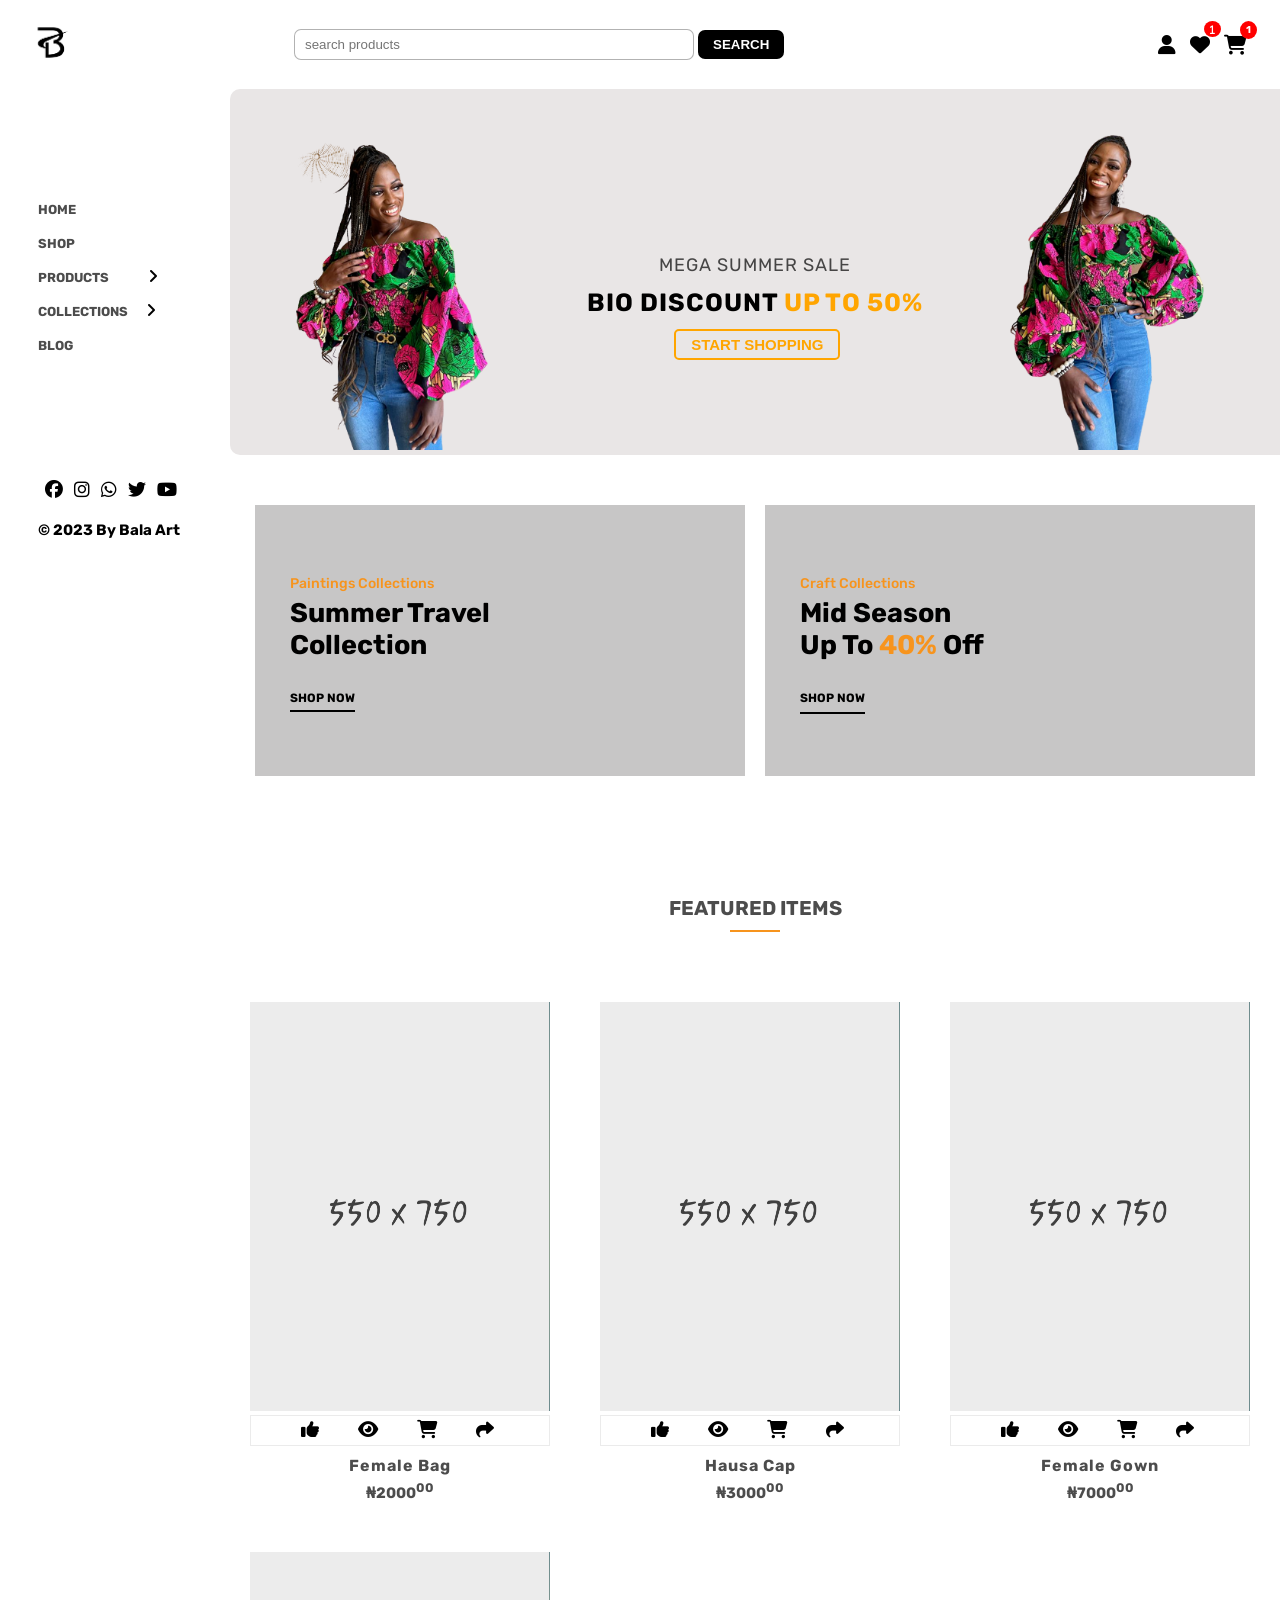
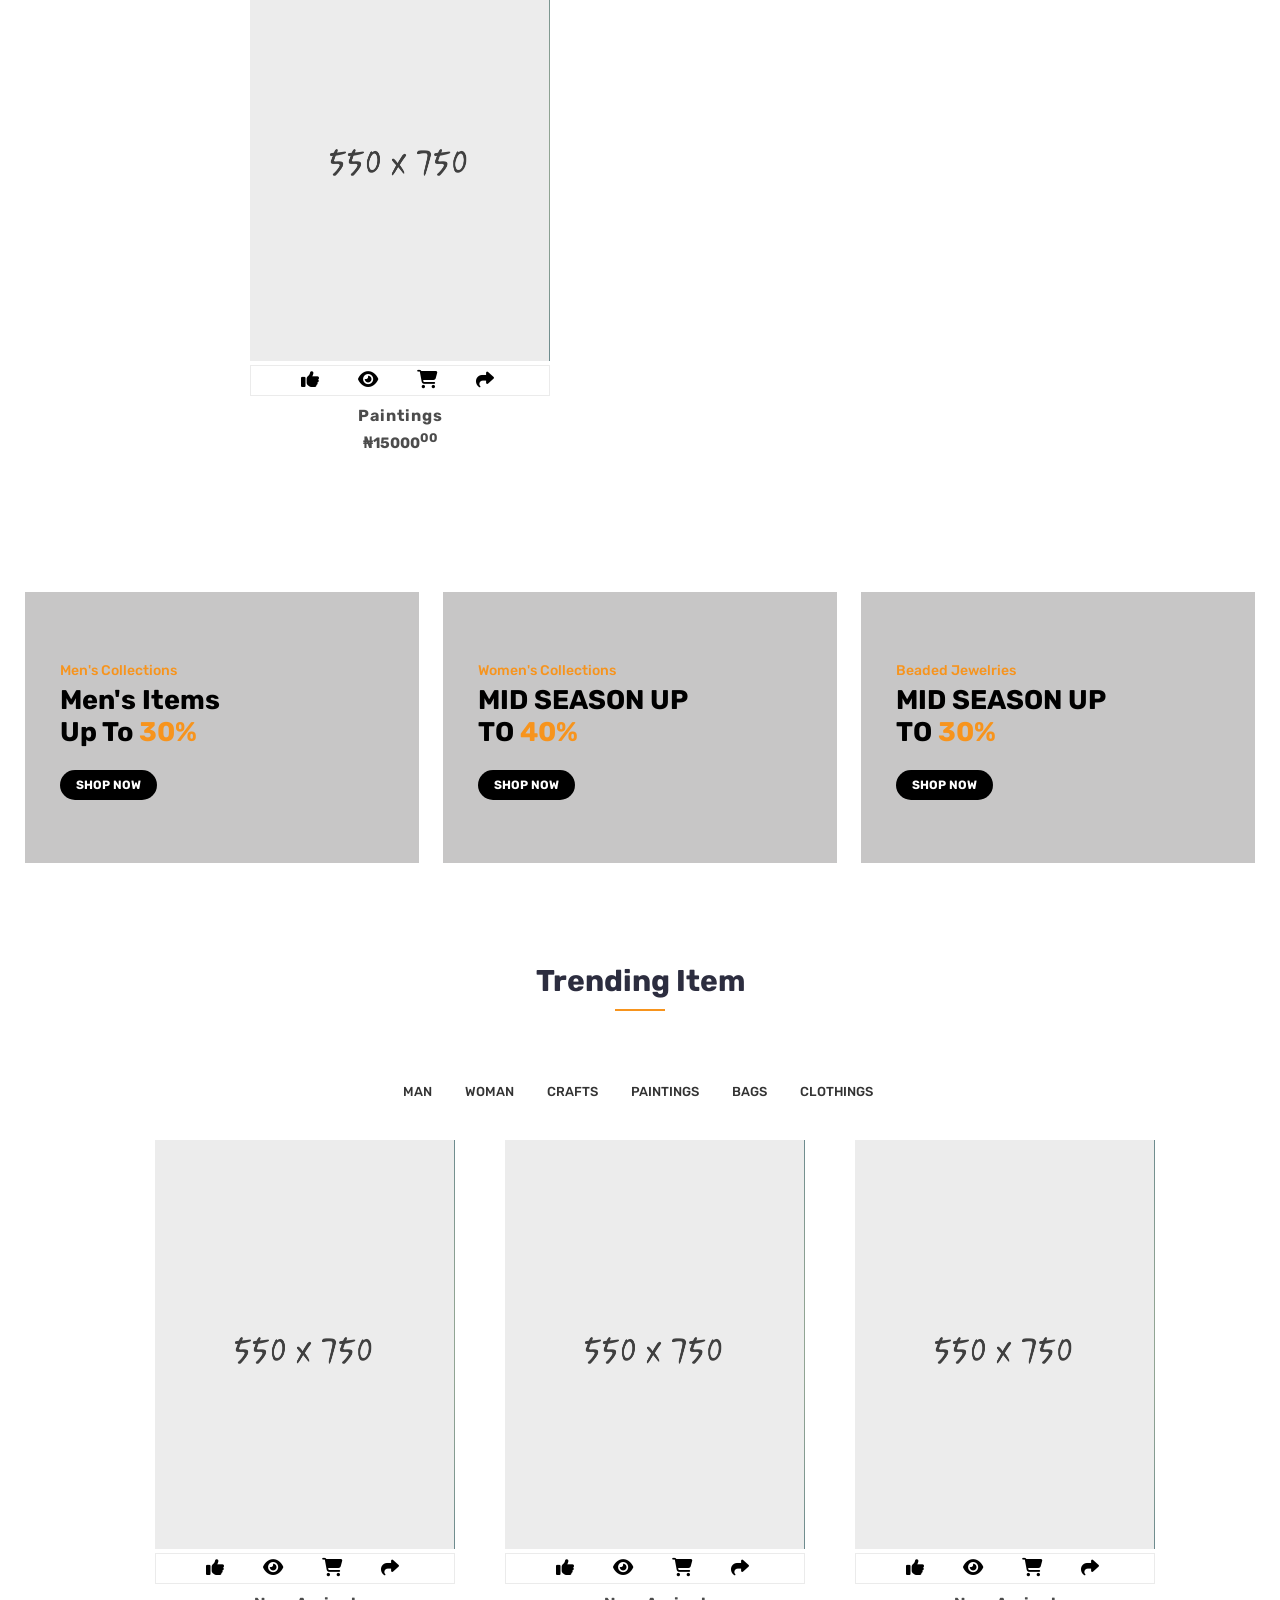
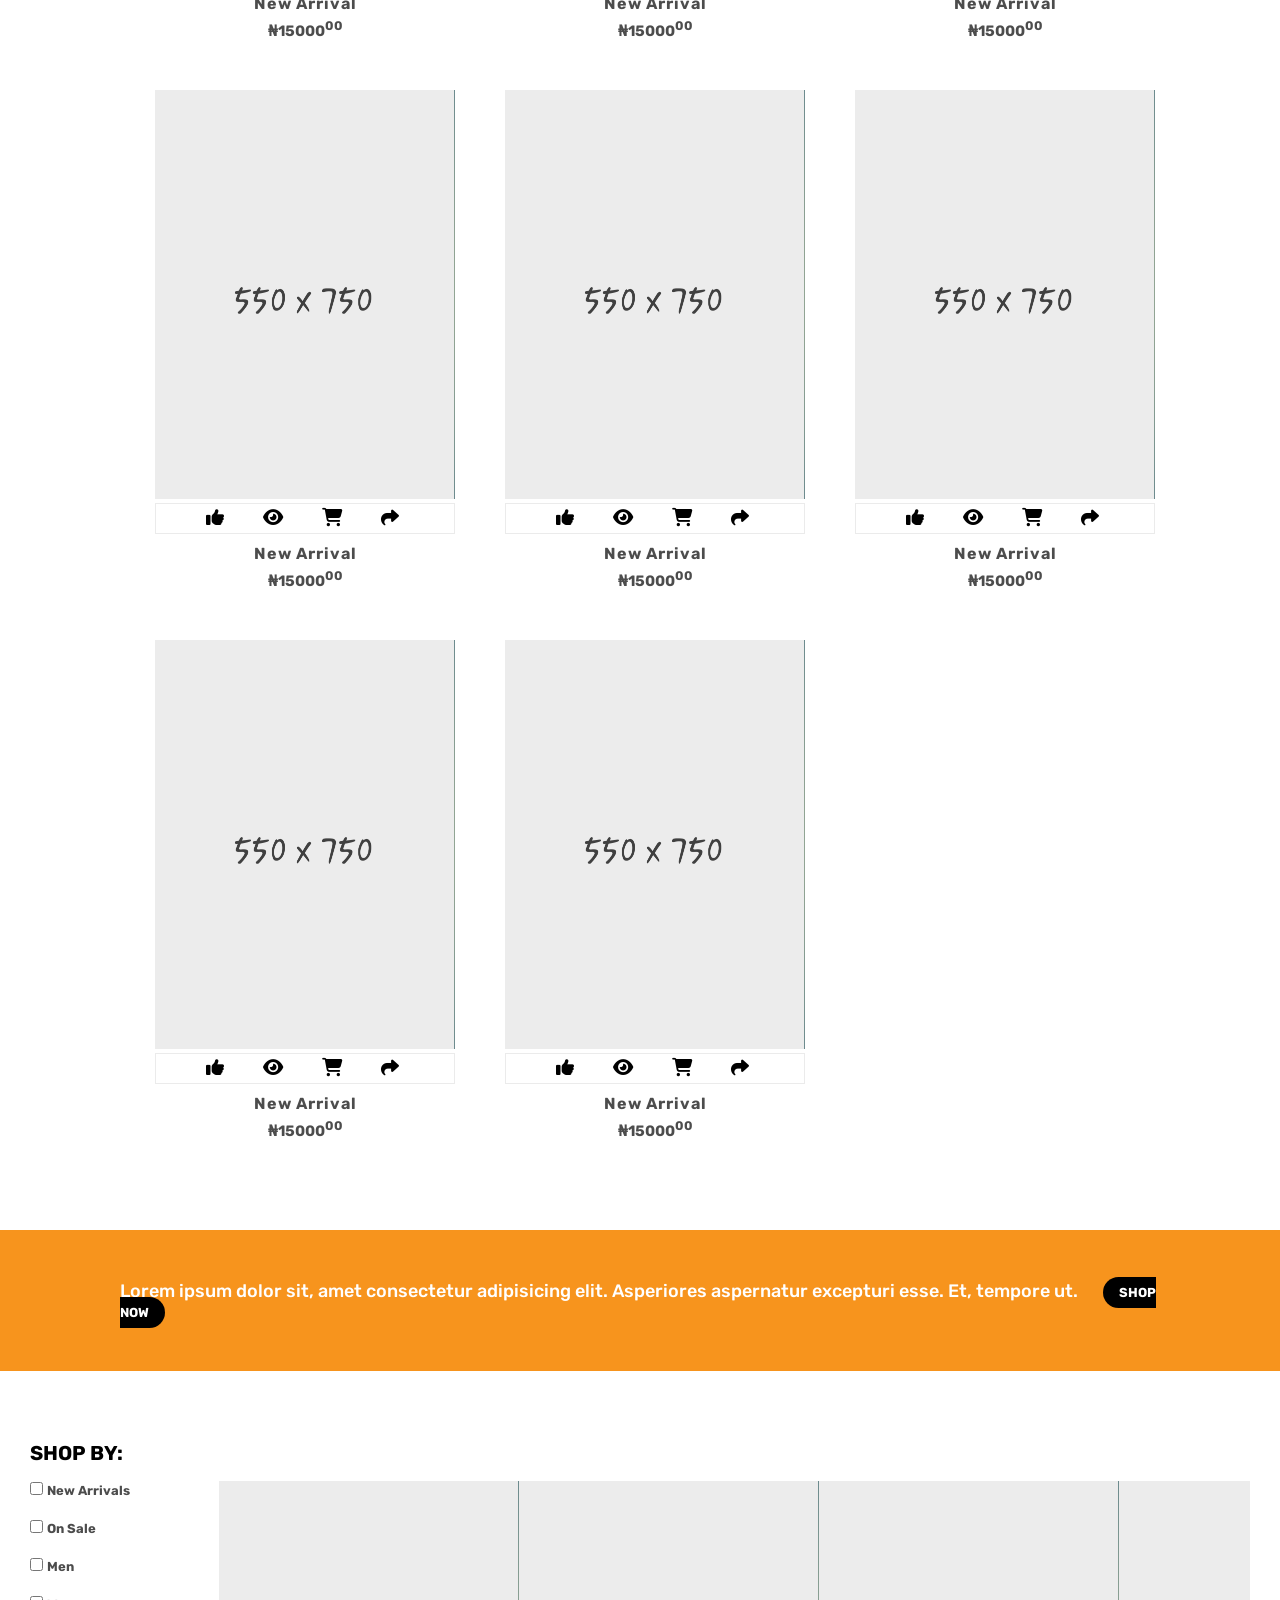
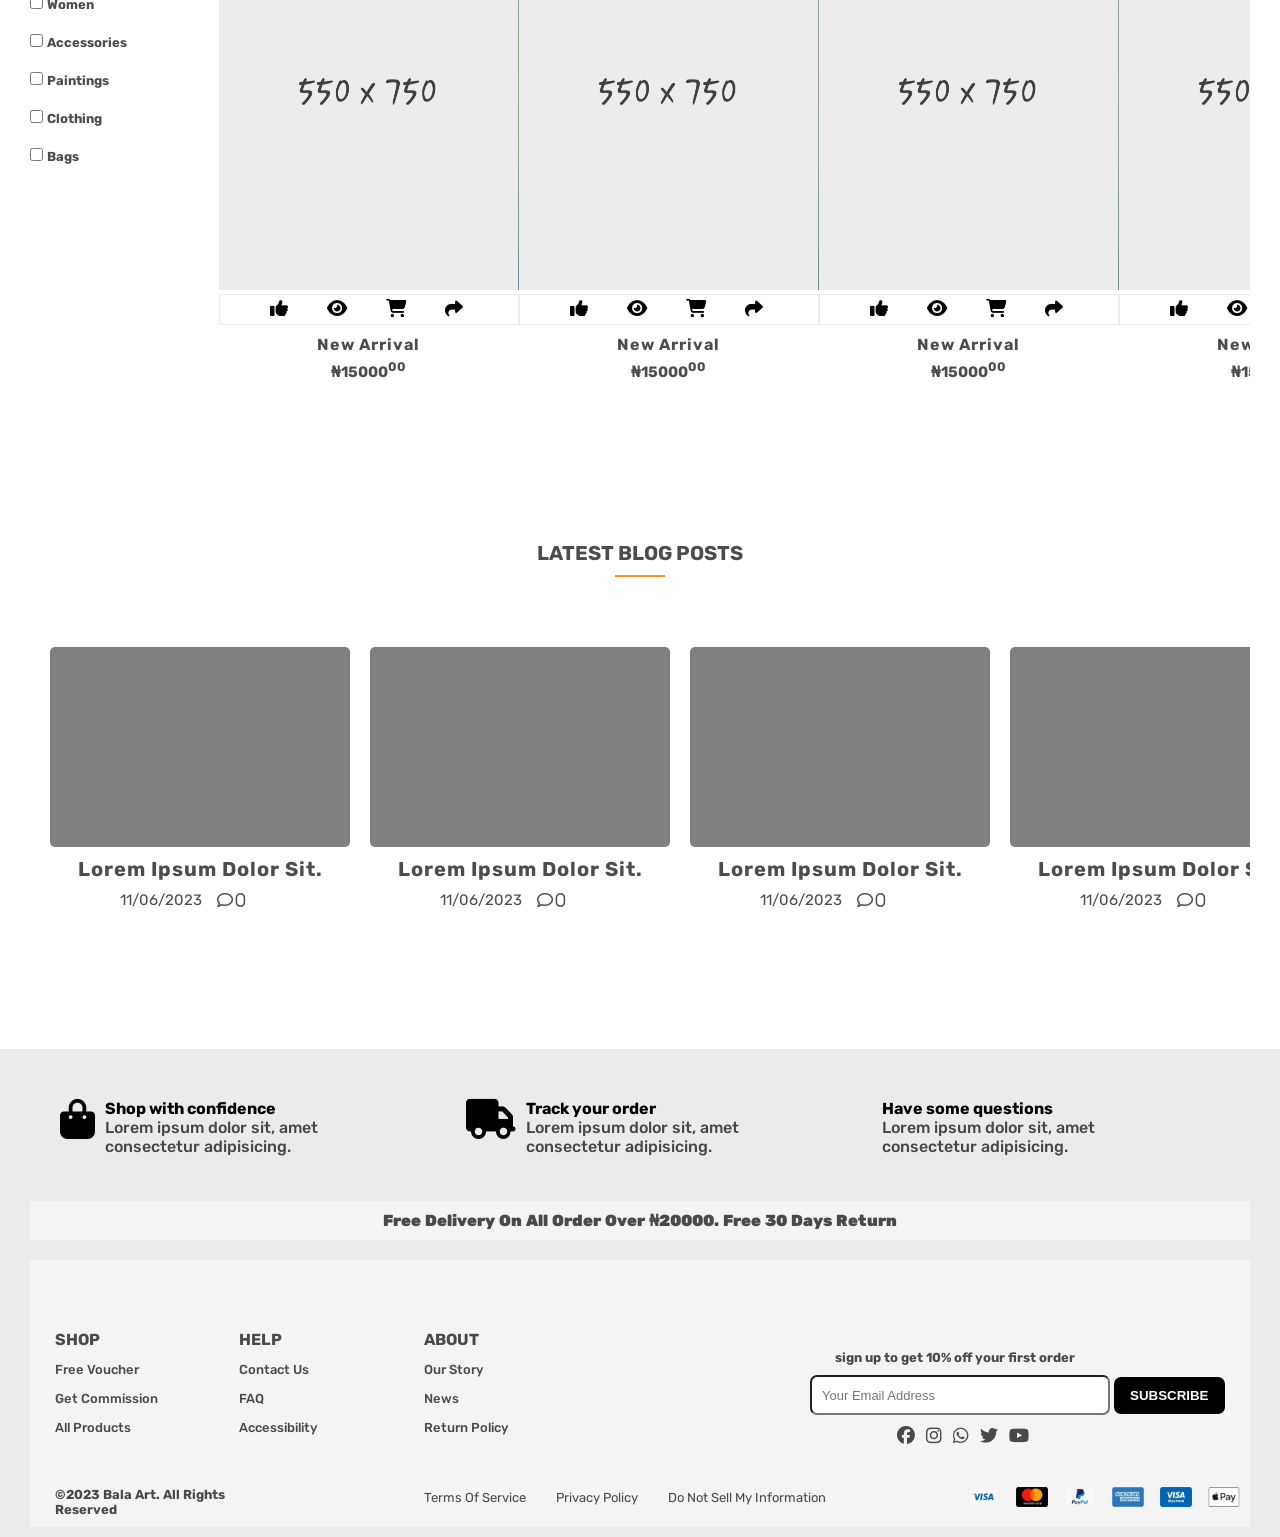
<file: index.html>
<!DOCTYPE html>
<html lang="en">
<head>
    <meta charset="UTF-8">
    <meta http-equiv="X-UA-Compatible" content="IE=edge">
    <meta name="viewport" content="width=device-width, initial-scale=1.0">
    <title>Home</title>
    <link rel="stylesheet" href="./styles/home.css">
    <link rel="stylesheet" href="./styles/thome.(3).css">
    <link rel="stylesheet" href="./styles/mhome.css">
    <!-- this is the google fonts link -->
    <link rel="preconnect" href="https://fonts.googleapis.com">
    <link rel="preconnect" href="https://fonts.gstatic.com" crossorigin>
    <link href="https://fonts.googleapis.com/css2?family=Rubik:ital,wght@0,300;0,400;0,500;0,600;0,700;0,800;0,900;1,300;1,400;1,500;1,600;1,700;1,800;1,900&display=swap" rel="stylesheet">
    <!-- this is the favicon -->
    <link rel="icon" href="/image/favicon-removebg-preview.png">
    <!-- this is the font awesome lin -->
    <link rel="stylesheet" href="https://cdnjs.cloudflare.com/ajax/libs/font-awesome/6.2.0/css/all.min.css" integrity="sha512-xh6O/CkQoPOWDdYTDqeRdPCVd1SpvCA9XXcUnZS2FmJNp1coAFzvtCN9BmamE+4aHK8yyUHUSCcJHgXloTyT2A==" crossorigin="anonymous" referrerpolicy="no-referrer" />
    <!-- this is the jquery link -->
    <script src="https://code.jquery.com/jquery-3.6.3.min.js"></script>
</head>
<body>
    <div class="wrap">
        <section class="account">
            <form action="" class="acct-login">
                <input type="email" id="email" placeholder="Email or ID">
                <br>
                <br>
                <input type="password" id="pass" placeholder="password">
                <br>
                <br>
                <button type="submit" id="loginbtn">login</button>
            </form>
        </section>
        <!-- this is the cart card section -->
        <section class="cart-card">
            <div class="container">
                <div>
                    <i class="fa-sharp fa-solid fa-xmark cancel-cart"></i>
                </div>
                <!-- these are the cart items -->
                <ul class="cart-items">
                    <li><i class="fa-sharp fa-solid fa-xmark" class="cancel"></i><img src="/image/product.png" alt="product" class="cart-img"><span id="product-name">ankara</span><span id="qty">1</span><span id="product-price1">&#8358;2000<sup>00</sup></span></li>
                    <li><i class="fa-sharp fa-solid fa-xmark" class="cancel"></i><img src="/image/product.png" alt="product" class="cart-img"><span id="product-name">kampala</span><span id="qty">1</span><span id="product-price2">&#8358;3000<sup>00</sup></span></li>
                </ul>
                <!-- this is the promotion code and cart totals section -->
                <div class="promotioncode-carttotals">
                    <!-- this is the promotion code section -->
                    <div class="promotion-code">
                        <p>promotion code</p>
                        <!-- this is the coupon code form -->
                        <form action="" class="coupon">
                            <!-- this is the coupon code input -->
                            <input type="text" id="coupon-code" placeholder="coupon code">
                            <br>
                            <br>
                            <!-- this is the coupon button -->
                            <button id="couponbtn">apply coupon</button>
                        </form>
                    </div>
                    <div class="cart-totals">
                        <p>cart totals</p>
                        <p id="c-sub">subtotal<span>&#8358;5000<sup>00</sup></span></p>
                        <p id="total">total<span>&#8358;5000<sup>00</sup></span></p>
                        <a href="#" id="checkoutbtn">proceed to checkout</a>
                    </div>
                </div>
            </div>
        </section>
        <!-- this the header of the home page... it include the logo, search bar, account, favourite and cart -->
        <header class="top-head">
            <div class="top-icons-mobile">
                <a href="#" id="user"><i class="fa-solid fa-user" id="usericon"></i></a>
                <a href="#" id="favourite"><i class="fa-sharp fa-solid fa-heart"><span id="fav-count">1</span></i></a>
                <a href="#" id="cart"><i class="fa-solid fa-cart-shopping" id="carticon"></i><span id="cart-count">1</span></a>
            </div>
            <div class="container">
                <!-- this is the logo -->
                <div class="logo">
                    <a href="/"><img src="/image/logo.jpg" alt="logo"></a>
                </div>
                <!-- this is the search bar -->
                <div class="search-bar">
                    <form action="" class="search">
                        <input type="search" placeholder="search products">
                        <button type="submit" id="search-btn">search</button>
                    </form>
                </div>
                <!-- this is the account, favourite, and cart icons -->
                <div class="top-icons">
                    <a href="#" id="user"><i class="fa-solid fa-user" id="usericon"></i></a>
                    <a href="#" id="favourite"><i class="fa-sharp fa-solid fa-heart"><span id="fav-count">1</span></i></a>
                    <a href="#" id="cart"><i class="fa-solid fa-cart-shopping" id="carticon"></i><span id="cart-count">1</span></a>
                </div>
                <!-- the hamburger menu for mobile -->
                <div class="pages">
                    <!-- this is hamburger menu and search icon for mobile -->
                    <div class="menu-search">
                        <div class="search-icon">
                            <i class="fa fa-search" aria-hidden="true"></i>
                        </div>
                        <div class="hamburger-menu">
                            <i id="hammenu" class="fa-solid fa-bars"></i>
                        </div>
                    </div>
                    <nav class="page-links">
                        <ul>
                            <li><a href="#">home</a></li>
                            <li><a href="#">shop</a></li>
                            <li id="prod001"><a href="#">products</a><i class="fa fa-angle-down" aria-hidden="true" id="angle-down"></i>
                                <div class="products-dropdown-mobile">
                                    <!-- this is the products dropdown menu -->
                                    <ul class="products-menu">
                                        <li><a href="#">beaded jewearies</a></li>
                                        <li><a href="#">watches</a></li>
                                        <li><a href="#">shoes</a></li>
                                        <li><a href="#">kampala dress</a></li>
                                        <li><a href="#">caps</a></li>
                                        <li><a href="#">ankara</a></li>
                                        <li><a href="#">paintings</a></li>
                                    </ul>
                                </div>
                            </li>
                            <li id="col001"><a href="#">collections</a><i class="fa fa-angle-down" aria-hidden="true" id="angle-down2"></i>
                                <!-- this is the collections dropdown menu -->
                                <div class="collections-dropdown-mobile">
                                    <ul>
                                        <li><a href="#"><div class="men">Men's</div></a></li>
                                        <li><a href="#"><div class="women">women's</div></a></li>
                                        <li><a href="#"><div class="accessories">accessories</div></a></li>
                                    </ul>
                                </div>
                            </li>
                            <li><a href="#">blog</a></li>
                        </ul>
                    </nav>
                </div>
            </div>
        </header>
        <!-- this is the sidebar and the body section -->
        <section class="split-screen">
            <div class="containers">
                <!-- this is the sidebar -->
                <div class="sidebar">
                    <div class="container">
                        <!-- this is the navbar -->
                        <nav class="nav-bar">
                            <ul>
                                <li><a href="#">home</a></li>
                                <li><a href="#">shop</a></li>
                                <li id="prod001"><a href="#">products</a><i class="fa-solid fa-angle-right" id="angle-right"></i>
                                    <div class="products-dropdown">
                                        <!-- this is the products dropdown menu -->
                                        <ul class="products-menu">
                                            <li><a href="#">beaded jewearies</a></li>
                                            <li><a href="#">watches</a></li>
                                            <li><a href="#">shoes</a></li>
                                            <li><a href="#">kampala dress</a></li>
                                            <li><a href="#">caps</a></li>
                                            <li><a href="#">ankara</a></li>
                                            <li><a href="#">paintings</a></li>
                                        </ul>
                                    </div>
                                </li>
                                <li id="col001"><a href="#">collections</a><i class="fa-solid fa-angle-right" id="angle-right2"></i>
                                    <!-- this is the collections dropdown menu -->
                                    <div class="collections-dropdown">
                                        <ul>
                                            <li><a href="#"><div class="men">Men's</div></a></li>
                                            <li><a href="#"><div class="women">women's</div></a></li>
                                            <li><a href="#"><div class="accessories">accessories</div></a></li>
                                        </ul>
                                    </div>
                                </li>
                                <li><a href="#">blog</a></li>
                            </ul>
                        </nav>
                        <!-- this is the social media and copyright section -->
                        <section class="social-copy">
                            <!-- this is the social media links -->
                            <div class="social-icons">
                                <a href="#"><i class="fa-brands fa-facebook"></i></a>
                                <a href="#"><i class="fa-brands fa-instagram"></i></a>
                                <a href="#"><i class="fa-brands fa-whatsapp"></i></a>
                                <a href="#"><i class="fa-brands fa-twitter"></i></a>
                                <a href="#"><i class="fa-brands fa-youtube"></i></a>
                            </div>
                            <!-- this is the copyrights section -->
                            <div class="copy">
                                <p>&copy; 2023 by bala art</p>
                            </div>
                        </section>
                    </div>
                </div>
                <!-- this is the body section -->
                <div class="body-section">
                    <div class="container">
                        <!-- this is the hero section -->
                        <section class="hero">
                            <div class="banner-img1">
                                <img src="/image/bg2.png" alt="banner image">
                            </div>
                            <div class="content">
                                <p>mega summer sale</p>
                                <h1>bio discount <span>up to 50%</span></h1>
                                <button type="submit" id="shopbtn">start shopping</button>
                            </div>
                            <div class="banner-img2">
                                <img src="/image/bg1.png" alt="banner image">
                            </div>
                        </section>
                        <!-- this is the collections section -->
                        <section class="collections">
                            <div class="container">
                                <!-- this is the summer travel collection -->
                                <div class="summer">
                                    <p>paintings collections</p>
                                    <h1>summer travel collection</h1>
                                    <a href="#" id="painting-btn">shop now</a>
                                </div>
                                <!-- this is the flash sale for women item -->
                                <div class="craft">
                                    <p>craft collections</p>
                                    <h1>Mid Season Up To <span>40%</span> Off</h1>
                                    <a href="#" id="craft-btn">shop now</a>
                                </div>
                            </div>
                        </section>
                        <!-- this is the featured products section -->
                        <section class="featured-items">
                            <!-- this is the heading -->
                            <h1>featured items</h1>
                            <div class="col-bot"></div>
                            <!-- these are the featured products -->
                            <div class="f-products">
                                <!-- each featured products -->
                                <div class="prod">
                                    <!-- this is the product image -->
                                    <div class="img-prod">
                                        <img src="/image/product.png" alt="featured product">
                                    </div>
                                    <!-- these are icons on product to show more info -->
                                    <div class="prod-icons">
                                        <a href="#"><i class="fa-solid fa-thumbs-up"></i></a>
                                        <a href="/html/product.html"><i class="fa-regular fa-eye"></i></a>
                                        <a href="#"><i class="fa-solid fa-cart-shopping"></i></a>
                                        <a href="#"><i class="fa-solid fa-share"></i></a>
                                    </div>
                                    <!-- this is the product details -->
                                    <div class="prod-details">
                                        <!-- this is the product name -->
                                        <p id="prod-name">female bag</p>
                                        <p>&#8358;2000<sup>00</sup></p>
                                    </div>
                                </div>
                                <div class="prod">
                                    <!-- this is the product image -->
                                    <div class="img-prod">
                                        <img src="/image/product.png" alt="featured product">
                                    </div>
                                    <!-- these are icons on product to show more info -->
                                    <div class="prod-icons">
                                        <a href="#"><i class="fa-solid fa-thumbs-up"></i></a>
                                        <a href="/html/product.html"><i class="fa-regular fa-eye"></i></a>
                                        <a href="#"><i class="fa-solid fa-cart-shopping"></i></a>
                                        <a href="#"><i class="fa-solid fa-share"></i></a>
                                    </div>
                                    <!-- this is the product details -->
                                    <div class="prod-details">
                                        <!-- this is the product name -->
                                        <p id="prod-name">hausa cap</p>
                                        <p>&#8358;3000<sup>00</sup></p>
                                    </div>
                                </div>
                                <div class="prod">
                                    <!-- this is the product image -->
                                    <div class="img-prod">
                                        <img src="/image/product.png" alt="featured product">
                                    </div>
                                    <!-- these are icons on product to show more info -->
                                    <div class="prod-icons">
                                        <a href="#"><i class="fa-solid fa-thumbs-up"></i></a>
                                        <a href="/html/product.html"><i class="fa-regular fa-eye"></i></a>
                                        <a href="#"><i class="fa-solid fa-cart-shopping"></i></a>
                                        <a href="#"><i class="fa-solid fa-share"></i></a>
                                    </div>
                                    <!-- this is the product details -->
                                    <div class="prod-details">
                                        <!-- this is the product name -->
                                        <p id="prod-name">female gown</p>
                                        <p>&#8358;7000<sup>00</sup></p>
                                    </div>
                                </div>
                                <div class="prod">
                                    <!-- this is the product image -->
                                    <div class="img-prod">
                                        <img src="/image/product.png" alt="featured product">
                                    </div>
                                    <!-- these are icons on product to show more info -->
                                    <div class="prod-icons">
                                        <a href="#"><i class="fa-solid fa-thumbs-up"></i></a>
                                        <a href="/html/product.html"><i class="fa-regular fa-eye"></i></a>
                                        <a href="#"><i class="fa-solid fa-cart-shopping"></i></a>
                                        <a href="#"><i class="fa-solid fa-share"></i></a>
                                    </div>
                                    <!-- this is the product details -->
                                    <div class="prod-details">
                                        <!-- this is the product name -->
                                        <p id="prod-name">paintings</p>
                                        <p>&#8358;15000<sup>00</sup></p>
                                    </div>
                                </div>
                            </div>
                        </section>
                    </div>
                </div>
            </div>
        </section>
        <!-- this is the section for the first banner -->
        <section class="banner-1">
            <div class="container">
                <!-- this is the flash sale for men -->
                <div class="man-item">
                    <p>men's collections</p>
                    <h1>men's items up to <span>30%</span></h1>
                    <a href="#" id="men-item-btn">shop now</a>
                </div>
                <!-- this is the flash sale for women item -->
                <div class="women-item">
                    <p>women's collections</p>
                    <h1>MID SEASON UP TO <span>40%</span></h1>
                    <a href="#" id="women-item-btn">shop now</a>
                </div>
                <!-- this is the flash sale for beaded jewelries -->
                <div class="beaded-jewelries">
                    <p>beaded jewelries</p>
                    <h1>MID SEASON UP TO <span>30%</span></h1>
                    <a href="#" id="beads-btn">shop now</a>
                </div>
            </div>
        </section>
        <!-- this is the trending item section -->
        <section class="trending-items">
            <!-- this is the heading that contains the title of the section -->
            <h1>trending item</h1>
            <div class="col-bot"></div>
            <!-- this is the tabs container -->
            <div class="trend-tabs">
                <ul>
                    <li><a href="#">man</a></li>
                    <li><a href="#">woman</a></li>
                    <li><a href="#">crafts</a></li>
                    <li><a href="#">paintings</a></li>
                    <li><a href="#">bags</a></li>
                    <li><a href="#">clothings</a></li>
                </ul>
            </div>
            <!-- this is the container for trending products -->
            <div class="trend-cont">
                <div class="trend-men">
                    <!-- this is product three -->
                    <div class="prod">
                        <!-- this is the product image -->
                        <div class="img-prod">
                            <img src="/image/product.png" alt="featured product">
                        </div>
                        <!-- these are icons on product to show more info -->
                        <div class="prod-icons">
                            <a href="#"><i class="fa-solid fa-thumbs-up"></i></a>
                            <a href="#"><i class="fa-regular fa-eye"></i></a>
                            <a href="#"><i class="fa-solid fa-cart-shopping"></i></a>
                            <a href="#"><i class="fa-solid fa-share"></i></a>
                        </div>
                        <!-- this is the product details -->
                        <div class="prod-details">
                            <!-- this is the product name -->
                            <p id="prod-name">new arrival</p>
                            <p>&#8358;15000<sup>00</sup></p>
                        </div>
                    </div>
                    <!-- this is product four -->
                    <div class="prod">
                        <!-- this is the product image -->
                        <div class="img-prod">
                            <img src="/image/product.png" alt="featured product">
                        </div>
                        <!-- these are icons on product to show more info -->
                        <div class="prod-icons">
                            <a href="#"><i class="fa-solid fa-thumbs-up"></i></a>
                            <a href="#"><i class="fa-regular fa-eye"></i></a>
                            <a href="#"><i class="fa-solid fa-cart-shopping"></i></a>
                            <a href="#"><i class="fa-solid fa-share"></i></a>
                        </div>
                        <!-- this is the product details -->
                        <div class="prod-details">
                            <!-- this is the product name -->
                            <p id="prod-name">new arrival</p>
                            <p>&#8358;15000<sup>00</sup></p>
                        </div>
                    </div>
                    <!-- this is product five -->
                    <div class="prod">
                        <!-- this is the product image -->
                        <div class="img-prod">
                            <img src="/image/product.png" alt="featured product">
                        </div>
                        <!-- these are icons on product to show more info -->
                        <div class="prod-icons">
                            <a href="#"><i class="fa-solid fa-thumbs-up"></i></a>
                            <a href="#"><i class="fa-regular fa-eye"></i></a>
                            <a href="#"><i class="fa-solid fa-cart-shopping"></i></a>
                            <a href="#"><i class="fa-solid fa-share"></i></a>
                        </div>
                        <!-- this is the product details -->
                        <div class="prod-details">
                            <!-- this is the product name -->
                            <p id="prod-name">new arrival</p>
                            <p>&#8358;15000<sup>00</sup></p>
                        </div>
                    </div>
                    <!-- this is product six -->
                    <div class="prod">
                        <!-- this is the product image -->
                        <div class="img-prod">
                            <img src="/image/product.png" alt="featured product">
                        </div>
                        <!-- these are icons on product to show more info -->
                        <div class="prod-icons">
                            <a href="#"><i class="fa-solid fa-thumbs-up"></i></a>
                            <a href="#"><i class="fa-regular fa-eye"></i></a>
                            <a href="#"><i class="fa-solid fa-cart-shopping"></i></a>
                            <a href="#"><i class="fa-solid fa-share"></i></a>
                        </div>
                        <!-- this is the product details -->
                        <div class="prod-details">
                            <!-- this is the product name -->
                            <p id="prod-name">new arrival</p>
                            <p>&#8358;15000<sup>00</sup></p>
                        </div>
                    </div>
                    <!-- this is product seven -->
                    <div class="prod">
                        <!-- this is the product image -->
                        <div class="img-prod">
                            <img src="/image/product.png" alt="featured product">
                        </div>
                        <!-- these are icons on product to show more info -->
                        <div class="prod-icons">
                            <a href="#"><i class="fa-solid fa-thumbs-up"></i></a>
                            <a href="#"><i class="fa-regular fa-eye"></i></a>
                            <a href="#"><i class="fa-solid fa-cart-shopping"></i></a>
                            <a href="#"><i class="fa-solid fa-share"></i></a>
                        </div>
                        <!-- this is the product details -->
                        <div class="prod-details">
                            <!-- this is the product name -->
                            <p id="prod-name">new arrival</p>
                            <p>&#8358;15000<sup>00</sup></p>
                        </div>
                    </div>
                    <!-- this is product eight -->
                    <div class="prod">
                        <!-- this is the product image -->
                        <div class="img-prod">
                            <img src="/image/product.png" alt="featured product">
                        </div>
                        <!-- these are icons on product to show more info -->
                        <div class="prod-icons">
                            <a href="#"><i class="fa-solid fa-thumbs-up"></i></a>
                            <a href="#"><i class="fa-regular fa-eye"></i></a>
                            <a href="#"><i class="fa-solid fa-cart-shopping"></i></a>
                            <a href="#"><i class="fa-solid fa-share"></i></a>
                        </div>
                        <!-- this is the product details -->
                        <div class="prod-details">
                            <!-- this is the product name -->
                            <p id="prod-name">new arrival</p>
                            <p>&#8358;15000<sup>00</sup></p>
                        </div>
                    </div>
                    <!-- this is product nine -->
                    <div class="prod">
                        <!-- this is the product image -->
                        <div class="img-prod">
                            <img src="/image/product.png" alt="featured product">
                        </div>
                        <!-- these are icons on product to show more info -->
                        <div class="prod-icons">
                            <a href="#"><i class="fa-solid fa-thumbs-up"></i></a>
                            <a href="#"><i class="fa-regular fa-eye"></i></a>
                            <a href="#"><i class="fa-solid fa-cart-shopping"></i></a>
                            <a href="#"><i class="fa-solid fa-share"></i></a>
                        </div>
                        <!-- this is the product details -->
                        <div class="prod-details">
                            <!-- this is the product name -->
                            <p id="prod-name">new arrival</p>
                            <p>&#8358;15000<sup>00</sup></p>
                        </div>
                    </div>
                    <!-- this is product ten -->
                    <div class="prod">
                        <!-- this is the product image -->
                        <div class="img-prod">
                            <img src="/image/product.png" alt="featured product">
                        </div>
                        <!-- these are icons on product to show more info -->
                        <div class="prod-icons">
                            <a href="#"><i class="fa-solid fa-thumbs-up"></i></a>
                            <a href="#"><i class="fa-regular fa-eye"></i></a>
                            <a href="#"><i class="fa-solid fa-cart-shopping"></i></a>
                            <a href="#"><i class="fa-solid fa-share"></i></a>
                        </div>
                        <!-- this is the product details -->
                        <div class="prod-details">
                            <!-- this is the product name -->
                            <p id="prod-name">new arrival</p>
                            <p>&#8358;15000<sup>00</sup></p>
                        </div>
                    </div>
                </div>
                <!-- this is the trend women section -->
                <div class="trend-women">
                    <!-- this is product three -->
                    <div class="prod">
                        <!-- this is the product image -->
                        <div class="img-prod">
                            <img src="/image/product.png" alt="featured product">
                        </div>
                        <!-- these are icons on product to show more info -->
                        <div class="prod-icons">
                            <a href="#"><i class="fa-solid fa-thumbs-up"></i></a>
                            <a href="#"><i class="fa-regular fa-eye"></i></a>
                            <a href="#"><i class="fa-solid fa-cart-shopping"></i></a>
                            <a href="#"><i class="fa-solid fa-share"></i></a>
                        </div>
                        <!-- this is the product details -->
                        <div class="prod-details">
                            <!-- this is the product name -->
                            <p id="prod-name">women</p>
                            <p>&#8358;15000<sup>00</sup></p>
                        </div>
                    </div>
                    <!-- this is product four -->
                    <div class="prod">
                        <!-- this is the product image -->
                        <div class="img-prod">
                            <img src="/image/product.png" alt="featured product">
                        </div>
                        <!-- these are icons on product to show more info -->
                        <div class="prod-icons">
                            <a href="#"><i class="fa-solid fa-thumbs-up"></i></a>
                            <a href="#"><i class="fa-regular fa-eye"></i></a>
                            <a href="#"><i class="fa-solid fa-cart-shopping"></i></a>
                            <a href="#"><i class="fa-solid fa-share"></i></a>
                        </div>
                        <!-- this is the product details -->
                        <div class="prod-details">
                            <!-- this is the product name -->
                            <p id="prod-name">women</p>
                            <p>&#8358;15000<sup>00</sup></p>
                        </div>
                    </div>
                    <!-- this is product five -->
                    <div class="prod">
                        <!-- this is the product image -->
                        <div class="img-prod">
                            <img src="/image/product.png" alt="featured product">
                        </div>
                        <!-- these are icons on product to show more info -->
                        <div class="prod-icons">
                            <a href="#"><i class="fa-solid fa-thumbs-up"></i></a>
                            <a href="#"><i class="fa-regular fa-eye"></i></a>
                            <a href="#"><i class="fa-solid fa-cart-shopping"></i></a>
                            <a href="#"><i class="fa-solid fa-share"></i></a>
                        </div>
                        <!-- this is the product details -->
                        <div class="prod-details">
                            <!-- this is the product name -->
                            <p id="prod-name">women</p>
                            <p>&#8358;15000<sup>00</sup></p>
                        </div>
                    </div>
                    <!-- this is product six -->
                    <div class="prod">
                        <!-- this is the product image -->
                        <div class="img-prod">
                            <img src="/image/product.png" alt="featured product">
                        </div>
                        <!-- these are icons on product to show more info -->
                        <div class="prod-icons">
                            <a href="#"><i class="fa-solid fa-thumbs-up"></i></a>
                            <a href="#"><i class="fa-regular fa-eye"></i></a>
                            <a href="#"><i class="fa-solid fa-cart-shopping"></i></a>
                            <a href="#"><i class="fa-solid fa-share"></i></a>
                        </div>
                        <!-- this is the product details -->
                        <div class="prod-details">
                            <!-- this is the product name -->
                            <p id="prod-name">women</p>
                            <p>&#8358;15000<sup>00</sup></p>
                        </div>
                    </div>
                    <!-- this is product seven -->
                    <div class="prod">
                        <!-- this is the product image -->
                        <div class="img-prod">
                            <img src="/image/product.png" alt="featured product">
                        </div>
                        <!-- these are icons on product to show more info -->
                        <div class="prod-icons">
                            <a href="#"><i class="fa-solid fa-thumbs-up"></i></a>
                            <a href="#"><i class="fa-regular fa-eye"></i></a>
                            <a href="#"><i class="fa-solid fa-cart-shopping"></i></a>
                            <a href="#"><i class="fa-solid fa-share"></i></a>
                        </div>
                        <!-- this is the product details -->
                        <div class="prod-details">
                            <!-- this is the product name -->
                            <p id="prod-name">women</p>
                            <p>&#8358;15000<sup>00</sup></p>
                        </div>
                    </div>
                    <!-- this is product eight -->
                    <div class="prod">
                        <!-- this is the product image -->
                        <div class="img-prod">
                            <img src="/image/product.png" alt="featured product">
                        </div>
                        <!-- these are icons on product to show more info -->
                        <div class="prod-icons">
                            <a href="#"><i class="fa-solid fa-thumbs-up"></i></a>
                            <a href="#"><i class="fa-regular fa-eye"></i></a>
                            <a href="#"><i class="fa-solid fa-cart-shopping"></i></a>
                            <a href="#"><i class="fa-solid fa-share"></i></a>
                        </div>
                        <!-- this is the product details -->
                        <div class="prod-details">
                            <!-- this is the product name -->
                            <p id="prod-name">women</p>
                            <p>&#8358;15000<sup>00</sup></p>
                        </div>
                    </div>
                    <!-- this is product nine -->
                    <div class="prod">
                        <!-- this is the product image -->
                        <div class="img-prod">
                            <img src="/image/product.png" alt="featured product">
                        </div>
                        <!-- these are icons on product to show more info -->
                        <div class="prod-icons">
                            <a href="#"><i class="fa-solid fa-thumbs-up"></i></a>
                            <a href="#"><i class="fa-regular fa-eye"></i></a>
                            <a href="#"><i class="fa-solid fa-cart-shopping"></i></a>
                            <a href="#"><i class="fa-solid fa-share"></i></a>
                        </div>
                        <!-- this is the product details -->
                        <div class="prod-details">
                            <!-- this is the product name -->
                            <p id="prod-name">women</p>
                            <p>&#8358;15000<sup>00</sup></p>
                        </div>
                    </div>
                    <!-- this is product ten -->
                    <div class="prod">
                        <!-- this is the product image -->
                        <div class="img-prod">
                            <img src="/image/product.png" alt="featured product">
                        </div>
                        <!-- these are icons on product to show more info -->
                        <div class="prod-icons">
                            <a href="#"><i class="fa-solid fa-thumbs-up"></i></a>
                            <a href="#"><i class="fa-regular fa-eye"></i></a>
                            <a href="#"><i class="fa-solid fa-cart-shopping"></i></a>
                            <a href="#"><i class="fa-solid fa-share"></i></a>
                        </div>
                        <!-- this is the product details -->
                        <div class="prod-details">
                            <!-- this is the product name -->
                            <p id="prod-name">women</p>
                            <p>&#8358;15000<sup>00</sup></p>
                        </div>
                    </div>
                </div>
                <!-- this is trend crafts section -->
                <div class="trend-crafts">
                    <!-- this is product three -->
                    <div class="prod">
                        <!-- this is the product image -->
                        <div class="img-prod">
                            <img src="/image/product.png" alt="featured product">
                        </div>
                        <!-- these are icons on product to show more info -->
                        <div class="prod-icons">
                            <a href="#"><i class="fa-solid fa-thumbs-up"></i></a>
                            <a href="#"><i class="fa-regular fa-eye"></i></a>
                            <a href="#"><i class="fa-solid fa-cart-shopping"></i></a>
                            <a href="#"><i class="fa-solid fa-share"></i></a>
                        </div>
                        <!-- this is the product details -->
                        <div class="prod-details">
                            <!-- this is the product name -->
                            <p id="prod-name">craft</p>
                            <p>&#8358;15000<sup>00</sup></p>
                        </div>
                    </div>
                    <!-- this is product four -->
                    <div class="prod">
                        <!-- this is the product image -->
                        <div class="img-prod">
                            <img src="/image/product.png" alt="featured product">
                        </div>
                        <!-- these are icons on product to show more info -->
                        <div class="prod-icons">
                            <a href="#"><i class="fa-solid fa-thumbs-up"></i></a>
                            <a href="#"><i class="fa-regular fa-eye"></i></a>
                            <a href="#"><i class="fa-solid fa-cart-shopping"></i></a>
                            <a href="#"><i class="fa-solid fa-share"></i></a>
                        </div>
                        <!-- this is the product details -->
                        <div class="prod-details">
                            <!-- this is the product name -->
                            <p id="prod-name">craft</p>
                            <p>&#8358;15000<sup>00</sup></p>
                        </div>
                    </div>
                    <!-- this is product five -->
                    <div class="prod">
                        <!-- this is the product image -->
                        <div class="img-prod">
                            <img src="/image/product.png" alt="featured product">
                        </div>
                        <!-- these are icons on product to show more info -->
                        <div class="prod-icons">
                            <a href="#"><i class="fa-solid fa-thumbs-up"></i></a>
                            <a href="#"><i class="fa-regular fa-eye"></i></a>
                            <a href="#"><i class="fa-solid fa-cart-shopping"></i></a>
                            <a href="#"><i class="fa-solid fa-share"></i></a>
                        </div>
                        <!-- this is the product details -->
                        <div class="prod-details">
                            <!-- this is the product name -->
                            <p id="prod-name">craft</p>
                            <p>&#8358;15000<sup>00</sup></p>
                        </div>
                    </div>
                    <!-- this is product six -->
                    <div class="prod">
                        <!-- this is the product image -->
                        <div class="img-prod">
                            <img src="/image/product.png" alt="featured product">
                        </div>
                        <!-- these are icons on product to show more info -->
                        <div class="prod-icons">
                            <a href="#"><i class="fa-solid fa-thumbs-up"></i></a>
                            <a href="#"><i class="fa-regular fa-eye"></i></a>
                            <a href="#"><i class="fa-solid fa-cart-shopping"></i></a>
                            <a href="#"><i class="fa-solid fa-share"></i></a>
                        </div>
                        <!-- this is the product details -->
                        <div class="prod-details">
                            <!-- this is the product name -->
                            <p id="prod-name">craft</p>
                            <p>&#8358;15000<sup>00</sup></p>
                        </div>
                    </div>
                    <!-- this is product seven -->
                    <div class="prod">
                        <!-- this is the product image -->
                        <div class="img-prod">
                            <img src="/image/product.png" alt="featured product">
                        </div>
                        <!-- these are icons on product to show more info -->
                        <div class="prod-icons">
                            <a href="#"><i class="fa-solid fa-thumbs-up"></i></a>
                            <a href="#"><i class="fa-regular fa-eye"></i></a>
                            <a href="#"><i class="fa-solid fa-cart-shopping"></i></a>
                            <a href="#"><i class="fa-solid fa-share"></i></a>
                        </div>
                        <!-- this is the product details -->
                        <div class="prod-details">
                            <!-- this is the product name -->
                            <p id="prod-name">craft</p>
                            <p>&#8358;15000<sup>00</sup></p>
                        </div>
                    </div>
                    <!-- this is product eight -->
                    <div class="prod">
                        <!-- this is the product image -->
                        <div class="img-prod">
                            <img src="/image/product.png" alt="featured product">
                        </div>
                        <!-- these are icons on product to show more info -->
                        <div class="prod-icons">
                            <a href="#"><i class="fa-solid fa-thumbs-up"></i></a>
                            <a href="#"><i class="fa-regular fa-eye"></i></a>
                            <a href="#"><i class="fa-solid fa-cart-shopping"></i></a>
                            <a href="#"><i class="fa-solid fa-share"></i></a>
                        </div>
                        <!-- this is the product details -->
                        <div class="prod-details">
                            <!-- this is the product name -->
                            <p id="prod-name">craft</p>
                            <p>&#8358;15000<sup>00</sup></p>
                        </div>
                    </div>
                    <!-- this is product nine -->
                    <div class="prod">
                        <!-- this is the product image -->
                        <div class="img-prod">
                            <img src="/image/product.png" alt="featured product">
                        </div>
                        <!-- these are icons on product to show more info -->
                        <div class="prod-icons">
                            <a href="#"><i class="fa-solid fa-thumbs-up"></i></a>
                            <a href="#"><i class="fa-regular fa-eye"></i></a>
                            <a href="#"><i class="fa-solid fa-cart-shopping"></i></a>
                            <a href="#"><i class="fa-solid fa-share"></i></a>
                        </div>
                        <!-- this is the product details -->
                        <div class="prod-details">
                            <!-- this is the product name -->
                            <p id="prod-name">craft/p>
                            <p>&#8358;15000<sup>00</sup></p>
                        </div>
                    </div>
                    <!-- this is product ten -->
                    <div class="prod">
                        <!-- this is the product image -->
                        <div class="img-prod">
                            <img src="/image/product.png" alt="featured product">
                        </div>
                        <!-- these are icons on product to show more info -->
                        <div class="prod-icons">
                            <a href="#"><i class="fa-solid fa-thumbs-up"></i></a>
                            <a href="#"><i class="fa-regular fa-eye"></i></a>
                            <a href="#"><i class="fa-solid fa-cart-shopping"></i></a>
                            <a href="#"><i class="fa-solid fa-share"></i></a>
                        </div>
                        <!-- this is the product details -->
                        <div class="prod-details">
                            <!-- this is the product name -->
                            <p id="prod-name">craft</p>
                            <p>&#8358;15000<sup>00</sup></p>
                        </div>
                    </div>
                </div>
                <!-- this is the trend paintings section -->
                <div class="trend-paintings">
                    <!-- this is product three -->
                    <div class="prod">
                        <!-- this is the product image -->
                        <div class="img-prod">
                            <img src="/image/product.png" alt="featured product">
                        </div>
                        <!-- these are icons on product to show more info -->
                        <div class="prod-icons">
                            <a href="#"><i class="fa-solid fa-thumbs-up"></i></a>
                            <a href="#"><i class="fa-regular fa-eye"></i></a>
                            <a href="#"><i class="fa-solid fa-cart-shopping"></i></a>
                            <a href="#"><i class="fa-solid fa-share"></i></a>
                        </div>
                        <!-- this is the product details -->
                        <div class="prod-details">
                            <!-- this is the product name -->
                            <p id="prod-name">paintings</p>
                            <p>&#8358;15000<sup>00</sup></p>
                        </div>
                    </div>
                    <!-- this is product four -->
                    <div class="prod">
                        <!-- this is the product image -->
                        <div class="img-prod">
                            <img src="/image/product.png" alt="featured product">
                        </div>
                        <!-- these are icons on product to show more info -->
                        <div class="prod-icons">
                            <a href="#"><i class="fa-solid fa-thumbs-up"></i></a>
                            <a href="#"><i class="fa-regular fa-eye"></i></a>
                            <a href="#"><i class="fa-solid fa-cart-shopping"></i></a>
                            <a href="#"><i class="fa-solid fa-share"></i></a>
                        </div>
                        <!-- this is the product details -->
                        <div class="prod-details">
                            <!-- this is the product name -->
                            <p id="prod-name">paintings</p>
                            <p>&#8358;15000<sup>00</sup></p>
                        </div>
                    </div>
                    <!-- this is product five -->
                    <div class="prod">
                        <!-- this is the product image -->
                        <div class="img-prod">
                            <img src="/image/product.png" alt="featured product">
                        </div>
                        <!-- these are icons on product to show more info -->
                        <div class="prod-icons">
                            <a href="#"><i class="fa-solid fa-thumbs-up"></i></a>
                            <a href="#"><i class="fa-regular fa-eye"></i></a>
                            <a href="#"><i class="fa-solid fa-cart-shopping"></i></a>
                            <a href="#"><i class="fa-solid fa-share"></i></a>
                        </div>
                        <!-- this is the product details -->
                        <div class="prod-details">
                            <!-- this is the product name -->
                            <p id="prod-name">paintings</p>
                            <p>&#8358;15000<sup>00</sup></p>
                        </div>
                    </div>
                    <!-- this is product six -->
                    <div class="prod">
                        <!-- this is the product image -->
                        <div class="img-prod">
                            <img src="/image/product.png" alt="featured product">
                        </div>
                        <!-- these are icons on product to show more info -->
                        <div class="prod-icons">
                            <a href="#"><i class="fa-solid fa-thumbs-up"></i></a>
                            <a href="#"><i class="fa-regular fa-eye"></i></a>
                            <a href="#"><i class="fa-solid fa-cart-shopping"></i></a>
                            <a href="#"><i class="fa-solid fa-share"></i></a>
                        </div>
                        <!-- this is the product details -->
                        <div class="prod-details">
                            <!-- this is the product name -->
                            <p id="prod-name">paintings</p>
                            <p>&#8358;15000<sup>00</sup></p>
                        </div>
                    </div>
                    <!-- this is product seven -->
                    <div class="prod">
                        <!-- this is the product image -->
                        <div class="img-prod">
                            <img src="/image/product.png" alt="featured product">
                        </div>
                        <!-- these are icons on product to show more info -->
                        <div class="prod-icons">
                            <a href="#"><i class="fa-solid fa-thumbs-up"></i></a>
                            <a href="#"><i class="fa-regular fa-eye"></i></a>
                            <a href="#"><i class="fa-solid fa-cart-shopping"></i></a>
                            <a href="#"><i class="fa-solid fa-share"></i></a>
                        </div>
                        <!-- this is the product details -->
                        <div class="prod-details">
                            <!-- this is the product name -->
                            <p id="prod-name">paintings</p>
                            <p>&#8358;15000<sup>00</sup></p>
                        </div>
                    </div>
                    <!-- this is product eight -->
                    <div class="prod">
                        <!-- this is the product image -->
                        <div class="img-prod">
                            <img src="/image/product.png" alt="featured product">
                        </div>
                        <!-- these are icons on product to show more info -->
                        <div class="prod-icons">
                            <a href="#"><i class="fa-solid fa-thumbs-up"></i></a>
                            <a href="#"><i class="fa-regular fa-eye"></i></a>
                            <a href="#"><i class="fa-solid fa-cart-shopping"></i></a>
                            <a href="#"><i class="fa-solid fa-share"></i></a>
                        </div>
                        <!-- this is the product details -->
                        <div class="prod-details">
                            <!-- this is the product name -->
                            <p id="prod-name">paintings</p>
                            <p>&#8358;15000<sup>00</sup></p>
                        </div>
                    </div>
                    <!-- this is product nine -->
                    <div class="prod">
                        <!-- this is the product image -->
                        <div class="img-prod">
                            <img src="/image/product.png" alt="featured product">
                        </div>
                        <!-- these are icons on product to show more info -->
                        <div class="prod-icons">
                            <a href="#"><i class="fa-solid fa-thumbs-up"></i></a>
                            <a href="#"><i class="fa-regular fa-eye"></i></a>
                            <a href="#"><i class="fa-solid fa-cart-shopping"></i></a>
                            <a href="#"><i class="fa-solid fa-share"></i></a>
                        </div>
                        <!-- this is the product details -->
                        <div class="prod-details">
                            <!-- this is the product name -->
                            <p id="prod-name">paintings</p>
                            <p>&#8358;15000<sup>00</sup></p>
                        </div>
                    </div>
                    <!-- this is product ten -->
                    <div class="prod">
                        <!-- this is the product image -->
                        <div class="img-prod">
                            <img src="/image/product.png" alt="featured product">
                        </div>
                        <!-- these are icons on product to show more info -->
                        <div class="prod-icons">
                            <a href="#"><i class="fa-solid fa-thumbs-up"></i></a>
                            <a href="#"><i class="fa-regular fa-eye"></i></a>
                            <a href="#"><i class="fa-solid fa-cart-shopping"></i></a>
                            <a href="#"><i class="fa-solid fa-share"></i></a>
                        </div>
                        <!-- this is the product details -->
                        <div class="prod-details">
                            <!-- this is the product name -->
                            <p id="prod-name">paintings</p>
                            <p>&#8358;15000<sup>00</sup></p>
                        </div>
                    </div>
                </div>
                <!-- this is trend bags section -->
                <div class="trend-bag">
                    <!-- this is product three -->
                    <div class="prod">
                        <!-- this is the product image -->
                        <div class="img-prod">
                            <img src="/image/product.png" alt="featured product">
                        </div>
                        <!-- these are icons on product to show more info -->
                        <div class="prod-icons">
                            <a href="#"><i class="fa-solid fa-thumbs-up"></i></a>
                            <a href="#"><i class="fa-regular fa-eye"></i></a>
                            <a href="#"><i class="fa-solid fa-cart-shopping"></i></a>
                            <a href="#"><i class="fa-solid fa-share"></i></a>
                        </div>
                        <!-- this is the product details -->
                        <div class="prod-details">
                            <!-- this is the product name -->
                            <p id="prod-name">bag</p>
                            <p>&#8358;15000<sup>00</sup></p>
                        </div>
                    </div>
                    <!-- this is product four -->
                    <div class="prod">
                        <!-- this is the product image -->
                        <div class="img-prod">
                            <img src="/image/product.png" alt="featured product">
                        </div>
                        <!-- these are icons on product to show more info -->
                        <div class="prod-icons">
                            <a href="#"><i class="fa-solid fa-thumbs-up"></i></a>
                            <a href="#"><i class="fa-regular fa-eye"></i></a>
                            <a href="#"><i class="fa-solid fa-cart-shopping"></i></a>
                            <a href="#"><i class="fa-solid fa-share"></i></a>
                        </div>
                        <!-- this is the product details -->
                        <div class="prod-details">
                            <!-- this is the product name -->
                            <p id="prod-name">bag</p>
                            <p>&#8358;15000<sup>00</sup></p>
                        </div>
                    </div>
                    <!-- this is product five -->
                    <div class="prod">
                        <!-- this is the product image -->
                        <div class="img-prod">
                            <img src="/image/product.png" alt="featured product">
                        </div>
                        <!-- these are icons on product to show more info -->
                        <div class="prod-icons">
                            <a href="#"><i class="fa-solid fa-thumbs-up"></i></a>
                            <a href="#"><i class="fa-regular fa-eye"></i></a>
                            <a href="#"><i class="fa-solid fa-cart-shopping"></i></a>
                            <a href="#"><i class="fa-solid fa-share"></i></a>
                        </div>
                        <!-- this is the product details -->
                        <div class="prod-details">
                            <!-- this is the product name -->
                            <p id="prod-name">bag</p>
                            <p>&#8358;15000<sup>00</sup></p>
                        </div>
                    </div>
                    <!-- this is product six -->
                    <div class="prod">
                        <!-- this is the product image -->
                        <div class="img-prod">
                            <img src="/image/product.png" alt="featured product">
                        </div>
                        <!-- these are icons on product to show more info -->
                        <div class="prod-icons">
                            <a href="#"><i class="fa-solid fa-thumbs-up"></i></a>
                            <a href="#"><i class="fa-regular fa-eye"></i></a>
                            <a href="#"><i class="fa-solid fa-cart-shopping"></i></a>
                            <a href="#"><i class="fa-solid fa-share"></i></a>
                        </div>
                        <!-- this is the product details -->
                        <div class="prod-details">
                            <!-- this is the product name -->
                            <p id="prod-name">bag</p>
                            <p>&#8358;15000<sup>00</sup></p>
                        </div>
                    </div>
                    <!-- this is product seven -->
                    <div class="prod">
                        <!-- this is the product image -->
                        <div class="img-prod">
                            <img src="/image/product.png" alt="featured product">
                        </div>
                        <!-- these are icons on product to show more info -->
                        <div class="prod-icons">
                            <a href="#"><i class="fa-solid fa-thumbs-up"></i></a>
                            <a href="#"><i class="fa-regular fa-eye"></i></a>
                            <a href="#"><i class="fa-solid fa-cart-shopping"></i></a>
                            <a href="#"><i class="fa-solid fa-share"></i></a>
                        </div>
                        <!-- this is the product details -->
                        <div class="prod-details">
                            <!-- this is the product name -->
                            <p id="prod-name">bag</p>
                            <p>&#8358;15000<sup>00</sup></p>
                        </div>
                    </div>
                    <!-- this is product eight -->
                    <div class="prod">
                        <!-- this is the product image -->
                        <div class="img-prod">
                            <img src="/image/product.png" alt="featured product">
                        </div>
                        <!-- these are icons on product to show more info -->
                        <div class="prod-icons">
                            <a href="#"><i class="fa-solid fa-thumbs-up"></i></a>
                            <a href="#"><i class="fa-regular fa-eye"></i></a>
                            <a href="#"><i class="fa-solid fa-cart-shopping"></i></a>
                            <a href="#"><i class="fa-solid fa-share"></i></a>
                        </div>
                        <!-- this is the product details -->
                        <div class="prod-details">
                            <!-- this is the product name -->
                            <p id="prod-name">bag</p>
                            <p>&#8358;15000<sup>00</sup></p>
                        </div>
                    </div>
                    <!-- this is product nine -->
                    <div class="prod">
                        <!-- this is the product image -->
                        <div class="img-prod">
                            <img src="/image/product.png" alt="featured product">
                        </div>
                        <!-- these are icons on product to show more info -->
                        <div class="prod-icons">
                            <a href="#"><i class="fa-solid fa-thumbs-up"></i></a>
                            <a href="#"><i class="fa-regular fa-eye"></i></a>
                            <a href="#"><i class="fa-solid fa-cart-shopping"></i></a>
                            <a href="#"><i class="fa-solid fa-share"></i></a>
                        </div>
                        <!-- this is the product details -->
                        <div class="prod-details">
                            <!-- this is the product name -->
                            <p id="prod-name">bag</p>
                            <p>&#8358;15000<sup>00</sup></p>
                        </div>
                    </div>
                    <!-- this is product ten -->
                    <div class="prod">
                        <!-- this is the product image -->
                        <div class="img-prod">
                            <img src="/image/product.png" alt="featured product">
                        </div>
                        <!-- these are icons on product to show more info -->
                        <div class="prod-icons">
                            <a href="#"><i class="fa-solid fa-thumbs-up"></i></a>
                            <a href="#"><i class="fa-regular fa-eye"></i></a>
                            <a href="#"><i class="fa-solid fa-cart-shopping"></i></a>
                            <a href="#"><i class="fa-solid fa-share"></i></a>
                        </div>
                        <!-- this is the product details -->
                        <div class="prod-details">
                            <!-- this is the product name -->
                            <p id="prod-name">bag</p>
                            <p>&#8358;15000<sup>00</sup></p>
                        </div>
                    </div>
                </div>
                <!-- this is the trend clothing section -->
                <div class="trend-clothing">
                    <!-- this is product three -->
                    <div class="prod">
                        <!-- this is the product image -->
                        <div class="img-prod">
                            <img src="/image/product.png" alt="featured product">
                        </div>
                        <!-- these are icons on product to show more info -->
                        <div class="prod-icons">
                            <a href="#"><i class="fa-solid fa-thumbs-up"></i></a>
                            <a href="#"><i class="fa-regular fa-eye"></i></a>
                            <a href="#"><i class="fa-solid fa-cart-shopping"></i></a>
                            <a href="#"><i class="fa-solid fa-share"></i></a>
                        </div>
                        <!-- this is the product details -->
                        <div class="prod-details">
                            <!-- this is the product name -->
                            <p id="prod-name">ankara</p>
                            <p>&#8358;15000<sup>00</sup></p>
                        </div>
                    </div>
                    <!-- this is product four -->
                    <div class="prod">
                        <!-- this is the product image -->
                        <div class="img-prod">
                            <img src="/image/product.png" alt="featured product">
                        </div>
                        <!-- these are icons on product to show more info -->
                        <div class="prod-icons">
                            <a href="#"><i class="fa-solid fa-thumbs-up"></i></a>
                            <a href="#"><i class="fa-regular fa-eye"></i></a>
                            <a href="#"><i class="fa-solid fa-cart-shopping"></i></a>
                            <a href="#"><i class="fa-solid fa-share"></i></a>
                        </div>
                        <!-- this is the product details -->
                        <div class="prod-details">
                            <!-- this is the product name -->
                            <p id="prod-name">kampala</p>
                            <p>&#8358;15000<sup>00</sup></p>
                        </div>
                    </div>
                    <!-- this is product five -->
                    <div class="prod">
                        <!-- this is the product image -->
                        <div class="img-prod">
                            <img src="/image/product.png" alt="featured product">
                        </div>
                        <!-- these are icons on product to show more info -->
                        <div class="prod-icons">
                            <a href="#"><i class="fa-solid fa-thumbs-up"></i></a>
                            <a href="#"><i class="fa-regular fa-eye"></i></a>
                            <a href="#"><i class="fa-solid fa-cart-shopping"></i></a>
                            <a href="#"><i class="fa-solid fa-share"></i></a>
                        </div>
                        <!-- this is the product details -->
                        <div class="prod-details">
                            <!-- this is the product name -->
                            <p id="prod-name">aso oke</p>
                            <p>&#8358;15000<sup>00</sup></p>
                        </div>
                    </div>
                    <!-- this is product six -->
                    <div class="prod">
                        <!-- this is the product image -->
                        <div class="img-prod">
                            <img src="/image/product.png" alt="featured product">
                        </div>
                        <!-- these are icons on product to show more info -->
                        <div class="prod-icons">
                            <a href="#"><i class="fa-solid fa-thumbs-up"></i></a>
                            <a href="#"><i class="fa-regular fa-eye"></i></a>
                            <a href="#"><i class="fa-solid fa-cart-shopping"></i></a>
                            <a href="#"><i class="fa-solid fa-share"></i></a>
                        </div>
                        <!-- this is the product details -->
                        <div class="prod-details">
                            <!-- this is the product name -->
                            <p id="prod-name">atiku cotton</p>
                            <p>&#8358;15000<sup>00</sup></p>
                        </div>
                    </div>
                    <!-- this is product seven -->
                    <div class="prod">
                        <!-- this is the product image -->
                        <div class="img-prod">
                            <img src="/image/product.png" alt="featured product">
                        </div>
                        <!-- these are icons on product to show more info -->
                        <div class="prod-icons">
                            <a href="#"><i class="fa-solid fa-thumbs-up"></i></a>
                            <a href="#"><i class="fa-regular fa-eye"></i></a>
                            <a href="#"><i class="fa-solid fa-cart-shopping"></i></a>
                            <a href="#"><i class="fa-solid fa-share"></i></a>
                        </div>
                        <!-- this is the product details -->
                        <div class="prod-details">
                            <!-- this is the product name -->
                            <p id="prod-name">cotton</p>
                            <p>&#8358;15000<sup>00</sup></p>
                        </div>
                    </div>
                    <!-- this is product eight -->
                    <div class="prod">
                        <!-- this is the product image -->
                        <div class="img-prod">
                            <img src="/image/product.png" alt="featured product">
                        </div>
                        <!-- these are icons on product to show more info -->
                        <div class="prod-icons">
                            <a href="#"><i class="fa-solid fa-thumbs-up"></i></a>
                            <a href="#"><i class="fa-regular fa-eye"></i></a>
                            <a href="#"><i class="fa-solid fa-cart-shopping"></i></a>
                            <a href="#"><i class="fa-solid fa-share"></i></a>
                        </div>
                        <!-- this is the product details -->
                        <div class="prod-details">
                            <!-- this is the product name -->
                            <p id="prod-name">clothing</p>
                            <p>&#8358;15000<sup>00</sup></p>
                        </div>
                    </div>
                    <!-- this is product nine -->
                    <div class="prod">
                        <!-- this is the product image -->
                        <div class="img-prod">
                            <img src="/image/product.png" alt="featured product">
                        </div>
                        <!-- these are icons on product to show more info -->
                        <div class="prod-icons">
                            <a href="#"><i class="fa-solid fa-thumbs-up"></i></a>
                            <a href="#"><i class="fa-regular fa-eye"></i></a>
                            <a href="#"><i class="fa-solid fa-cart-shopping"></i></a>
                            <a href="#"><i class="fa-solid fa-share"></i></a>
                        </div>
                        <!-- this is the product details -->
                        <div class="prod-details">
                            <!-- this is the product name -->
                            <p id="prod-name">clothing</p>
                            <p>&#8358;15000<sup>00</sup></p>
                        </div>
                    </div>
                    <!-- this is product ten -->
                    <div class="prod">
                        <!-- this is the product image -->
                        <div class="img-prod">
                            <img src="/image/product.png" alt="featured product">
                        </div>
                        <!-- these are icons on product to show more info -->
                        <div class="prod-icons">
                            <a href="#"><i class="fa-solid fa-thumbs-up"></i></a>
                            <a href="#"><i class="fa-regular fa-eye"></i></a>
                            <a href="#"><i class="fa-solid fa-cart-shopping"></i></a>
                            <a href="#"><i class="fa-solid fa-share"></i></a>
                        </div>
                        <!-- this is the product details -->
                        <div class="prod-details">
                            <!-- this is the product name -->
                            <p id="prod-name">clothing</p>
                            <p>&#8358;15000<sup>00</sup></p>
                        </div>
                    </div>
                </div>
            </div>
        </section>
        <!-- this is the second banner -->
        <section class="banner-2">
            <div class="container">
                <span>Lorem ipsum dolor sit, amet consectetur adipisicing elit. Asperiores aspernatur excepturi esse. Et, tempore ut.</span>
                <a href="#" id="ban-btn">shop now</a>
            </div>
        </section>
        <!-- this section is for mini shop on the home page -->
        <section class="mini-shop">
            <div class="container">
                <!-- this is the mini shop and it has a sidebar which
                has checkboxes to choose categories of products -->
                <div class="minishop-split">
                    <!-- the left bar with options to choose from -->
                    <div class="left-bar">
                        <!-- this are the options -->
                        <form action="" class="mini-cate">
                            <!-- option title -->
                            <h1>shop by:</h1>
                            <input type="checkbox" id="new-arrivals">
                            <label for="new arrivals" id="tic-shop">new arrivals</label>
                            <br>
                            <br>
                            <input type="checkbox" id="on-sale">
                            <label for="on sale" id="tic-shop">on sale</label>
                            <br>
                            <br>
                            <input type="checkbox" id="men">
                            <label for="men" id="tic-shop">men</label>
                            <br>
                            <br>
                            <input type="checkbox" id="women">
                            <label for="women" id="tic-shop">women</label>
                            <br>
                            <br>
                            <input type="checkbox" id="accessories">
                            <label for="accessories" id="tic-shop">accessories</label>
                            <br>
                            <br>
                            <input type="checkbox" id="paintings">
                            <label for="paintings" id="tic-shop">paintings</label>
                            <br>
                            <br>
                            <input type="checkbox" id="clothing">
                            <label for="clothing" id="tic-shop">clothing</label>
                            <br>
                            <br>
                            <input type="checkbox" id="bags">
                            <label for="bags" id="tic-shop">bags</label>
                        </form>
                    </div>
                    <!-- the mini shop to display the products -->
                    <div class="mini-shopproducts">
                        <!-- this is the new arrivals products -->
                        <div class="new-arrivals">
                            <!-- this is product three -->
                            <div class="prod">
                                <!-- this is the product image -->
                                <div class="img-prod">
                                    <img src="/image/product.png" alt="featured product">
                                </div>
                                <!-- these are icons on product to show more info -->
                                <div class="prod-icons">
                                    <a href="#"><i class="fa-solid fa-thumbs-up"></i></a>
                                    <a href="#"><i class="fa-regular fa-eye"></i></a>
                                    <a href="#"><i class="fa-solid fa-cart-shopping"></i></a>
                                    <a href="#"><i class="fa-solid fa-share"></i></a>
                                </div>
                                <!-- this is the product details -->
                                <div class="prod-details">
                                    <!-- this is the product name -->
                                    <p id="prod-name">new arrival</p>
                                    <p>&#8358;15000<sup>00</sup></p>
                                </div>
                            </div>
                            <!-- this is product four -->
                            <div class="prod">
                                <!-- this is the product image -->
                                <div class="img-prod">
                                    <img src="/image/product.png" alt="featured product">
                                </div>
                                <!-- these are icons on product to show more info -->
                                <div class="prod-icons">
                                    <a href="#"><i class="fa-solid fa-thumbs-up"></i></a>
                                    <a href="#"><i class="fa-regular fa-eye"></i></a>
                                    <a href="#"><i class="fa-solid fa-cart-shopping"></i></a>
                                    <a href="#"><i class="fa-solid fa-share"></i></a>
                                </div>
                                <!-- this is the product details -->
                                <div class="prod-details">
                                    <!-- this is the product name -->
                                    <p id="prod-name">new arrival</p>
                                    <p>&#8358;15000<sup>00</sup></p>
                                </div>
                            </div>
                            <!-- this is product five -->
                            <div class="prod">
                                <!-- this is the product image -->
                                <div class="img-prod">
                                    <img src="/image/product.png" alt="featured product">
                                </div>
                                <!-- these are icons on product to show more info -->
                                <div class="prod-icons">
                                    <a href="#"><i class="fa-solid fa-thumbs-up"></i></a>
                                    <a href="#"><i class="fa-regular fa-eye"></i></a>
                                    <a href="#"><i class="fa-solid fa-cart-shopping"></i></a>
                                    <a href="#"><i class="fa-solid fa-share"></i></a>
                                </div>
                                <!-- this is the product details -->
                                <div class="prod-details">
                                    <!-- this is the product name -->
                                    <p id="prod-name">new arrival</p>
                                    <p>&#8358;15000<sup>00</sup></p>
                                </div>
                            </div>
                            <!-- this is product six -->
                            <div class="prod">
                                <!-- this is the product image -->
                                <div class="img-prod">
                                    <img src="/image/product.png" alt="featured product">
                                </div>
                                <!-- these are icons on product to show more info -->
                                <div class="prod-icons">
                                    <a href="#"><i class="fa-solid fa-thumbs-up"></i></a>
                                    <a href="#"><i class="fa-regular fa-eye"></i></a>
                                    <a href="#"><i class="fa-solid fa-cart-shopping"></i></a>
                                    <a href="#"><i class="fa-solid fa-share"></i></a>
                                </div>
                                <!-- this is the product details -->
                                <div class="prod-details">
                                    <!-- this is the product name -->
                                    <p id="prod-name">new arrival</p>
                                    <p>&#8358;15000<sup>00</sup></p>
                                </div>
                            </div>
                            <!-- this is product seven -->
                            <div class="prod">
                                <!-- this is the product image -->
                                <div class="img-prod">
                                    <img src="/image/product.png" alt="featured product">
                                </div>
                                <!-- these are icons on product to show more info -->
                                <div class="prod-icons">
                                    <a href="#"><i class="fa-solid fa-thumbs-up"></i></a>
                                    <a href="#"><i class="fa-regular fa-eye"></i></a>
                                    <a href="#"><i class="fa-solid fa-cart-shopping"></i></a>
                                    <a href="#"><i class="fa-solid fa-share"></i></a>
                                </div>
                                <!-- this is the product details -->
                                <div class="prod-details">
                                    <!-- this is the product name -->
                                    <p id="prod-name">new arrival</p>
                                    <p>&#8358;15000<sup>00</sup></p>
                                </div>
                            </div>
                            <!-- this is product eight -->
                            <div class="prod">
                                <!-- this is the product image -->
                                <div class="img-prod">
                                    <img src="/image/product.png" alt="featured product">
                                </div>
                                <!-- these are icons on product to show more info -->
                                <div class="prod-icons">
                                    <a href="#"><i class="fa-solid fa-thumbs-up"></i></a>
                                    <a href="#"><i class="fa-regular fa-eye"></i></a>
                                    <a href="#"><i class="fa-solid fa-cart-shopping"></i></a>
                                    <a href="#"><i class="fa-solid fa-share"></i></a>
                                </div>
                                <!-- this is the product details -->
                                <div class="prod-details">
                                    <!-- this is the product name -->
                                    <p id="prod-name">new arrival</p>
                                    <p>&#8358;15000<sup>00</sup></p>
                                </div>
                            </div>
                            <!-- this is product nine -->
                            <div class="prod">
                                <!-- this is the product image -->
                                <div class="img-prod">
                                    <img src="/image/product.png" alt="featured product">
                                </div>
                                <!-- these are icons on product to show more info -->
                                <div class="prod-icons">
                                    <a href="#"><i class="fa-solid fa-thumbs-up"></i></a>
                                    <a href="#"><i class="fa-regular fa-eye"></i></a>
                                    <a href="#"><i class="fa-solid fa-cart-shopping"></i></a>
                                    <a href="#"><i class="fa-solid fa-share"></i></a>
                                </div>
                                <!-- this is the product details -->
                                <div class="prod-details">
                                    <!-- this is the product name -->
                                    <p id="prod-name">new arrival</p>
                                    <p>&#8358;15000<sup>00</sup></p>
                                </div>
                            </div>
                            <!-- this is product ten -->
                            <div class="prod">
                                <!-- this is the product image -->
                                <div class="img-prod">
                                    <img src="/image/product.png" alt="featured product">
                                </div>
                                <!-- these are icons on product to show more info -->
                                <div class="prod-icons">
                                    <a href="#"><i class="fa-solid fa-thumbs-up"></i></a>
                                    <a href="#"><i class="fa-regular fa-eye"></i></a>
                                    <a href="#"><i class="fa-solid fa-cart-shopping"></i></a>
                                    <a href="#"><i class="fa-solid fa-share"></i></a>
                                </div>
                                <!-- this is the product details -->
                                <div class="prod-details">
                                    <!-- this is the product name -->
                                    <p id="prod-name">new arrival</p>
                                    <p>&#8358;15000<sup>00</sup></p>
                                </div>
                            </div>
                        </div>
                        <!-- this are the on sale products -->
                        <div class="on-sale">
                            <!-- this is product three -->
                            <div class="prod">
                                <!-- this is the product image -->
                                <div class="img-prod">
                                    <img src="/image/product.png" alt="featured product">
                                </div>
                                <!-- these are icons on product to show more info -->
                                <div class="prod-icons">
                                    <a href="#"><i class="fa-solid fa-thumbs-up"></i></a>
                                    <a href="#"><i class="fa-regular fa-eye"></i></a>
                                    <a href="#"><i class="fa-solid fa-cart-shopping"></i></a>
                                    <a href="#"><i class="fa-solid fa-share"></i></a>
                                </div>
                                <!-- this is the product details -->
                                <div class="prod-details">
                                    <!-- this is the product name -->
                                    <p id="prod-name">new arrival</p>
                                    <p>&#8358;15000<sup>00</sup></p>
                                </div>
                            </div>
                            <!-- this is product four -->
                            <div class="prod">
                                <!-- this is the product image -->
                                <div class="img-prod">
                                    <img src="/image/product.png" alt="featured product">
                                </div>
                                <!-- these are icons on product to show more info -->
                                <div class="prod-icons">
                                    <a href="#"><i class="fa-solid fa-thumbs-up"></i></a>
                                    <a href="#"><i class="fa-regular fa-eye"></i></a>
                                    <a href="#"><i class="fa-solid fa-cart-shopping"></i></a>
                                    <a href="#"><i class="fa-solid fa-share"></i></a>
                                </div>
                                <!-- this is the product details -->
                                <div class="prod-details">
                                    <!-- this is the product name -->
                                    <p id="prod-name">new arrival</p>
                                    <p>&#8358;15000<sup>00</sup></p>
                                </div>
                            </div>
                            <!-- this is product five -->
                            <div class="prod">
                                <!-- this is the product image -->
                                <div class="img-prod">
                                    <img src="/image/product.png" alt="featured product">
                                </div>
                                <!-- these are icons on product to show more info -->
                                <div class="prod-icons">
                                    <a href="#"><i class="fa-solid fa-thumbs-up"></i></a>
                                    <a href="#"><i class="fa-regular fa-eye"></i></a>
                                    <a href="#"><i class="fa-solid fa-cart-shopping"></i></a>
                                    <a href="#"><i class="fa-solid fa-share"></i></a>
                                </div>
                                <!-- this is the product details -->
                                <div class="prod-details">
                                    <!-- this is the product name -->
                                    <p id="prod-name">new arrival</p>
                                    <p>&#8358;15000<sup>00</sup></p>
                                </div>
                            </div>
                            <!-- this is product six -->
                            <div class="prod">
                                <!-- this is the product image -->
                                <div class="img-prod">
                                    <img src="/image/product.png" alt="featured product">
                                </div>
                                <!-- these are icons on product to show more info -->
                                <div class="prod-icons">
                                    <a href="#"><i class="fa-solid fa-thumbs-up"></i></a>
                                    <a href="#"><i class="fa-regular fa-eye"></i></a>
                                    <a href="#"><i class="fa-solid fa-cart-shopping"></i></a>
                                    <a href="#"><i class="fa-solid fa-share"></i></a>
                                </div>
                                <!-- this is the product details -->
                                <div class="prod-details">
                                    <!-- this is the product name -->
                                    <p id="prod-name">new arrival</p>
                                    <p>&#8358;15000<sup>00</sup></p>
                                </div>
                            </div>
                            <!-- this is product seven -->
                            <div class="prod">
                                <!-- this is the product image -->
                                <div class="img-prod">
                                    <img src="/image/product.png" alt="featured product">
                                </div>
                                <!-- these are icons on product to show more info -->
                                <div class="prod-icons">
                                    <a href="#"><i class="fa-solid fa-thumbs-up"></i></a>
                                    <a href="#"><i class="fa-regular fa-eye"></i></a>
                                    <a href="#"><i class="fa-solid fa-cart-shopping"></i></a>
                                    <a href="#"><i class="fa-solid fa-share"></i></a>
                                </div>
                                <!-- this is the product details -->
                                <div class="prod-details">
                                    <!-- this is the product name -->
                                    <p id="prod-name">new arrival</p>
                                    <p>&#8358;15000<sup>00</sup></p>
                                </div>
                            </div>
                            <!-- this is product eight -->
                            <div class="prod">
                                <!-- this is the product image -->
                                <div class="img-prod">
                                    <img src="/image/product.png" alt="featured product">
                                </div>
                                <!-- these are icons on product to show more info -->
                                <div class="prod-icons">
                                    <a href="#"><i class="fa-solid fa-thumbs-up"></i></a>
                                    <a href="#"><i class="fa-regular fa-eye"></i></a>
                                    <a href="#"><i class="fa-solid fa-cart-shopping"></i></a>
                                    <a href="#"><i class="fa-solid fa-share"></i></a>
                                </div>
                                <!-- this is the product details -->
                                <div class="prod-details">
                                    <!-- this is the product name -->
                                    <p id="prod-name">new arrival</p>
                                    <p>&#8358;15000<sup>00</sup></p>
                                </div>
                            </div>
                            <!-- this is product nine -->
                            <div class="prod">
                                <!-- this is the product image -->
                                <div class="img-prod">
                                    <img src="/image/product.png" alt="featured product">
                                </div>
                                <!-- these are icons on product to show more info -->
                                <div class="prod-icons">
                                    <a href="#"><i class="fa-solid fa-thumbs-up"></i></a>
                                    <a href="#"><i class="fa-regular fa-eye"></i></a>
                                    <a href="#"><i class="fa-solid fa-cart-shopping"></i></a>
                                    <a href="#"><i class="fa-solid fa-share"></i></a>
                                </div>
                                <!-- this is the product details -->
                                <div class="prod-details">
                                    <!-- this is the product name -->
                                    <p id="prod-name">new arrival</p>
                                    <p>&#8358;15000<sup>00</sup></p>
                                </div>
                            </div>
                            <!-- this is product ten -->
                            <div class="prod">
                                <!-- this is the product image -->
                                <div class="img-prod">
                                    <img src="/image/product.png" alt="featured product">
                                </div>
                                <!-- these are icons on product to show more info -->
                                <div class="prod-icons">
                                    <a href="#"><i class="fa-solid fa-thumbs-up"></i></a>
                                    <a href="#"><i class="fa-regular fa-eye"></i></a>
                                    <a href="#"><i class="fa-solid fa-cart-shopping"></i></a>
                                    <a href="#"><i class="fa-solid fa-share"></i></a>
                                </div>
                                <!-- this is the product details -->
                                <div class="prod-details">
                                    <!-- this is the product name -->
                                    <p id="prod-name">on sale</p>
                                    <p>&#8358;15000<sup>00</sup></p>
                                </div>
                            </div>
                        </div>
                        <div class="menprod">
                            <!-- this is product three -->
                            <div class="prod">
                                <!-- this is the product image -->
                                <div class="img-prod">
                                    <img src="/image/product.png" alt="featured product">
                                </div>
                                <!-- these are icons on product to show more info -->
                                <div class="prod-icons">
                                    <a href="#"><i class="fa-solid fa-thumbs-up"></i></a>
                                    <a href="#"><i class="fa-regular fa-eye"></i></a>
                                    <a href="#"><i class="fa-solid fa-cart-shopping"></i></a>
                                    <a href="#"><i class="fa-solid fa-share"></i></a>
                                </div>
                                <!-- this is the product details -->
                                <div class="prod-details">
                                    <!-- this is the product name -->
                                    <p id="prod-name">men</p>
                                    <p>&#8358;1000<sup>00</sup></p>
                                </div>
                            </div>
                            <!-- this is product four -->
                            <div class="prod">
                                <!-- this is the product image -->
                                <div class="img-prod">
                                    <img src="/image/product.png" alt="featured product">
                                </div>
                                <!-- these are icons on product to show more info -->
                                <div class="prod-icons">
                                    <a href="#"><i class="fa-solid fa-thumbs-up"></i></a>
                                    <a href="#"><i class="fa-regular fa-eye"></i></a>
                                    <a href="#"><i class="fa-solid fa-cart-shopping"></i></a>
                                    <a href="#"><i class="fa-solid fa-share"></i></a>
                                </div>
                                <!-- this is the product details -->
                                <div class="prod-details">
                                    <!-- this is the product name -->
                                    <p id="prod-name">men</p>
                                    <p>&#8358;1000<sup>00</sup></p>
                                </div>
                            </div>
                            <!-- this product five -->
                            <div class="prod">
                                <!-- this is the product image -->
                                <div class="img-prod">
                                    <img src="/image/product.png" alt="featured product">
                                </div>
                                <!-- these are icons on product to show more info -->
                                <div class="prod-icons">
                                    <a href="#"><i class="fa-solid fa-thumbs-up"></i></a>
                                    <a href="#"><i class="fa-regular fa-eye"></i></a>
                                    <a href="#"><i class="fa-solid fa-cart-shopping"></i></a>
                                    <a href="#"><i class="fa-solid fa-share"></i></a>
                                </div>
                                <!-- this is the product details -->
                                <div class="prod-details">
                                    <!-- this is the product name -->
                                    <p id="prod-name">men</p>
                                    <p>&#8358;1000<sup>00</sup></p>
                                </div>
                            </div>
                            <!-- this is product six -->
                            <div class="prod">
                                <!-- this is the product image -->
                                <div class="img-prod">
                                    <img src="/image/product.png" alt="featured product">
                                </div>
                                <!-- these are icons on product to show more info -->
                                <div class="prod-icons">
                                    <a href="#"><i class="fa-solid fa-thumbs-up"></i></a>
                                    <a href="#"><i class="fa-regular fa-eye"></i></a>
                                    <a href="#"><i class="fa-solid fa-cart-shopping"></i></a>
                                    <a href="#"><i class="fa-solid fa-share"></i></a>
                                </div>
                                <!-- this is the product details -->
                                <div class="prod-details">
                                    <!-- this is the product name -->
                                    <p id="prod-name">men</p>
                                    <p>&#8358;1000<sup>00</sup></p>
                                </div>
                            </div>
                            <!-- this is product seven -->
                            <div class="prod">
                                <!-- this is the product image -->
                                <div class="img-prod">
                                    <img src="/image/product.png" alt="featured product">
                                </div>
                                <!-- these are icons on product to show more info -->
                                <div class="prod-icons">
                                    <a href="#"><i class="fa-solid fa-thumbs-up"></i></a>
                                    <a href="#"><i class="fa-regular fa-eye"></i></a>
                                    <a href="#"><i class="fa-solid fa-cart-shopping"></i></a>
                                    <a href="#"><i class="fa-solid fa-share"></i></a>
                                </div>
                                <!-- this is the product details -->
                                <div class="prod-details">
                                    <!-- this is the product name -->
                                    <p id="prod-name">men</p>
                                    <p>&#8358;1000<sup>00</sup></p>
                                </div>
                            </div>
                            <!-- this is product eight -->
                            <div class="prod">
                                <!-- this is the product image -->
                                <div class="img-prod">
                                    <img src="/image/product.png" alt="featured product">
                                </div>
                                <!-- these are icons on product to show more info -->
                                <div class="prod-icons">
                                    <a href="#"><i class="fa-solid fa-thumbs-up"></i></a>
                                    <a href="#"><i class="fa-regular fa-eye"></i></a>
                                    <a href="#"><i class="fa-solid fa-cart-shopping"></i></a>
                                    <a href="#"><i class="fa-solid fa-share"></i></a>
                                </div>
                                <!-- this is the product details -->
                                <div class="prod-details">
                                    <!-- this is the product name -->
                                    <p id="prod-name">men</p>
                                    <p>&#8358;1000<sup>00</sup></p>
                                </div>
                            </div>
                            <!-- this is product nine -->
                            <div class="prod">
                                <!-- this is the product image -->
                                <div class="img-prod">
                                    <img src="/image/product.png" alt="featured product">
                                </div>
                                <!-- these are icons on product to show more info -->
                                <div class="prod-icons">
                                    <a href="#"><i class="fa-solid fa-thumbs-up"></i></a>
                                    <a href="#"><i class="fa-regular fa-eye"></i></a>
                                    <a href="#"><i class="fa-solid fa-cart-shopping"></i></a>
                                    <a href="#"><i class="fa-solid fa-share"></i></a>
                                </div>
                                <!-- this is the product details -->
                                <div class="prod-details">
                                    <!-- this is the product name -->
                                    <p id="prod-name">men</p>
                                    <p>&#8358;1000<sup>00</sup></p>
                                </div>
                            </div>
                            <!-- this is product ten -->
                            <div class="prod">
                                <!-- this is the product image -->
                                <div class="img-prod">
                                    <img src="/image/product.png" alt="featured product">
                                </div>
                                <!-- these are icons on product to show more info -->
                                <div class="prod-icons">
                                    <a href="#"><i class="fa-solid fa-thumbs-up"></i></a>
                                    <a href="#"><i class="fa-regular fa-eye"></i></a>
                                    <a href="#"><i class="fa-solid fa-cart-shopping"></i></a>
                                    <a href="#"><i class="fa-solid fa-share"></i></a>
                                </div>
                                <!-- this is the product details -->
                                <div class="prod-details">
                                    <!-- this is the product name -->
                                    <p id="prod-name">men</p>
                                    <p>&#8358;1000<sup>00</sup></p>
                                </div>
                            </div>
                        </div>
                        <!-- this is the women section -->
                        <div class="womenprod">
                            <!-- this is product three -->
                            <div class="prod">
                                <!-- this is the product image -->
                                <div class="img-prod">
                                    <img src="/image/product.png" alt="featured product">
                                </div>
                                <!-- these are icons on product to show more info -->
                                <div class="prod-icons">
                                    <a href="#"><i class="fa-solid fa-thumbs-up"></i></a>
                                    <a href="#"><i class="fa-regular fa-eye"></i></a>
                                    <a href="#"><i class="fa-solid fa-cart-shopping"></i></a>
                                    <a href="#"><i class="fa-solid fa-share"></i></a>
                                </div>
                                <!-- this is the product details -->
                                <div class="prod-details">
                                    <!-- this is the product name -->
                                    <p id="prod-name">women</p>
                                    <p>&#8358;10000<sup>00</sup></p>
                                </div>
                            </div>
                            <!-- this is product four -->
                            <div class="prod">
                                <!-- this is the product image -->
                                <div class="img-prod">
                                    <img src="/image/product.png" alt="featured product">
                                </div>
                                <!-- these are icons on product to show more info -->
                                <div class="prod-icons">
                                    <a href="#"><i class="fa-solid fa-thumbs-up"></i></a>
                                    <a href="#"><i class="fa-regular fa-eye"></i></a>
                                    <a href="#"><i class="fa-solid fa-cart-shopping"></i></a>
                                    <a href="#"><i class="fa-solid fa-share"></i></a>
                                </div>
                                <!-- this is the product details -->
                                <div class="prod-details">
                                    <!-- this is the product name -->
                                    <p id="prod-name">women</p>
                                    <p>&#8358;10000<sup>00</sup></p>
                                </div>
                            </div>
                            <!-- this is product five -->
                            <div class="prod">
                                <!-- this is the product image -->
                                <div class="img-prod">
                                    <img src="/image/product.png" alt="featured product">
                                </div>
                                <!-- these are icons on product to show more info -->
                                <div class="prod-icons">
                                    <a href="#"><i class="fa-solid fa-thumbs-up"></i></a>
                                    <a href="#"><i class="fa-regular fa-eye"></i></a>
                                    <a href="#"><i class="fa-solid fa-cart-shopping"></i></a>
                                    <a href="#"><i class="fa-solid fa-share"></i></a>
                                </div>
                                <!-- this is the product details -->
                                <div class="prod-details">
                                    <!-- this is the product name -->
                                    <p id="prod-name">women</p>
                                    <p>&#8358;10000<sup>00</sup></p>
                                </div>
                            </div>
                            <!-- this is product six -->
                            <div class="prod">
                                <!-- this is the product image -->
                                <div class="img-prod">
                                    <img src="/image/product.png" alt="featured product">
                                </div>
                                <!-- these are icons on product to show more info -->
                                <div class="prod-icons">
                                    <a href="#"><i class="fa-solid fa-thumbs-up"></i></a>
                                    <a href="#"><i class="fa-regular fa-eye"></i></a>
                                    <a href="#"><i class="fa-solid fa-cart-shopping"></i></a>
                                    <a href="#"><i class="fa-solid fa-share"></i></a>
                                </div>
                                <!-- this is the product details -->
                                <div class="prod-details">
                                    <!-- this is the product name -->
                                    <p id="prod-name">women</p>
                                    <p>&#8358;10000<sup>00</sup></p>
                                </div>
                            </div>
                            <!-- this is product seven -->
                            <div class="prod">
                                <!-- this is the product image -->
                                <div class="img-prod">
                                    <img src="/image/product.png" alt="featured product">
                                </div>
                                <!-- these are icons on product to show more info -->
                                <div class="prod-icons">
                                    <a href="#"><i class="fa-solid fa-thumbs-up"></i></a>
                                    <a href="#"><i class="fa-regular fa-eye"></i></a>
                                    <a href="#"><i class="fa-solid fa-cart-shopping"></i></a>
                                    <a href="#"><i class="fa-solid fa-share"></i></a>
                                </div>
                                <!-- this is the product details -->
                                <div class="prod-details">
                                    <!-- this is the product name -->
                                    <p id="prod-name">women</p>
                                    <p>&#8358;10000<sup>00</sup></p>
                                </div>
                            </div>
                            <!-- this is product eight -->
                            <div class="prod">
                                <!-- this is the product image -->
                                <div class="img-prod">
                                    <img src="/image/product.png" alt="featured product">
                                </div>
                                <!-- these are icons on product to show more info -->
                                <div class="prod-icons">
                                    <a href="#"><i class="fa-solid fa-thumbs-up"></i></a>
                                    <a href="#"><i class="fa-regular fa-eye"></i></a>
                                    <a href="#"><i class="fa-solid fa-cart-shopping"></i></a>
                                    <a href="#"><i class="fa-solid fa-share"></i></a>
                                </div>
                                <!-- this is the product details -->
                                <div class="prod-details">
                                    <!-- this is the product name -->
                                    <p id="prod-name">women</p>
                                    <p>&#8358;10000<sup>00</sup></p>
                                </div>
                            </div>
                            <!-- this is product nine -->
                            <div class="prod">
                                <!-- this is the product image -->
                                <div class="img-prod">
                                    <img src="/image/product.png" alt="featured product">
                                </div>
                                <!-- these are icons on product to show more info -->
                                <div class="prod-icons">
                                    <a href="#"><i class="fa-solid fa-thumbs-up"></i></a>
                                    <a href="#"><i class="fa-regular fa-eye"></i></a>
                                    <a href="#"><i class="fa-solid fa-cart-shopping"></i></a>
                                    <a href="#"><i class="fa-solid fa-share"></i></a>
                                </div>
                                <!-- this is the product details -->
                                <div class="prod-details">
                                    <!-- this is the product name -->
                                    <p id="prod-name">women</p>
                                    <p>&#8358;10000<sup>00</sup></p>
                                </div>
                            </div>
                            <!-- this is product ten -->
                            <div class="prod">
                                <!-- this is the product image -->
                                <div class="img-prod">
                                    <img src="/image/product.png" alt="featured product">
                                </div>
                                <!-- these are icons on product to show more info -->
                                <div class="prod-icons">
                                    <a href="#"><i class="fa-solid fa-thumbs-up"></i></a>
                                    <a href="#"><i class="fa-regular fa-eye"></i></a>
                                    <a href="#"><i class="fa-solid fa-cart-shopping"></i></a>
                                    <a href="#"><i class="fa-solid fa-share"></i></a>
                                </div>
                                <!-- this is the product details -->
                                <div class="prod-details">
                                    <!-- this is the product name -->
                                    <p id="prod-name">women</p>
                                    <p>&#8358;10000<sup>00</sup></p>
                                </div>
                            </div>
                        </div>
                        <!-- this is the accessories section -->
                        <div class="accessoriesprod">
                            <!-- this is product three -->
                            <div class="prod">
                                <!-- this is the product image -->
                                <div class="img-prod">
                                    <img src="/image/product.png" alt="featured product">
                                </div>
                                <!-- these are icons on product to show more info -->
                                <div class="prod-icons">
                                    <a href="#"><i class="fa-solid fa-thumbs-up"></i></a>
                                    <a href="#"><i class="fa-regular fa-eye"></i></a>
                                    <a href="#"><i class="fa-solid fa-cart-shopping"></i></a>
                                    <a href="#"><i class="fa-solid fa-share"></i></a>
                                </div>
                                <!-- this is the product details -->
                                <div class="prod-details">
                                    <!-- this is the product name -->
                                    <p id="prod-name">accessories</p>
                                    <p>&#8358;2000<sup>00</sup></p>
                                </div>
                            </div>
                            <!-- this is product four -->
                            <div class="prod">
                                <!-- this is the product image -->
                                <div class="img-prod">
                                    <img src="/image/product.png" alt="featured product">
                                </div>
                                <!-- these are icons on product to show more info -->
                                <div class="prod-icons">
                                    <a href="#"><i class="fa-solid fa-thumbs-up"></i></a>
                                    <a href="#"><i class="fa-regular fa-eye"></i></a>
                                    <a href="#"><i class="fa-solid fa-cart-shopping"></i></a>
                                    <a href="#"><i class="fa-solid fa-share"></i></a>
                                </div>
                                <!-- this is the product details -->
                                <div class="prod-details">
                                    <!-- this is the product name -->
                                    <p id="prod-name">accessories</p>
                                    <p>&#8358;2000<sup>00</sup></p>
                                </div>
                            </div>
                            <!-- this is product five -->
                            <div class="prod">
                                <!-- this is the product image -->
                                <div class="img-prod">
                                    <img src="/image/product.png" alt="featured product">
                                </div>
                                <!-- these are icons on product to show more info -->
                                <div class="prod-icons">
                                    <a href="#"><i class="fa-solid fa-thumbs-up"></i></a>
                                    <a href="#"><i class="fa-regular fa-eye"></i></a>
                                    <a href="#"><i class="fa-solid fa-cart-shopping"></i></a>
                                    <a href="#"><i class="fa-solid fa-share"></i></a>
                                </div>
                                <!-- this is the product details -->
                                <div class="prod-details">
                                    <!-- this is the product name -->
                                    <p id="prod-name">accessories</p>
                                    <p>&#8358;2000<sup>00</sup></p>
                                </div>
                            </div>
                            <!-- this is product six -->
                            <div class="prod">
                                <!-- this is the product image -->
                                <div class="img-prod">
                                    <img src="/image/product.png" alt="featured product">
                                </div>
                                <!-- these are icons on product to show more info -->
                                <div class="prod-icons">
                                    <a href="#"><i class="fa-solid fa-thumbs-up"></i></a>
                                    <a href="#"><i class="fa-regular fa-eye"></i></a>
                                    <a href="#"><i class="fa-solid fa-cart-shopping"></i></a>
                                    <a href="#"><i class="fa-solid fa-share"></i></a>
                                </div>
                                <!-- this is the product details -->
                                <div class="prod-details">
                                    <!-- this is the product name -->
                                    <p id="prod-name">accessories</p>
                                    <p>&#8358;2000<sup>00</sup></p>
                                </div>
                            </div>
                            <!-- this is product seven -->
                            <div class="prod">
                                <!-- this is the product image -->
                                <div class="img-prod">
                                    <img src="/image/product.png" alt="featured product">
                                </div>
                                <!-- these are icons on product to show more info -->
                                <div class="prod-icons">
                                    <a href="#"><i class="fa-solid fa-thumbs-up"></i></a>
                                    <a href="#"><i class="fa-regular fa-eye"></i></a>
                                    <a href="#"><i class="fa-solid fa-cart-shopping"></i></a>
                                    <a href="#"><i class="fa-solid fa-share"></i></a>
                                </div>
                                <!-- this is the product details -->
                                <div class="prod-details">
                                    <!-- this is the product name -->
                                    <p id="prod-name">accessories</p>
                                    <p>&#8358;2000<sup>00</sup></p>
                                </div>
                            </div>
                            <!-- this is product eight -->
                            <div class="prod">
                                <!-- this is the product image -->
                                <div class="img-prod">
                                    <img src="/image/product.png" alt="featured product">
                                </div>
                                <!-- these are icons on product to show more info -->
                                <div class="prod-icons">
                                    <a href="#"><i class="fa-solid fa-thumbs-up"></i></a>
                                    <a href="#"><i class="fa-regular fa-eye"></i></a>
                                    <a href="#"><i class="fa-solid fa-cart-shopping"></i></a>
                                    <a href="#"><i class="fa-solid fa-share"></i></a>
                                </div>
                                <!-- this is the product details -->
                                <div class="prod-details">
                                    <!-- this is the product name -->
                                    <p id="prod-name">accessories</p>
                                    <p>&#8358;2000<sup>00</sup></p>
                                </div>
                            </div>
                            <!-- this is product nine -->
                            <div class="prod">
                                <!-- this is the product image -->
                                <div class="img-prod">
                                    <img src="/image/product.png" alt="featured product">
                                </div>
                                <!-- these are icons on product to show more info -->
                                <div class="prod-icons">
                                    <a href="#"><i class="fa-solid fa-thumbs-up"></i></a>
                                    <a href="#"><i class="fa-regular fa-eye"></i></a>
                                    <a href="#"><i class="fa-solid fa-cart-shopping"></i></a>
                                    <a href="#"><i class="fa-solid fa-share"></i></a>
                                </div>
                                <!-- this is the product details -->
                                <div class="prod-details">
                                    <!-- this is the product name -->
                                    <p id="prod-name">accessories</p>
                                    <p>&#8358;2000<sup>00</sup></p>
                                </div>
                            </div>
                            <!-- this is product ten -->
                            <div class="prod">
                                <!-- this is the product image -->
                                <div class="img-prod">
                                    <img src="/image/product.png" alt="featured product">
                                </div>
                                <!-- these are icons on product to show more info -->
                                <div class="prod-icons">
                                    <a href="#"><i class="fa-solid fa-thumbs-up"></i></a>
                                    <a href="#"><i class="fa-regular fa-eye"></i></a>
                                    <a href="#"><i class="fa-solid fa-cart-shopping"></i></a>
                                    <a href="#"><i class="fa-solid fa-share"></i></a>
                                </div>
                                <!-- this is the product details -->
                                <div class="prod-details">
                                    <!-- this is the product name -->
                                    <p id="prod-name">accessories</p>
                                    <p>&#8358;2000<sup>00</sup></p>
                                </div>
                            </div>
                        </div>
                        <!-- this is the paintings section -->
                        <div class="paintings">
                            <!-- this is product three -->
                            <div class="prod">
                                <!-- this is the product image -->
                                <div class="img-prod">
                                    <img src="/image/product.png" alt="featured product">
                                </div>
                                <!-- these are icons on product to show more info -->
                                <div class="prod-icons">
                                    <a href="#"><i class="fa-solid fa-thumbs-up"></i></a>
                                    <a href="#"><i class="fa-regular fa-eye"></i></a>
                                    <a href="#"><i class="fa-solid fa-cart-shopping"></i></a>
                                    <a href="#"><i class="fa-solid fa-share"></i></a>
                                </div>
                                <!-- this is the product details -->
                                <div class="prod-details">
                                    <!-- this is the product name -->
                                    <p id="prod-name">paintings</p>
                                    <p>&#8358;15000<sup>00</sup></p>
                                </div>
                            </div>
                            <!-- this is product four -->
                            <div class="prod">
                                <!-- this is the product image -->
                                <div class="img-prod">
                                    <img src="/image/product.png" alt="featured product">
                                </div>
                                <!-- these are icons on product to show more info -->
                                <div class="prod-icons">
                                    <a href="#"><i class="fa-solid fa-thumbs-up"></i></a>
                                    <a href="#"><i class="fa-regular fa-eye"></i></a>
                                    <a href="#"><i class="fa-solid fa-cart-shopping"></i></a>
                                    <a href="#"><i class="fa-solid fa-share"></i></a>
                                </div>
                                <!-- this is the product details -->
                                <div class="prod-details">
                                    <!-- this is the product name -->
                                    <p id="prod-name">paintings</p>
                                    <p>&#8358;15000<sup>00</sup></p>
                                </div>
                            </div>
                            <!-- this is product five -->
                            <div class="prod">
                                <!-- this is the product image -->
                                <div class="img-prod">
                                    <img src="/image/product.png" alt="featured product">
                                </div>
                                <!-- these are icons on product to show more info -->
                                <div class="prod-icons">
                                    <a href="#"><i class="fa-solid fa-thumbs-up"></i></a>
                                    <a href="#"><i class="fa-regular fa-eye"></i></a>
                                    <a href="#"><i class="fa-solid fa-cart-shopping"></i></a>
                                    <a href="#"><i class="fa-solid fa-share"></i></a>
                                </div>
                                <!-- this is the product details -->
                                <div class="prod-details">
                                    <!-- this is the product name -->
                                    <p id="prod-name">paintings</p>
                                    <p>&#8358;15000<sup>00</sup></p>
                                </div>
                            </div>
                            <!-- this is product six -->
                            <div class="prod">
                                <!-- this is the product image -->
                                <div class="img-prod">
                                    <img src="/image/product.png" alt="featured product">
                                </div>
                                <!-- these are icons on product to show more info -->
                                <div class="prod-icons">
                                    <a href="#"><i class="fa-solid fa-thumbs-up"></i></a>
                                    <a href="#"><i class="fa-regular fa-eye"></i></a>
                                    <a href="#"><i class="fa-solid fa-cart-shopping"></i></a>
                                    <a href="#"><i class="fa-solid fa-share"></i></a>
                                </div>
                                <!-- this is the product details -->
                                <div class="prod-details">
                                    <!-- this is the product name -->
                                    <p id="prod-name">paintings</p>
                                    <p>&#8358;15000<sup>00</sup></p>
                                </div>
                            </div>
                            <!-- this is product seven -->
                            <div class="prod">
                                <!-- this is the product image -->
                                <div class="img-prod">
                                    <img src="/image/product.png" alt="featured product">
                                </div>
                                <!-- these are icons on product to show more info -->
                                <div class="prod-icons">
                                    <a href="#"><i class="fa-solid fa-thumbs-up"></i></a>
                                    <a href="#"><i class="fa-regular fa-eye"></i></a>
                                    <a href="#"><i class="fa-solid fa-cart-shopping"></i></a>
                                    <a href="#"><i class="fa-solid fa-share"></i></a>
                                </div>
                                <!-- this is the product details -->
                                <div class="prod-details">
                                    <!-- this is the product name -->
                                    <p id="prod-name">paintings</p>
                                    <p>&#8358;15000<sup>00</sup></p>
                                </div>
                            </div>
                            <!-- this is product eight -->
                            <div class="prod">
                                <!-- this is the product image -->
                                <div class="img-prod">
                                    <img src="/image/product.png" alt="featured product">
                                </div>
                                <!-- these are icons on product to show more info -->
                                <div class="prod-icons">
                                    <a href="#"><i class="fa-solid fa-thumbs-up"></i></a>
                                    <a href="#"><i class="fa-regular fa-eye"></i></a>
                                    <a href="#"><i class="fa-solid fa-cart-shopping"></i></a>
                                    <a href="#"><i class="fa-solid fa-share"></i></a>
                                </div>
                                <!-- this is the product details -->
                                <div class="prod-details">
                                    <!-- this is the product name -->
                                    <p id="prod-name">paintings</p>
                                    <p>&#8358;15000<sup>00</sup></p>
                                </div>
                            </div>
                            <!-- this is product nine -->
                            <div class="prod">
                                <!-- this is the product image -->
                                <div class="img-prod">
                                    <img src="/image/product.png" alt="featured product">
                                </div>
                                <!-- these are icons on product to show more info -->
                                <div class="prod-icons">
                                    <a href="#"><i class="fa-solid fa-thumbs-up"></i></a>
                                    <a href="#"><i class="fa-regular fa-eye"></i></a>
                                    <a href="#"><i class="fa-solid fa-cart-shopping"></i></a>
                                    <a href="#"><i class="fa-solid fa-share"></i></a>
                                </div>
                                <!-- this is the product details -->
                                <div class="prod-details">
                                    <!-- this is the product name -->
                                    <p id="prod-name">paintings</p>
                                    <p>&#8358;15000<sup>00</sup></p>
                                </div>
                            </div>
                            <!-- this is product ten -->
                            <div class="prod">
                                <!-- this is the product image -->
                                <div class="img-prod">
                                    <img src="/image/product.png" alt="featured product">
                                </div>
                                <!-- these are icons on product to show more info -->
                                <div class="prod-icons">
                                    <a href="#"><i class="fa-solid fa-thumbs-up"></i></a>
                                    <a href="#"><i class="fa-regular fa-eye"></i></a>
                                    <a href="#"><i class="fa-solid fa-cart-shopping"></i></a>
                                    <a href="#"><i class="fa-solid fa-share"></i></a>
                                </div>
                                <!-- this is the product details -->
                                <div class="prod-details">
                                    <!-- this is the product name -->
                                    <p id="prod-name">paintings</p>
                                    <p>&#8358;15000<sup>00</sup></p>
                                </div>
                            </div>
                        </div>
                        <!-- this is the clothing section -->
                        <div class="clothing">
                            <!-- this is product three -->
                            <div class="prod">
                                <!-- this is the product image -->
                                <div class="img-prod">
                                    <img src="/image/product.png" alt="featured product">
                                </div>
                                <!-- these are icons on product to show more info -->
                                <div class="prod-icons">
                                    <a href="#"><i class="fa-solid fa-thumbs-up"></i></a>
                                    <a href="#"><i class="fa-regular fa-eye"></i></a>
                                    <a href="#"><i class="fa-solid fa-cart-shopping"></i></a>
                                    <a href="#"><i class="fa-solid fa-share"></i></a>
                                </div>
                                <!-- this is the product details -->
                                <div class="prod-details">
                                    <!-- this is the product name -->
                                    <p id="prod-name">clothing</p>
                                    <p>&#8358;5000<sup>00</sup></p>
                                </div>
                            </div>
                            <!-- this is product four -->
                            <div class="prod">
                                <!-- this is the product image -->
                                <div class="img-prod">
                                    <img src="/image/product.png" alt="featured product">
                                </div>
                                <!-- these are icons on product to show more info -->
                                <div class="prod-icons">
                                    <a href="#"><i class="fa-solid fa-thumbs-up"></i></a>
                                    <a href="#"><i class="fa-regular fa-eye"></i></a>
                                    <a href="#"><i class="fa-solid fa-cart-shopping"></i></a>
                                    <a href="#"><i class="fa-solid fa-share"></i></a>
                                </div>
                                <!-- this is the product details -->
                                <div class="prod-details">
                                    <!-- this is the product name -->
                                    <p id="prod-name">clothing</p>
                                    <p>&#8358;5000<sup>00</sup></p>
                                </div>
                            </div>
                            <!-- this is product five -->
                            <div class="prod">
                                <!-- this is the product image -->
                                <div class="img-prod">
                                    <img src="/image/product.png" alt="featured product">
                                </div>
                                <!-- these are icons on product to show more info -->
                                <div class="prod-icons">
                                    <a href="#"><i class="fa-solid fa-thumbs-up"></i></a>
                                    <a href="#"><i class="fa-regular fa-eye"></i></a>
                                    <a href="#"><i class="fa-solid fa-cart-shopping"></i></a>
                                    <a href="#"><i class="fa-solid fa-share"></i></a>
                                </div>
                                <!-- this is the product details -->
                                <div class="prod-details">
                                    <!-- this is the product name -->
                                    <p id="prod-name">clothing</p>
                                    <p>&#8358;5000<sup>00</sup></p>
                                </div>
                            </div>
                            <!-- this is product six -->
                            <div class="prod">
                                <!-- this is the product image -->
                                <div class="img-prod">
                                    <img src="/image/product.png" alt="featured product">
                                </div>
                                <!-- these are icons on product to show more info -->
                                <div class="prod-icons">
                                    <a href="#"><i class="fa-solid fa-thumbs-up"></i></a>
                                    <a href="#"><i class="fa-regular fa-eye"></i></a>
                                    <a href="#"><i class="fa-solid fa-cart-shopping"></i></a>
                                    <a href="#"><i class="fa-solid fa-share"></i></a>
                                </div>
                                <!-- this is the product details -->
                                <div class="prod-details">
                                    <!-- this is the product name -->
                                    <p id="prod-name">clothing</p>
                                    <p>&#8358;5000<sup>00</sup></p>
                                </div>
                            </div>
                            <!-- this is product seven -->
                            <div class="prod">
                                <!-- this is the product image -->
                                <div class="img-prod">
                                    <img src="/image/product.png" alt="featured product">
                                </div>
                                <!-- these are icons on product to show more info -->
                                <div class="prod-icons">
                                    <a href="#"><i class="fa-solid fa-thumbs-up"></i></a>
                                    <a href="#"><i class="fa-regular fa-eye"></i></a>
                                    <a href="#"><i class="fa-solid fa-cart-shopping"></i></a>
                                    <a href="#"><i class="fa-solid fa-share"></i></a>
                                </div>
                                <!-- this is the product details -->
                                <div class="prod-details">
                                    <!-- this is the product name -->
                                    <p id="prod-name">clothing</p>
                                    <p>&#8358;5000<sup>00</sup></p>
                                </div>
                            </div>
                            <!-- this is product eight -->
                            <div class="prod">
                                <!-- this is the product image -->
                                <div class="img-prod">
                                    <img src="/image/product.png" alt="featured product">
                                </div>
                                <!-- these are icons on product to show more info -->
                                <div class="prod-icons">
                                    <a href="#"><i class="fa-solid fa-thumbs-up"></i></a>
                                    <a href="#"><i class="fa-regular fa-eye"></i></a>
                                    <a href="#"><i class="fa-solid fa-cart-shopping"></i></a>
                                    <a href="#"><i class="fa-solid fa-share"></i></a>
                                </div>
                                <!-- this is the product details -->
                                <div class="prod-details">
                                    <!-- this is the product name -->
                                    <p id="prod-name">clothing</p>
                                    <p>&#8358;5000<sup>00</sup></p>
                                </div>
                            </div>
                            <!-- this is product nine -->
                            <div class="prod">
                                <!-- this is the product image -->
                                <div class="img-prod">
                                    <img src="/image/product.png" alt="featured product">
                                </div>
                                <!-- these are icons on product to show more info -->
                                <div class="prod-icons">
                                    <a href="#"><i class="fa-solid fa-thumbs-up"></i></a>
                                    <a href="#"><i class="fa-regular fa-eye"></i></a>
                                    <a href="#"><i class="fa-solid fa-cart-shopping"></i></a>
                                    <a href="#"><i class="fa-solid fa-share"></i></a>
                                </div>
                                <!-- this is the product details -->
                                <div class="prod-details">
                                    <!-- this is the product name -->
                                    <p id="prod-name">clothing</p>
                                    <p>&#8358;5000<sup>00</sup></p>
                                </div>
                            </div>
                            <!-- this is product ten -->
                            <div class="prod">
                                <!-- this is the product image -->
                                <div class="img-prod">
                                    <img src="/image/product.png" alt="featured product">
                                </div>
                                <!-- these are icons on product to show more info -->
                                <div class="prod-icons">
                                    <a href="#"><i class="fa-solid fa-thumbs-up"></i></a>
                                    <a href="#"><i class="fa-regular fa-eye"></i></a>
                                    <a href="#"><i class="fa-solid fa-cart-shopping"></i></a>
                                    <a href="#"><i class="fa-solid fa-share"></i></a>
                                </div>
                                <!-- this is the product details -->
                                <div class="prod-details">
                                    <!-- this is the product name -->
                                    <p id="prod-name">clothing</p>
                                    <p>&#8358;5000<sup>00</sup></p>
                                </div>
                            </div>
                        </div>
                        <!-- this is the bag section -->
                        <div class="bag">
                            <!-- this is product three -->
                            <div class="prod">
                                <!-- this is the product image -->
                                <div class="img-prod">
                                    <img src="/image/product.png" alt="featured product">
                                </div>
                                <!-- these are icons on product to show more info -->
                                <div class="prod-icons">
                                    <a href="#"><i class="fa-solid fa-thumbs-up"></i></a>
                                    <a href="#"><i class="fa-regular fa-eye"></i></a>
                                    <a href="#"><i class="fa-solid fa-cart-shopping"></i></a>
                                    <a href="#"><i class="fa-solid fa-share"></i></a>
                                </div>
                                <!-- this is the product details -->
                                <div class="prod-details">
                                    <!-- this is the product name -->
                                    <p id="prod-name">bags</p>
                                    <p>&#8358;2500<sup>00</sup></p>
                                </div>
                            </div>
                            <!-- this is product four -->
                            <div class="prod">
                                <!-- this is the product image -->
                                <div class="img-prod">
                                    <img src="/image/product.png" alt="featured product">
                                </div>
                                <!-- these are icons on product to show more info -->
                                <div class="prod-icons">
                                    <a href="#"><i class="fa-solid fa-thumbs-up"></i></a>
                                    <a href="#"><i class="fa-regular fa-eye"></i></a>
                                    <a href="#"><i class="fa-solid fa-cart-shopping"></i></a>
                                    <a href="#"><i class="fa-solid fa-share"></i></a>
                                </div>
                                <!-- this is the product details -->
                                <div class="prod-details">
                                    <!-- this is the product name -->
                                    <p id="prod-name">bags</p>
                                    <p>&#8358;2500<sup>00</sup></p>
                                </div>
                            </div>
                            <!-- this is product five -->
                            <div class="prod">
                                <!-- this is the product image -->
                                <div class="img-prod">
                                    <img src="/image/product.png" alt="featured product">
                                </div>
                                <!-- these are icons on product to show more info -->
                                <div class="prod-icons">
                                    <a href="#"><i class="fa-solid fa-thumbs-up"></i></a>
                                    <a href="#"><i class="fa-regular fa-eye"></i></a>
                                    <a href="#"><i class="fa-solid fa-cart-shopping"></i></a>
                                    <a href="#"><i class="fa-solid fa-share"></i></a>
                                </div>
                                <!-- this is the product details -->
                                <div class="prod-details">
                                    <!-- this is the product name -->
                                    <p id="prod-name">bags</p>
                                    <p>&#8358;3000<sup>00</sup></p>
                                </div>
                            </div>
                            <!-- this is product six -->
                            <div class="prod">
                                <!-- this is the product image -->
                                <div class="img-prod">
                                    <img src="/image/product.png" alt="featured product">
                                </div>
                                <!-- these are icons on product to show more info -->
                                <div class="prod-icons">
                                    <a href="#"><i class="fa-solid fa-thumbs-up"></i></a>
                                    <a href="#"><i class="fa-regular fa-eye"></i></a>
                                    <a href="#"><i class="fa-solid fa-cart-shopping"></i></a>
                                    <a href="#"><i class="fa-solid fa-share"></i></a>
                                </div>
                                <!-- this is the product details -->
                                <div class="prod-details">
                                    <!-- this is the product name -->
                                    <p id="prod-name">bags</p>
                                    <p>&#8358;3000<sup>00</sup></p>
                                </div>
                            </div>
                            <!-- this is product seven -->
                            <div class="prod">
                                <!-- this is the product image -->
                                <div class="img-prod">
                                    <img src="/image/product.png" alt="featured product">
                                </div>
                                <!-- these are icons on product to show more info -->
                                <div class="prod-icons">
                                    <a href="#"><i class="fa-solid fa-thumbs-up"></i></a>
                                    <a href="#"><i class="fa-regular fa-eye"></i></a>
                                    <a href="#"><i class="fa-solid fa-cart-shopping"></i></a>
                                    <a href="#"><i class="fa-solid fa-share"></i></a>
                                </div>
                                <!-- this is the product details -->
                                <div class="prod-details">
                                    <!-- this is the product name -->
                                    <p id="prod-name">bags</p>
                                    <p>&#8358;3000<sup>00</sup></p>
                                </div>
                            </div>
                            <!-- this is product eight -->
                            <div class="prod">
                                <!-- this is the product image -->
                                <div class="img-prod">
                                    <img src="/image/product.png" alt="featured product">
                                </div>
                                <!-- these are icons on product to show more info -->
                                <div class="prod-icons">
                                    <a href="#"><i class="fa-solid fa-thumbs-up"></i></a>
                                    <a href="#"><i class="fa-regular fa-eye"></i></a>
                                    <a href="#"><i class="fa-solid fa-cart-shopping"></i></a>
                                    <a href="#"><i class="fa-solid fa-share"></i></a>
                                </div>
                                <!-- this is the product details -->
                                <div class="prod-details">
                                    <!-- this is the product name -->
                                    <p id="prod-name">bags</p>
                                    <p>&#8358;3000<sup>00</sup></p>
                                </div>
                            </div>
                            <!-- this is product nine -->
                            <div class="prod">
                                <!-- this is the product image -->
                                <div class="img-prod">
                                    <img src="/image/product.png" alt="featured product">
                                </div>
                                <!-- these are icons on product to show more info -->
                                <div class="prod-icons">
                                    <a href="#"><i class="fa-solid fa-thumbs-up"></i></a>
                                    <a href="#"><i class="fa-regular fa-eye"></i></a>
                                    <a href="#"><i class="fa-solid fa-cart-shopping"></i></a>
                                    <a href="#"><i class="fa-solid fa-share"></i></a>
                                </div>
                                <!-- this is the product details -->
                                <div class="prod-details">
                                    <!-- this is the product name -->
                                    <p id="prod-name">bags</p>
                                    <p>&#8358;3000<sup>00</sup></p>
                                </div>
                            </div>
                            <!-- this is product ten -->
                            <div class="prod">
                                <!-- this is the product image -->
                                <div class="img-prod">
                                    <img src="/image/product.png" alt="featured product">
                                </div>
                                <!-- these are icons on product to show more info -->
                                <div class="prod-icons">
                                    <a href="#"><i class="fa-solid fa-thumbs-up"></i></a>
                                    <a href="#"><i class="fa-regular fa-eye"></i></a>
                                    <a href="#"><i class="fa-solid fa-cart-shopping"></i></a>
                                    <a href="#"><i class="fa-solid fa-share"></i></a>
                                </div>
                                <!-- this is the product details -->
                                <div class="prod-details">
                                    <!-- this is the product name -->
                                    <p id="prod-name">bags</p>
                                    <p>&#8358;3000<sup>00</sup></p>
                                </div>
                            </div>
                        </div>
                    </div>
                </div>
            </div>
        </section>
        <!-- this section is for blogs and on sale products -->
        <section class="blog">
            <div class="container">
                <!-- this is the blog section -->
                <div class="blog-sec">
                    <!-- blog heading -->
                    <p>latest blog posts</p>
                    <div class="col-bot"></div>
                    <!-- these is the blogposts container -->
                    <div class="blog-cont">
                        <!-- this is the blog post one -->
                        <div class="blog-posts">
                            <a href="#">
                                <!-- this is the post picture -->
                                <div class="blog-pic">
                                    <div class="img">

                                    </div>
                                </div>
                                <!-- this is the post title -->
                                <div class="post-title">
                                    <h2>Lorem ipsum dolor sit.</h2>
                                </div>
                                <!-- this is the date and comment container -->
                                <div class="post-date-comment">
                                    <!-- this is the post date column -->
                                    <div class="post-date">
                                        <p>11/06/2023</p>
                                    </div>
                                    <!-- this is the post comment column -->
                                    <div class="comment">
                                        <i class="fa-solid fa-comment"><span>0</span></i>
                                    </div>
                                </div>
                            </a>
                        </div>
                        <!-- this is blog post two -->
                        <div class="blog-posts">
                            <a href="#">
                                <div class="blog-pic">
                                    <div class="img">

                                    </div>
                                </div>
                                <div class="post-title">
                                    <h2>Lorem ipsum dolor sit.</h2>
                                </div>
                                <div class="post-date-comment">
                                    <div class="post-date">
                                        <p>11/06/2023</p>
                                    </div>
                                    <div class="comment">
                                        <i class="fa-solid fa-comment"><span>0</span></i>
                                    </div>
                                </div>
                            </a>
                        </div>
                        <!-- this is blog post three -->
                        <div class="blog-posts">
                            <a href="#">
                                <div class="blog-pic">
                                    <div class="img">

                                    </div>
                                </div>
                                <div class="post-title">
                                    <h2>Lorem ipsum dolor sit.</h2>
                                </div>
                                <div class="post-date-comment">
                                    <div class="post-date">
                                        <p>11/06/2023</p>
                                    </div>
                                    <div class="comment">
                                        <i class="fa-solid fa-comment"><span>0</span></i>
                                    </div>
                                </div>
                            </a>
                        </div>
                        <div class="blog-posts">
                            <a href="#">
                                <div class="blog-pic">
                                    <div class="img">

                                    </div>
                                </div>
                                <div class="post-title">
                                    <h2>Lorem ipsum dolor sit.</h2>
                                </div>
                                <div class="post-date-comment">
                                    <div class="post-date">
                                        <p>11/06/2023</p>
                                    </div>
                                    <div class="comment">
                                        <i class="fa-solid fa-comment"><span>0</span></i>
                                    </div>
                                </div>
                            </a>
                        </div>
                    </div>
                </div>
            </div>
        </section>
        <!-- this is the trust and footer section  -->
        <footer>
            <div class="container">
                <div class="trust">
                    <div class="shop-confi">
                        <div class="icon">
                            <i class="fa-solid fa-bag-shopping"></i>
                        </div>
                        <div class="details">
                            <h3>Shop with confidence</h3>
                            <p>Lorem ipsum dolor sit, amet consectetur adipisicing.</p>
                        </div>
                    </div>
                    <div class="track">
                        <div class="icon">
                            <i class="fa-solid fa-truck"></i>
                        </div>
                        <div class="details">
                            <h3>Track your order</h3>
                            <p>Lorem ipsum dolor sit, amet consectetur adipisicing.</p>
                        </div>
                    </div>
                    <div class="que">
                        <div class="icon">
                            <i class="fa-solid fa-comment-question"></i>
                        </div>
                        <div class="details">
                            <h3>Have some questions</h3>
                            <p>Lorem ipsum dolor sit, amet consectetur adipisicing.</p>
                        </div>
                    </div>
                </div>
                <div class="msg">
                    <p>free delivery on all order over &#8358;20000. free 30 days return</p>
                </div>
                <div class="footer-menu">
                    <div class="foot">
                        <div class="left-foot">
                            <div class="shop-column">
                                <h3>shop</h3>
                                <ul>
                                    <li><a href="#">free voucher</a></li>
                                    <li><a href="#">get commission</a></li>
                                    <li><a href="#">all products</a></li>
                                </ul>
                            </div>
                            <div class="help-column">
                                <h3>help</h3>
                                <ul>
                                    <li><a href="#">Contact Us</a></li>
                                    <li><a href="#">FAQ</a></li>
                                    <li><a href="#">Accessibility</a></li>
                                </ul>
                            </div>
                            <div class="about-column">
                                <h3>about</h3>
                                <ul>
                                    <li><a href="#">our story</a></li>
                                    <li><a href="#">news</a></li>
                                    <li><a href="#">return policy</a></li>
                                </ul>
                            </div>
                        </div>
                        <div class="right-foot">
                            <p>sign up to get 10% off your first order</p>
                            <form action="">
                                <input type="email" placeholder="Your Email Address" id="sub">
                                <button id="sub-btn">subscribe</button>
                            </form>
                            <div class="social-icons">
                                <a href="#"><i class="fa-brands fa-facebook"></i></a>
                                <a href="#"><i class="fa-brands fa-instagram"></i></a>
                                <a href="#"><i class="fa-brands fa-whatsapp"></i></a>
                                <a href="#"><i class="fa-brands fa-twitter"></i></a>
                                <a href="#"><i class="fa-brands fa-youtube"></i></a>
                            </div>
                        </div>
                    </div>
                    <div class="foot-copy">
                        <div class="copyright">
                            <p>&copy;2023 bala art. all rights reserved</p>
                        </div>
                        <div class="legal">
                            <ul>
                                <li><a href="#">terms of service</a></li>
                                <li><a href="#">privacy policy</a></li>
                                <li><a href="#">do not sell my information</li>
                            </ul>
                        </div>
                        <div class="payment-img">
                            <img src="/image/payments.png" alt="payment method">
                        </div>
                    </div>
                </div>
            </div>
        </footer>
    </div>


    <script src="/scripts/homej.js"></script>
    <script src="/scripts/home.js"></script>
</body>
</html>
</file>
<file: styles/home.css>
*{
    margin: 0;
    padding: 0;
    box-sizing: border-box;
}

:root {
    font-family:'Rubik', sans-serif;
    --primary-color: rgba(0,0,0,0.7);
    --secondary-color:white;
    --border-color: #ebebeb;
    --button-color: black;
    --hover-color: orange;
    --icon-color: black;
    --line-height: 1.5;

}

html{
    -webkit-touch-callout: none;
    -webkit-text-size-adjust: none;
    -webkit-tap-highlight-color: rgba(0,0,0,0);
    -webkit-user-select: none;
}
body{
    font-family: 'Rubik', sans-serif;
}

/* .wrap {
    padding: 10px 30px;
} */

.wrap{
    position: relative;
}

/* styling the account card */

.account{
    width: 300px;
    background: #faf7f7;
    position: absolute;
    top: 2%;
    left: 77%;
    z-index: 999;
    border-radius: 10px;
    padding: 80px 20px;
    border: 1px solid transparent;
    display: none;
}

.account form input{
    width: 250px;
    height: 35px;
    padding: 0px 10px;
    outline: none;
}

.account form button{
    width: 250px;
    text-align: center;
    color: white;
    background: black;
    height: 35px;
    text-transform: uppercase;
    font-weight: bold;
    border: 1px solid transparent;
    border-radius: 5px;
    cursor: pointer;
}

.account form button:hover{
    background: orange;
}

/* styling the cart card section */

.cart-card .container{
    width: 400px;
    padding: 60px 20px;
    background: #faf7f7;
    border: 1px solid transparent;
    border-radius: 10px;
    position: absolute;
    top: 1.7%;
    left: 70%;
    z-index: 999;
    display: none;
}

.cart-card .container div{
    /* margin-left: 90%; */
    margin-bottom: 20px;
    cursor: pointer;
}

.cart-card .container div .cancel-cart{
    text-align: center;
    color: var(--primary-color);
    font-size: 25px;
    font-weight: bold;
    padding: 5px 10px;
    border: 1px solid #ebebeb;
    border-radius: 50%;
}

.cart-card .container div .cancel-cart:hover{
    background: var(--primary-color);
    color: white;
}

.cart-card .container ul.cart-items{
    margin-bottom: 50px;
}

.cart-card .container ul li{
    list-style-type: none;
    display: flex;
    justify-content: space-between;
    align-items: center;
    margin-bottom: 20px;
    cursor: pointer;
    border: 1px solid #ebebeb;
    padding: 10px 10px;
}
.cart-card .container ul li .fa-sharp{
    color: red;
}
.cart-img{
    width: 50px;
}

.promotioncode-carttotals{
    display: grid;
    grid-template-columns: 35% 60%;
    column-gap: 5%;
}

.promotion-code p{
    color: var(--primary-color);
    font-weight: bold;
    text-transform: capitalize;
    margin-bottom: 10px;
}

form.coupon input{
    width: 120px;
    height: 30px;
    padding: 0px 10px;
    outline: none;
}

form.coupon button{
    width: 120px;
    height: 30px;
    text-align: center;
    color: white;
    background: black;
    border-radius: 5px;
    text-transform: uppercase;
    font-weight: bold;
    cursor: pointer;
    border: 1px solid transparent;
}

form.coupon button:hover{
    background: green;
}

.cart-totals p{
    color: var(--primary-color);
    font-weight: bold;
    text-transform: capitalize;
    margin-bottom: 10px;
    text-align: center;
}

.cart-totals #c-sub{
    font-weight: bold;
    text-transform: capitalize;
    margin-bottom: 10px;
    color: black;
    text-align: left;
    border: 1px solid #ebebeb;
    padding: 5px 10px;
}
.cart-totals #c-sub span{
    font-weight: bold;
    text-transform: capitalize;
    margin-bottom: 10px;
    color: var(--primary-color);
    margin-left: 50px;
}

.cart-totals #total{
    font-weight: bold;
    text-transform: capitalize;
    margin-bottom: 20px;
    color: black;
    text-align: left;
    border: 1px solid #ebebeb;
    padding: 5px 10px;
}
.cart-totals #total span{
    font-weight: bold;
    text-transform: capitalize;
    margin-bottom: 10px;
    color: var(--primary-color);
    margin-left: 77px;
}

.cart-totals a{
    text-decoration: none;
    color: white;
    background: orange;
    text-transform: uppercase;
    text-align: center;
    border: 1px solid transparent;
    font-weight: bold;
    padding: 7px 10px;
    font-size: 13px;
    border-radius: 20px;
}

.cart-totals a:hover{
    background: black;
}

/* styling the top head section by using grid to put the items side by side */

.top-head{
    background: white;
    position: sticky;
    top: 0;
}

.top-icons-mobile{
    padding: 20px 280px;
    border-bottom: 1px solid #ebebeb;
    display: none;
}
.top-icons-mobile a{
    text-decoration: none;
    color: black;
    margin-left: 15px;
    font-size: 20px;
    cursor: pointer;
}

.top-head .container{
    display: grid;
    grid-template-columns: 10% 60% 10%;
    align-items: center;
    column-gap: 130px;
    padding: 10px 20px;
    grid-auto-rows: auto;
}

/* styling the logo */
.top-head .container .logo a{
    text-decoration: none;
}

.top-head .container .logo a img{
    width: 65px;
}

/* styling the search bar */
.top-head .container .search-bar .search input{
    width: 400px;
    padding: 7px 10px;
    outline: none;
    border: 1px solid rgba(0,0,0,0.3);
    border-radius: 7px;
    /* border-right: none; */
}
.search-bar{
    margin-left: 20px;
}

.top-head .container .search-bar .search button {
    padding: 7px 15px;
    /* margin-left: -91px; */
    border: transparent;
    border-radius: 7px;
    background: black;
    color: white;
    font-weight: bold;
    text-transform: uppercase;
    outline: none;
    cursor: pointer;
}
.top-head .container .search-bar .search button:hover{
    background: orange;
}

/* styling the top head icons */
.top-icons a{
    text-decoration: none;
    color: black;
    margin-left: 10px;
    font-size: 20px;
    cursor: pointer;
}
#cart{
    position: relative;
}
#favourite{
    position: relative;
}
#fav-count{
    position: absolute;
    top: -50%;
    left: 70%;
    background: red;
    color: white;
    padding: 3px 6px;
    border-radius: 50%;
    font-size: 10px;
    font-weight: bold;
    z-index: 111;
}
#cart-count{
    position: absolute;
    top: -50%;
    left: 70%;
    background: red;
    color: white;
    padding: 3px 6px;
    border-radius: 50%;
    font-size: 10px;
    font-weight: bold;
}

.pages .menu-search{
    display: none;
}

.search-icon i{
    font-size: 20px;
    margin-right: 20px;
    color: black;
}

.hamburger-menu i{
    font-size: 20px;
    color: black;
}

nav.page-links{
    padding: 30px 0px 150px 5px;
    position: absolute;
    top: 85%;
    left: 0;
    background-color: white;
    width: 100%;
    display: none;
}

nav.page-links ul{
    padding: 10px 12px;
}

nav.page-links ul li{
    list-style-type: none;
    margin-bottom: 15px;
}
nav.page-links ul li a{
    text-decoration: none;
    text-transform: uppercase;
    font-size: 13px;
    font-weight: bold;
    color: var(--primary-color);
}

nav.page-links ul li #angle-down{
    margin-left: 35px;
    cursor: pointer;
}

nav.page-links ul li #angle-down2{
    margin-left: 18px;
    cursor: pointer;
}

li#prod001 .products-dropdown-mobile{
    background: white;
    padding: 10px 20px;
    border: 1px solid transparent;
    display: none;
}

li#col001 .collections-dropdown-mobile{
    background: white;
    padding: 10px 20px;
    border: 1px solid transparent;
    display: none;
}

li#col001 .collections-dropdown-mobile ul{
    display: flex;
    justify-content: space-between;
    overflow-x: scroll;
}

li#col001 .collections-dropdown-mobile ul li a .men{
    width: 250px;
    height: 200px;
    background: rgb(214, 210, 210);
    border-radius: 5px;
    text-align: center;
    color: var(--primary-color);
    padding: 80px 0;
    font-weight: bold;
    margin-left: 0px;
    box-shadow: 0 0 15px rgb(233, 230, 230);
}

li#col001 .collections-dropdown-mobile ul li a .women{
    width: 250px;
    height: 200px;
    background: rgb(214, 210, 210);
    border-radius: 5px;
    text-align: center;
    color: var(--primary-color);
    padding: 80px 0;
    font-weight: bold;
    margin-left: 20px;
    box-shadow: 0 0 15px rgb(233, 230, 230);
}

li#col001 .collections-dropdown-mobile ul li a .accessories{
    width: 250px;
    height: 200px;
    background: rgb(214, 210, 210);
    border-radius: 5px;
    text-align: center;
    color: var(--primary-color);
    padding: 80px 0;
    font-weight: bold;
    margin-left: 20px;
    box-shadow: 0 0 15px rgb(233, 230, 230);
}

/* styling split screen section which include sidebar and the main body */

.split-screen .containers{
    display: grid;
    grid-template-columns: 18% 82%;
}

/* styling the sidebar navbar */

.sidebar .container{
    position: relative;
}

.sidebar .container .nav-bar{
    padding: 100px 0px;
}

.sidebar .container .nav-bar ul{
    padding: 10px 38px;
}
.sidebar .container .nav-bar ul li{
    list-style-type: none;
    margin-bottom: 15px;
}
.sidebar .container .nav-bar ul li a{
    text-decoration: none;
    text-transform: uppercase;
    font-size: 13px;
    font-weight: bold;
    color: var(--primary-color);
}

.sidebar .container .nav-bar ul li #angle-right{
    margin-left: 39px;
    cursor: pointer;
}

/* styling the products dropdown menu */

.products-dropdown{
    width: 250px;
    background: #f5f4f4;
    position: absolute;
    top: 37%;
    left: 80%;
    z-index: 999;
    padding: 30px 0px;
    border: 1px solid transparent;
    border-radius: 5px;
    display: none;
}

.sidebar .container .nav-bar ul li #angle-right2{
    margin-left: 18px;
    cursor: pointer;
}

/* styling the collections dropdown */
.collections-dropdown{
    width: 900px;
    background: #f5f4f4;
    position: absolute;
    top: 47%;
    left: 80%;
    padding: 30px 0px;
    border: 1px solid transparent;
    border-radius: 5px;
    display: none;
}

.collections-dropdown ul{
    display: flex;
    justify-content: space-between;
}

.collections-dropdown ul li a .men{
    width: 250px;
    height: 200px;
    background: rgb(214, 210, 210);
    border-radius: 5px;
    text-align: center;
    color: var(--primary-color);
    padding: 80px 0;
    font-weight: bold;
    box-shadow: 0 0 15px rgb(233, 230, 230);
}

.collections-dropdown ul li a .women{
    width: 250px;
    height: 200px;
    background: rgb(214, 210, 210);
    border-radius: 5px;
    text-align: center;
    color: var(--primary-color);
    padding: 80px 0;
    font-weight: bold;
    box-shadow: 0 0 15px rgb(233, 230, 230);
}

.collections-dropdown ul li a .accessories{
    width: 250px;
    height: 200px;
    background: rgb(214, 210, 210);
    border-radius: 5px;
    text-align: center;
    color: var(--primary-color);
    padding: 80px 0;
    font-weight: bold;
    box-shadow: 0 0 15px rgb(233, 230, 230);
}
/* styling the social copy section */
.social-copy{
    padding: 0px 38px;
}

.social-copy .social-icons a{
    text-decoration: none;
    color: black;
    font-size: 18px;
    margin-left: 7px;
}

.copy p{
    text-transform: capitalize;
    margin-top: 20px;
    font-size: 15px;
    font-weight: bold;
}

/* styling the body section */

/* styling the hero section */
.hero{
    display: flex;
    width: 100%;
    justify-content: space-between;
    align-items: center;
    background: rgb(233, 230, 230);
    padding: 70px 10px 0px 10px;
    border: 1px solid transparent;
    border-top-left-radius: 10px;
    border-bottom-left-radius: 10px;
    margin-bottom: 50px;
}

/* styling the banner image 1 */

.hero .banner-img1, .hero .banner-img2{
    margin-top: -150px;
}

.hero .banner-img1 img, .hero .banner-img2 img{
    width: 350px;
}

/* styling the hero content */

.hero .content p{
    font-size: 18px;
    text-align: center;
    text-transform: uppercase;
    color: var(--primary-color);
    margin-bottom: 12px;
    letter-spacing: 1px;
}

.hero .content h1{
    font-size: 25px;
    text-transform: uppercase;
    color: black;
    margin-bottom: 12px;
    letter-spacing: 1px;
}

.hero .content h1 span{
    color: orange;
}

/* styling the hero button */

.hero .content button{
    font-size: 15px;
    font-weight: bold;
    padding: 5px 15px;
    text-transform: uppercase;
    color: orange;
    background: transparent;
    border: 2px solid orange;
    cursor: pointer;
    margin-left: 87px;
    border-radius: 5px;
}

/* styling the collections section */

section.collections .container{
    width: 100%;
    padding: 0px 25px;
    display: grid;
    grid-template-columns: 49% 49%;
    column-gap: 2%;
    margin: 0px 0px 120px 0px;
}

/* styling the flash sale div continer for men and women items */

section.collections .container div.summer, section.collections .container div.craft{
    width: 100%;
    background: rgb(199, 198, 198);
    padding: 70px 35px;
}

/* styling the summer section */

div.summer p{
    color: #F7941D;
    font-weight: 500;
    font-size: 14px;
    text-transform: capitalize;
    margin-bottom: 5px;
}

div.summer h1{
    color: black;
    font-size: 27px;
    width: 250px;
    line-height: 1.2;
    text-transform: capitalize;
    margin-bottom: 25px;
}

div.summer h1 span{
    color: #F7941D;
}

div.summer a{
    border-bottom: 2px solid black;
    outline: none;
    color: black;
    font-weight: bold;
    font-size: 12px;
    padding: 5px 0px;
    text-decoration: none;
    text-transform: uppercase;
}

div.summer a:hover{
    color: #F7941D;
    border-bottom: 2px solid #F7941D;
}

/* styling the craft section */

div.craft p{
    color: #F7941D;
    font-weight: 500;
    font-size: 14px;
    text-transform: capitalize;
    margin-bottom: 5px;
}

div.craft h1{
    color: black;
    font-size: 27px;
    width: 190px;
    line-height: 1.2;
    text-transform: capitalize;
    margin-bottom: 25px;
}

div.craft h1 span{
    color: #F7941D;
}

div.craft a{
    border-bottom: 2px solid black;
    color: black;
    font-weight: bold;
    font-size: 12px;
    padding: 7px 0px;
    text-decoration: none;
    text-transform: uppercase;
}

div.craft a:hover{
    color: #F7941D;
    border-bottom: 2px solid #F7941D;
}

/* styling the featured items section */

.featured-items{
    width: 100%;
}

/* styling the featured items heading */
.featured-items h1{
    font-size: 20px;
    padding-bottom: 10px;
    text-transform: uppercase;
    color: var(--primary-color);
    font-weight: bold;
    text-align: center;
}

/* styling the featured products */

.f-products{
    padding: 0 80px;
    display: grid;
    grid-template-columns: 300px 300px 300px;
    column-gap: 50px;
    row-gap: 50px;
    margin-top: 70px;
}

/* styling the product card */

/* .f-products .prod:hover{
    border: 3px solid rgb(233, 230, 230);
    padding: 5px;
} */

/* styling the product image */

.img-prod img{
    width: 300px;
}

/* styling the product icons container */
.prod-icons{
    width: 300px;
    padding: 5px 15px;
    background: white;
    margin-bottom: 10px;
    border: 1px solid var(--border-color);
}

.prod-icons a{
    text-decoration: none;
    color: black;
}

.prod-icons a i{
    margin-left: 35px;
    font-size: 18px;
    font-weight: bold;
}

/* styling product details */

.prod-details #prod-name{
    text-align: center;
    font-size: 16px;
    letter-spacing: 1px;
    font-weight: bold;
    text-transform: capitalize;
    color: var(--primary-color);
    margin-bottom: 5px;
}

.prod-details p{
    text-align: center;
    font-size: 15px;
    font-weight: 700;
    color: var(--primary-color);
}

/* styling the banner 1 section */

section.banner-1 .container{
    width: 100%;
    padding: 20px 25px;
    display: grid;
    grid-template-columns: 32% 32% 32%;
    column-gap: 2%;
    margin: 120px 0px 80px 0px;
}

/* styling the flash sale div continer for men and women items */

section.banner-1 .container div.man-item, section.banner-1 .container div.women-item, section.banner-1 .container div.beaded-jewelries{
    width: 100%;
    background: rgb(199, 198, 198);
    padding: 70px 35px;
}

/* styling the flash sale container for men */

div.man-item p{
    color: #F7941D;
    font-weight: 500;
    font-size: 14px;
    text-transform: capitalize;
    margin-bottom: 5px;
}

div.man-item h1{
    color: black;
    font-size: 27px;
    width: 200px;
    line-height: 1.2;
    text-transform: capitalize;
    margin-bottom: 25px;
}

div.man-item h1 span{
    color: #F7941D;
}

div.man-item a{
    background: black;
    border: 1px solid transparent;
    color: white;
    font-weight: bold;
    font-size: 12px;
    padding: 7px 15px;
    border-radius: 20px;
    text-decoration: none;
    text-transform: uppercase;
}

div.man-item a:hover{
    background: #F7941D;
}

/* styling the flash sale container for women */

div.women-item p{
    color: #F7941D;
    font-weight: 500;
    font-size: 14px;
    text-transform: capitalize;
    margin-bottom: 5px;
}

div.women-item h1{
    color: black;
    font-size: 27px;
    width: 220px;
    line-height: 1.2;
    text-transform: capitalize;
    margin-bottom: 25px;
}

div.women-item h1 span{
    color: #F7941D;
}

div.women-item a{
    background: black;
    border: 1px solid transparent;
    color: white;
    font-weight: bold;
    font-size: 12px;
    padding: 7px 15px;
    border-radius: 20px;
    text-decoration: none;
    text-transform: uppercase;
}

div.women-item a:hover{
    background: #F7941D;
}

/* styling the flash sale container for beaded jewelries */

div.beaded-jewelries p{
    color: #F7941D;
    font-weight: 500;
    font-size: 14px;
    text-transform: capitalize;
    margin-bottom: 5px;
}

div.beaded-jewelries h1{
    color: black;
    font-size: 27px;
    width: 220px;
    line-height: 1.2;
    text-transform: capitalize;
    margin-bottom: 25px;
}

div.beaded-jewelries h1 span{
    color: #F7941D;
}

div.beaded-jewelries a{
    background: black;
    border: 1px solid transparent;
    color: white;
    font-weight: bold;
    font-size: 12px;
    padding: 7px 15px;
    border-radius: 20px;
    text-decoration: none;
    text-transform: uppercase;
}

div.beaded-jewelries a:hover{
    background: #F7941D;
}

/* styling the trending item section */

section.trending-items h1{
    text-align: center;
    color: rgb(44, 45, 63);
    text-transform: capitalize;
    font-size: 30px;
    font-weight: 700px;
    /* margin-bottom: 10px; */
    padding-bottom: 10px;
}

.col-bot{
    background: #F7941D;
    width: 50px;
    height: 2px;
    margin: 0 auto;
}

section.trending-items .trend-tabs{
    margin-top: 70px;
}

section.trending-items .trend-tabs ul{
    display: flex;
    margin-left: 30%;
}

section.trending-items .trend-tabs ul li{
    text-align: center;
    list-style-type: none;
}

section.trending-items .trend-tabs ul li a{
    text-align: center;
    text-decoration: none;
    margin-left: 5px;
    font-size: 13px;
    font-weight: 500;
    text-transform: uppercase;
    color: rgb(51, 51, 51);
    background: white;
    padding: 7px 14px;
}

section.trending-items .trend-tabs ul li a:hover{
    background: #F7941D;
    border: 1px solid transparent;
    border-radius: 3px;
    color: white;
}


/* styling the trending products */

.trend-cont .trend-men{
    padding: 40px 185px;
    display: grid;
    grid-template-columns: 300px 300px 300px;
    column-gap: 80px;
    row-gap: 50px;
}

.trend-men .prod .img-prod img{
    width: 300px;
}

.trend-men .prod .prod-icons{
    width: 300px;
    padding: 5px 15px;
    background: white;
    margin-bottom: 10px;
    border: 1px solid var(--border-color);
}

.trend-men .prod .prod-icons a{
    text-decoration: none;
    color: black;
}

.trend-men .prod .prod-icons a i{
    margin-left: 35px;
    font-size: 18px;
    font-weight: bold;
}

.trend-men .prod .prod-details #prod-name{
    text-align: center;
    font-size: 16px;
    letter-spacing: 1px;
    font-weight: bold;
    text-transform: capitalize;
    color: var(--primary-color);
    margin-bottom: 5px;
}

.trend-men .prod .prod-details p{
    text-align: center;
    font-size: 15px;
    font-weight: 700;
    color: var(--primary-color);
}

/* styling the trend women */

.trend-cont .trend-women{
    padding: 40px 185px;
    display: grid;
    grid-template-columns: 300px 300px 300px;
    column-gap: 80px;
    row-gap: 50px;
    display: none;
}

.trend-women .prod .img-prod img{
    width: 300px;
}

.trend-women .prod .prod-icons{
    width: 300px;
    padding: 5px 15px;
    background: white;
    margin-bottom: 10px;
    border: 1px solid var(--border-color);
}

.trend-women .prod .prod-icons a{
    text-decoration: none;
    color: black;
}

.trend-women .prod .prod-icons a i{
    margin-left: 35px;
    font-size: 18px;
    font-weight: bold;
}

.trend-women .prod .prod-details #prod-name{
    text-align: center;
    font-size: 16px;
    letter-spacing: 1px;
    font-weight: bold;
    text-transform: capitalize;
    color: var(--primary-color);
    margin-bottom: 5px;
}

.trend-women .prod .prod-details p{
    text-align: center;
    font-size: 15px;
    font-weight: 700;
    color: var(--primary-color);
}

/* styling the crafts section */

.trend-cont .trend-crafts{
    padding: 40px 185px;
    display: grid;
    grid-template-columns: 300px 300px 300px;
    column-gap: 80px;
    row-gap: 50px;
    display: none;
}

.trend-crafts .prod .img-prod img{
    width: 300px;
}

.trend-crafts .prod .prod-icons{
    width: 300px;
    padding: 5px 15px;
    background: white;
    margin-bottom: 10px;
    border: 1px solid var(--border-color);
}

.trend-crafts .prod .prod-icons a{
    text-decoration: none;
    color: black;
}

.trend-crafts .prod .prod-icons a i{
    margin-left: 35px;
    font-size: 18px;
    font-weight: bold;
}

.trend-crafts .prod .prod-details #prod-name{
    text-align: center;
    font-size: 16px;
    letter-spacing: 1px;
    font-weight: bold;
    text-transform: capitalize;
    color: var(--primary-color);
    margin-bottom: 5px;
}

.trend-crafts .prod .prod-details p{
    text-align: center;
    font-size: 15px;
    font-weight: 700;
    color: var(--primary-color);
}

/* styling the paintings section */

.trend-cont .trend-paintings{
    padding: 40px 185px;
    display: grid;
    grid-template-columns: 300px 300px 300px;
    column-gap: 80px;
    row-gap: 50px;
    display: none;
}

.trend-paintings .prod .img-prod img{
    width: 300px;
}

.trend-paintings .prod .prod-icons{
    width: 300px;
    padding: 5px 15px;
    background: white;
    margin-bottom: 10px;
    border: 1px solid var(--border-color);
}

.trend-paintings .prod .prod-icons a{
    text-decoration: none;
    color: black;
}

.trend-paintings .prod .prod-icons a i{
    margin-left: 35px;
    font-size: 18px;
    font-weight: bold;
}

.trend-paintings .prod .prod-details #prod-name{
    text-align: center;
    font-size: 16px;
    letter-spacing: 1px;
    font-weight: bold;
    text-transform: capitalize;
    color: var(--primary-color);
    margin-bottom: 5px;
}

.trend-paintings .prod .prod-details p{
    text-align: center;
    font-size: 15px;
    font-weight: 700;
    color: var(--primary-color);
}

/* styling the trend bag section */

.trend-cont .trend-bag{
    padding: 40px 185px;
    display: grid;
    grid-template-columns: 300px 300px 300px;
    column-gap: 80px;
    row-gap: 50px;
    display: none;
}

.trend-bag .prod .img-prod img{
    width: 300px;
}

.trend-bag .prod .prod-icons{
    width: 300px;
    padding: 5px 15px;
    background: white;
    margin-bottom: 10px;
    border: 1px solid var(--border-color);
}

.trend-bag .prod .prod-icons a{
    text-decoration: none;
    color: black;
}

.trend-bag .prod .prod-icons a i{
    margin-left: 35px;
    font-size: 18px;
    font-weight: bold;
}

.trend-bag .prod .prod-details #prod-name{
    text-align: center;
    font-size: 16px;
    letter-spacing: 1px;
    font-weight: bold;
    text-transform: capitalize;
    color: var(--primary-color);
    margin-bottom: 5px;
}

.trend-bag .prod .prod-details p{
    text-align: center;
    font-size: 15px;
    font-weight: 700;
    color: var(--primary-color);
}

/* styling the trend clothing section */

.trend-cont .trend-clothing{
    padding: 40px 185px;
    display: grid;
    grid-template-columns: 300px 300px 300px;
    column-gap: 80px;
    row-gap: 50px;
    display: none;
}

.trend-clothing .prod .img-prod img{
    width: 300px;
}

.trend-clothing .prod .prod-icons{
    width: 300px;
    padding: 5px 15px;
    background: white;
    margin-bottom: 10px;
    border: 1px solid var(--border-color);
}

.trend-clothing .prod .prod-icons a{
    text-decoration: none;
    color: black;
}

.trend-clothing .prod .prod-icons a i{
    margin-left: 35px;
    font-size: 18px;
    font-weight: bold;
}

.trend-clothing .prod .prod-details #prod-name{
    text-align: center;
    font-size: 16px;
    letter-spacing: 1px;
    font-weight: bold;
    text-transform: capitalize;
    color: var(--primary-color);
    margin-bottom: 5px;
}

.trend-clothing .prod .prod-details p{
    text-align: center;
    font-size: 15px;
    font-weight: 700;
    color: var(--primary-color);
}

/* styling banner 2 */

section.banner-2 .container{
    width: 100%;
    padding: 50px 120px;
    margin-top: 50px;
    background: #F7941D;
    color: white;
}

section.banner-2 .container span{
    font-size: 18px;
    font-weight: 500;
}

section.banner-2 .container a{
    color: white;
    background: black;
    font-size: 13px;
    font-weight: bolder;
    padding: 7px 15px;
    border: 1px solid transparent;
    border-radius: 20px;
    text-decoration: none;
    margin-left: 2%;
    text-transform: uppercase;
}

section.banner-2 .container a:hover{
    background: white;
    color: black;
}

.minishop-split{
    display: grid;
    grid-template-columns: 13% 87%;
    margin-top: 70px;
    padding: 0 30px;
}

/* styling the mini shop left bar */

.left-bar .mini-cate h1{
    text-transform: uppercase;
    color: black;
    font-weight: bolder;
    font-size: 20px;
    margin-bottom: 15px;
}

.mini-cate input{
    cursor: pointer;
}

label#tic-shop{
    font-size: 13px;
    text-transform: capitalize;
    font-weight: bold;
    color: var(--primary-color);
}

/* styling the mini shop products */

/* styling the new arrivals */

.mini-shopproducts .new-arrivals{
    padding: 40px 10px;
    display: flex;
    justify-content: space-between;
    overflow-x: scroll;
    /* grid-template-columns: 250px 250px 250px 250px;
    column-gap: 30px;
    row-gap: 50px; */
}

.new-arrivals .prod .img-prod img{
    width: 250px;
}

.new-arrivals .prod .prod-icons{
    width: 250px;
    padding: 5px 10px;
    background: white;
    margin-bottom: 10px;
    border: 1px solid var(--border-color);
}

.new-arrivals .prod .prod-icons a{
    text-decoration: none;
    color: black;
}

.new-arrivals .prod .prod-icons a i{
    margin-left: 25px;
    font-size: 18px;
    font-weight: bold;
}

.new-arrivals .prod .prod-details #prod-name{
    text-align: center;
    font-size: 16px;
    letter-spacing: 1px;
    font-weight: bold;
    text-transform: capitalize;
    color: var(--primary-color);
    margin-bottom: 5px;
}

.new-arrivals .prod .prod-details p{
    text-align: center;
    font-size: 15px;
    font-weight: 700;
    color: var(--primary-color);
}

/* styling the on sale section */

.mini-shopproducts .on-sale{
    padding: 40px 10px;
    display: flex;
    justify-content: space-between;
    overflow-x: scroll;
    /* grid-template-columns: 250px 250px 250px 250px;
    column-gap: 30px;
    row-gap: 50px; */
    display: none;
}

.on-sale .prod .img-prod img{
    width: 250px;
}

.on-sale .prod .prod-icons{
    width: 250px;
    padding: 5px 10px;
    background: white;
    margin-bottom: 10px;
    border: 1px solid var(--border-color);
}

.on-sale .prod .prod-icons a{
    text-decoration: none;
    color: black;
}

.on-sale .prod .prod-icons a i{
    margin-left: 25px;
    font-size: 18px;
    font-weight: bold;
}

.on-sale .prod .prod-details #prod-name{
    text-align: center;
    font-size: 16px;
    letter-spacing: 1px;
    font-weight: bold;
    text-transform: capitalize;
    color: var(--primary-color);
    margin-bottom: 5px;
}

.on-sale .prod .prod-details p{
    text-align: center;
    font-size: 15px;
    font-weight: 700;
    color: var(--primary-color);
}

/* styling the men section */

.mini-shopproducts .menprod{
    padding: 40px 10px;
    display: flex;
    justify-content: space-between;
    overflow-x: scroll;
    /* grid-template-columns: 250px 250px 250px 250px;
    column-gap: 30px;
    row-gap: 50px; */
    display: none;
}

.menprod .prod .img-prod img{
    width: 250px;
}

.menprod .prod .prod-icons{
    width: 250px;
    padding: 5px 10px;
    background: white;
    margin-bottom: 10px;
    border: 1px solid var(--border-color);
}

.menprod .prod .prod-icons a{
    text-decoration: none;
    color: black;
}

.menprod .prod .prod-icons a i{
    margin-left: 25px;
    font-size: 18px;
    font-weight: bold;
}

.menprod .prod .prod-details #prod-name{
    text-align: center;
    font-size: 16px;
    letter-spacing: 1px;
    font-weight: bold;
    text-transform: capitalize;
    color: var(--primary-color);
    margin-bottom: 5px;
}

.menprod .prod .prod-details p{
    text-align: center;
    font-size: 15px;
    font-weight: 700;
    color: var(--primary-color);
}

/* styling the women section */

.mini-shopproducts .womenprod{
    padding: 40px 10px;
    display: flex;
    justify-content: space-between;
    overflow-x: scroll;
    /* grid-template-columns: 250px 250px 250px 250px;
    column-gap: 30px;
    row-gap: 50px; */
    display: none;
}

.womenprod .prod .img-prod img{
    width: 250px;
}

.womenprod .prod .prod-icons{
    width: 250px;
    padding: 5px 10px;
    background: white;
    margin-bottom: 10px;
    border: 1px solid var(--border-color);
}

.womenprod .prod .prod-icons a{
    text-decoration: none;
    color: black;
}

.womenprod .prod .prod-icons a i{
    margin-left: 25px;
    font-size: 18px;
    font-weight: bold;
}

.womenprod .prod .prod-details #prod-name{
    text-align: center;
    font-size: 16px;
    letter-spacing: 1px;
    font-weight: bold;
    text-transform: capitalize;
    color: var(--primary-color);
    margin-bottom: 5px;
}

.womenprod .prod .prod-details p{
    text-align: center;
    font-size: 15px;
    font-weight: 700;
    color: var(--primary-color);
}

/* styling the accessories section */

.mini-shopproducts .accessoriesprod{
    padding: 40px 10px;
    display: flex;
    justify-content: space-between;
    overflow-x: scroll;
    /* grid-template-columns: 250px 250px 250px 250px;
    column-gap: 30px;
    row-gap: 50px; */
    display: none;
}

.accessoriesprod .prod .img-prod img{
    width: 250px;
}

.accessoriesprod .prod .prod-icons{
    width: 250px;
    padding: 5px 10px;
    background: white;
    margin-bottom: 10px;
    border: 1px solid var(--border-color);
}

.accessoriesprod .prod .prod-icons a{
    text-decoration: none;
    color: black;
}

.accessoriesprod .prod .prod-icons a i{
    margin-left: 25px;
    font-size: 18px;
    font-weight: bold;
}

.accessoriesprod .prod .prod-details #prod-name{
    text-align: center;
    font-size: 16px;
    letter-spacing: 1px;
    font-weight: bold;
    text-transform: capitalize;
    color: var(--primary-color);
    margin-bottom: 5px;
}

.accessoriesprod .prod .prod-details p{
    text-align: center;
    font-size: 15px;
    font-weight: 700;
    color: var(--primary-color);
}

/* styling the paintings section */

.mini-shopproducts .paintings{
    padding: 40px 10px;
    display: flex;
    justify-content: space-between;
    overflow-x: scroll;
    /* grid-template-columns: 250px 250px 250px 250px;
    column-gap: 30px;
    row-gap: 50px; */
    display: none;
}

.paintings .prod .img-prod img{
    width: 250px;
}

.paintings .prod .prod-icons{
    width: 250px;
    padding: 5px 10px;
    background: white;
    margin-bottom: 10px;
    border: 1px solid var(--border-color);
}

.paintings .prod .prod-icons a{
    text-decoration: none;
    color: black;
}

.paintings .prod .prod-icons a i{
    margin-left: 25px;
    font-size: 18px;
    font-weight: bold;
}

.paintings .prod .prod-details #prod-name{
    text-align: center;
    font-size: 16px;
    letter-spacing: 1px;
    font-weight: bold;
    text-transform: capitalize;
    color: var(--primary-color);
    margin-bottom: 5px;
}

.paintings .prod .prod-details p{
    text-align: center;
    font-size: 15px;
    font-weight: 700;
    color: var(--primary-color);
}

/* styling for clothing section */

.mini-shopproducts .clothing{
    padding: 40px 10px;
    display: flex;
    justify-content: space-between;
    overflow-x: scroll;
    /* grid-template-columns: 250px 250px 250px 250px;
    column-gap: 30px;
    row-gap: 50px; */
    display: none;
}

.clothing .prod .img-prod img{
    width: 250px;
}

.clothing .prod .prod-icons{
    width: 250px;
    padding: 5px 10px;
    background: white;
    margin-bottom: 10px;
    border: 1px solid var(--border-color);
}

.clothing .prod .prod-icons a{
    text-decoration: none;
    color: black;
}

.clothing .prod .prod-icons a i{
    margin-left: 25px;
    font-size: 18px;
    font-weight: bold;
}

.clothing .prod .prod-details #prod-name{
    text-align: center;
    font-size: 16px;
    letter-spacing: 1px;
    font-weight: bold;
    text-transform: capitalize;
    color: var(--primary-color);
    margin-bottom: 5px;
}

.clothing .prod .prod-details p{
    text-align: center;
    font-size: 15px;
    font-weight: 700;
    color: var(--primary-color);
}

/* styling the bag section */

.mini-shopproducts .bag{
    padding: 40px 10px;
    display: flex;
    justify-content: space-between;
    overflow-x: scroll;
    /* grid-template-columns: 250px 250px 250px 250px;
    column-gap: 30px; */
    /* row-gap: 50px; */
    display: none;
}

.bag .prod .img-prod img{
    width: 250px;
}

.bag .prod .prod-icons{
    width: 250px;
    padding: 5px 10px;
    background: white;
    margin-bottom: 10px;
    border: 1px solid var(--border-color);
}

.bag .prod .prod-icons a{
    text-decoration: none;
    color: black;
}

.bag .prod .prod-icons a i{
    margin-left: 25px;
    font-size: 18px;
    font-weight: bold;
}

.bag .prod .prod-details #prod-name{
    text-align: center;
    font-size: 16px;
    letter-spacing: 1px;
    font-weight: bold;
    text-transform: capitalize;
    color: var(--primary-color);
    margin-bottom: 5px;
}

.bag .prod .prod-details p{
    text-align: center;
    font-size: 15px;
    font-weight: 700;
    color: var(--primary-color);
}

/* styling the blog section  */

.blog .container{
    width: 100%;
    padding: 0 30px;
    margin-top: 120px;
    margin-bottom: 120px;
}

/* styling the blog section */

.blog-sec p{
    text-align: center;
    text-transform: uppercase;
    font-size: 20px;
    font-weight: bold;
    color: var(--primary-color);
    padding-bottom: 10px;
}

/* styling the blog container */

.blog-cont{
    width: 100%;
    padding: 0 20px;
    display: grid;
    grid-template-columns: 300px 300px 300px 300px;
    column-gap: 20px;
    margin-top: 70px;
    overflow: hidden;
}

/* styling the blog posts */

.blog-posts a{
    text-decoration: none;
}

/* styling the blog post image */

.blog-posts a .blog-pic .img{
    width: 100%;
    height: 200px;
    background: grey;
    border-radius: 5px;
}

/* styling the post title */

.post-title h2{
    color: var(--primary-color);
    font-size: 20px;
    text-align: center;
    font-weight: bold;
    letter-spacing: 1px;
    margin-top: 10px;
    text-transform: capitalize;
}

/* styling the post date and comment section */

.post-date-comment{
    display: flex;
    padding: 10px 40px;
    margin-left: 30px;
}

/* styling the post date */

.post-date p{
    font-size: 15px;
    font-weight: 400;
    color: var(--primary-color);
}

/* styling the comment section */

.comment .fa-comment{
    font-size: 16px;
    color: var(--primary-color);
    font-weight: 500;
    margin-left: 15px;
}

.comment i span{
    margin-left: 2px;
}

/* styling the footer */

footer .container{
    width: 100%;
    background: #ebebeb;
    padding: 30px 30px 10px 30px;
}

/* styling the trust section */

.trust{
    display: grid;
    grid-template-columns: 30% 30% 30%;
    column-gap: 5%;
    padding: 20px 30px;
}

/* styling the shop confidence section */

.shop-confi{
    display: flex;
}

.shop-confi .icon i{
    font-size: 40px;
    color: black;
    font-weight: bold;
}

.shop-confi .details{
    margin-left: 10px;
}

.shop-confi .details h3{
    font-size: 16px;
    font-weight: 700;
    color: black;
}

.shop-confi .details p{
    font-size: 16px;
    font-weight: 500;
    color: var(--primary-color);
    width: 300px;
}

/* styling the track section */

.track{
    display: flex;
}

.track .icon i{
    font-size: 40px;
    color: black;
    font-weight: bold;
}

.track .details{
    margin-left: 10px;
}

.track .details h3{
    font-size: 16px;
    font-weight: 700;
    color: black;
}

.track .details p{
    font-size: 16px;
    font-weight: 500;
    color: var(--primary-color);
    width: 300px;
}

/* styling the que setion */

.que{
    display: flex;
}

.que .icon i{
    font-size: 40px;
    color: black;
    font-weight: bold;
}

.que .details{
    margin-left: 10px;
}

.que .details h3{
    font-size: 16px;
    font-weight: 700;
    color: black;
}

.que .details p{
    font-size: 16px;
    font-weight: 500;
    color: var(--primary-color);
    width: 300px;
}

/* styling the msg section */

.msg{
    margin-top: 25px;
    padding: 10px 20px;
    background: #f5f4f4;
}

.msg p{
    color: var(--primary-color);
    font-weight: 900;
    text-transform: capitalize;
    text-align: center;
    font-size: 16px;
    word-spacing: 1px;
}

/* styling the footer menu section */

.footer-menu{
    background: #f5f4f4;
    margin-top: 20px;
}

.foot{
    display: grid;
    grid-template-columns: 45% 50%;
    column-gap: 5%;
    padding: 70px 25px 20px 25px;
}

.left-foot{
    display: grid;
    grid-template-columns: 30% 30% 30%;
    column-gap: 5%;
}

/* styling the shop column */

.shop-column h3{
    text-transform: uppercase;
    font-size: 16px;
    color: var(--primary-color);
    font-weight: bolder;
    margin-bottom: 10px;
}

.shop-column ul li{
    list-style-type: none;
    margin-bottom: 10px;
}

.shop-column ul li a{
    text-decoration: none;
    color: var(--primary-color);
    font-weight: 500;
    font-size: 13px;
    text-transform: capitalize;
}

.shop-column ul li a:hover{
    color: #F7941D;
}

/* styling the help column */

.help-column h3{
    text-transform: uppercase;
    font-size: 16px;
    color: var(--primary-color);
    font-weight: bolder;
    margin-bottom: 10px;
}

.help-column ul li{
    list-style-type: none;
    margin-bottom: 10px;
}

.help-column ul li a{
    text-decoration: none;
    color: var(--primary-color);
    font-weight: 500;
    font-size: 13px;
    text-transform: capitalize;
}

.help-column ul li a:hover{
    color: #F7941D;
}

/* styling the about column */

.about-column h3{
    text-transform: uppercase;
    font-size: 16px;
    color: var(--primary-color);
    font-weight: bolder;
    margin-bottom: 10px;
}

.about-column ul li{
    list-style-type: none;
    margin-bottom: 10px;
}

.about-column ul li a{
    text-decoration: none;
    color: var(--primary-color);
    font-weight: 500;
    font-size: 13px;
    text-transform: capitalize;
}

.about-column ul li a:hover{
    color: #F7941D;
}

/* styling the right foot */

.right-foot{
    margin-left: 135px;
    margin-top: 20px;
}

.right-foot p{
    text-align: right;
    margin-right: 175px;
    color: var(--primary-color);
    font-size: 15px;
    font-weight: bold;
    margin-bottom: 10px;
}

.right-foot form input{
    width: 350px;
    height: 40px;
    padding: 0 10px;
    font-size: 13px;
    color: var(--primary-color);
    outline: none;
    border-radius: 7px;
}

.right-foot form button{
    padding: 10px 15px;
    text-transform: uppercase;
    color: white;
    font-weight: bold;
    background: black;
    border-radius: 7px;
    cursor: pointer;
    border: 1px solid transparent;
}

.right-foot form button:hover{
    background: orange;
}

.right-foot .social-icons{
    margin-left: 105px;
    margin-top: 10px;
}

.right-foot .social-icons a{
    text-decoration: none;
    color: var(--primary-color);
    font-size: 18px;
    margin-left: 7px;
}

/* styling the foot copy section */

.foot-copy{
    display: grid;
    grid-template-columns: 20% 50% 20%;
    column-gap: 4%;
    padding: 20px 25px 10px 25px;
}

.foot-copy .copyright p{
    text-transform: capitalize;
    color: var(--primary-color);
    font-weight: bold;
    font-size: 13px;
}

.legal ul{
    display: flex;
    margin-left: 10%;
}

.legal ul li{
    list-style-type: none;
    text-transform: capitalize;
}

.legal ul li a{
    color: var(--primary-color);
    font-size: 13px;
    text-decoration: none;
    margin-left: 30px;
}

.legal ul li a:hover{
    color: #F7941D;
}

/* responsivesness screen size of 1440px */

@media screen and (max-width:1440px) and (orientation:portrait){
    *{
        margin: 0;
        padding: 0;
        box-sizing: border-box;
    }
    
    :root {
        font-family:'Rubik', sans-serif;
        --primary-color: rgba(0,0,0,0.7);
        --secondary-color:white;
        --border-color: #ebebeb;
        --button-color: black;
        --hover-color: orange;
        --icon-color: black;
        --line-height: 1.5;
    
    }
    
    html{
        -webkit-touch-callout: none;
        -webkit-text-size-adjust: none;
        -webkit-tap-highlight-color: rgba(0,0,0,0);
        -webkit-user-select: none;
    }
    body{
        font-family: 'Rubik', sans-serif;
    }
    
    /* .wrap {
        padding: 10px 30px;
    } */
    
    .wrap{
        position: relative;
    }
    
    /* styling the account card */
    
    .account{
        width: 300px;
        background: #faf7f7;
        position: absolute;
        top: 2%;
        left: 77%;
        z-index: 999;
        border-radius: 10px;
        padding: 80px 20px;
        border: 1px solid transparent;
        display: none;
    }
    
    .account form input{
        width: 250px;
        height: 35px;
        padding: 0px 10px;
        outline: none;
    }
    
    .account form button{
        width: 250px;
        text-align: center;
        color: white;
        background: black;
        height: 35px;
        text-transform: uppercase;
        font-weight: bold;
        border: 1px solid transparent;
        border-radius: 5px;
        cursor: pointer;
    }
    
    .account form button:hover{
        background: orange;
    }
    
    /* styling the cart card section */
    
    .cart-card .container{
        width: 400px;
        padding: 60px 20px;
        background: #faf7f7;
        border: 1px solid transparent;
        border-radius: 10px;
        position: absolute;
        top: 1.7%;
        left: 70%;
        z-index: 999;
        display: none;
    }
    
    .cart-card .container div{
        /* margin-left: 90%; */
        margin-bottom: 20px;
        cursor: pointer;
    }
    
    .cart-card .container div .cancel-cart{
        text-align: center;
        color: var(--primary-color);
        font-size: 25px;
        font-weight: bold;
        padding: 5px 10px;
        border: 1px solid #ebebeb;
        border-radius: 50%;
    }
    
    .cart-card .container div .cancel-cart:hover{
        background: var(--primary-color);
        color: white;
    }
    
    .cart-card .container ul.cart-items{
        margin-bottom: 50px;
    }
    
    .cart-card .container ul li{
        list-style-type: none;
        display: flex;
        justify-content: space-between;
        align-items: center;
        margin-bottom: 20px;
        cursor: pointer;
        border: 1px solid #ebebeb;
        padding: 10px 10px;
    }
    .cart-card .container ul li .fa-sharp{
        color: red;
    }
    .cart-img{
        width: 50px;
    }
    
    .promotioncode-carttotals{
        display: grid;
        grid-template-columns: 35% 60%;
        column-gap: 5%;
    }
    
    .promotion-code p{
        color: var(--primary-color);
        font-weight: bold;
        text-transform: capitalize;
        margin-bottom: 10px;
    }
    
    form.coupon input{
        width: 120px;
        height: 30px;
        padding: 0px 10px;
        outline: none;
    }
    
    form.coupon button{
        width: 120px;
        height: 30px;
        text-align: center;
        color: white;
        background: black;
        border-radius: 5px;
        text-transform: uppercase;
        font-weight: bold;
        cursor: pointer;
        border: 1px solid transparent;
    }
    
    form.coupon button:hover{
        background: green;
    }
    
    .cart-totals p{
        color: var(--primary-color);
        font-weight: bold;
        text-transform: capitalize;
        margin-bottom: 10px;
        text-align: center;
    }
    
    .cart-totals #c-sub{
        font-weight: bold;
        text-transform: capitalize;
        margin-bottom: 10px;
        color: black;
        text-align: left;
        border: 1px solid #ebebeb;
        padding: 5px 10px;
    }
    .cart-totals #c-sub span{
        font-weight: bold;
        text-transform: capitalize;
        margin-bottom: 10px;
        color: var(--primary-color);
        margin-left: 50px;
    }
    
    .cart-totals #total{
        font-weight: bold;
        text-transform: capitalize;
        margin-bottom: 20px;
        color: black;
        text-align: left;
        border: 1px solid #ebebeb;
        padding: 5px 10px;
    }
    .cart-totals #total span{
        font-weight: bold;
        text-transform: capitalize;
        margin-bottom: 10px;
        color: var(--primary-color);
        margin-left: 77px;
    }
    
    .cart-totals a{
        text-decoration: none;
        color: white;
        background: orange;
        text-transform: uppercase;
        text-align: center;
        border: 1px solid transparent;
        font-weight: bold;
        padding: 7px 10px;
        font-size: 13px;
        border-radius: 20px;
    }
    
    .cart-totals a:hover{
        background: black;
    }
    
    /* styling the top head section by using grid to put the items side by side */
    
    .top-head{
        background: white;
        position: sticky;
        top: 0;
    }

    .top-icons-mobile{
        padding: 20px 280px;
        border-bottom: 1px solid #ebebeb;
        display: none;
    }
    .top-icons-mobile a{
        text-decoration: none;
        color: black;
        margin-left: 15px;
        font-size: 20px;
        cursor: pointer;
    }

    .top-head .container{
        display: grid;
        grid-template-columns: 10% 60% 10%;
        align-items: center;
        column-gap: 130px;
        padding: 10px 20px;
        grid-auto-rows: auto;
    }
    
    /* styling the logo */
    .top-head .container .logo a{
        text-decoration: none;
    }
    
    .top-head .container .logo a img{
        width: 65px;
    }
    
    /* styling the search bar */
    .top-head .container .search-bar .search input{
        width: 400px;
        padding: 7px 10px;
        outline: none;
        border: 1px solid rgba(0,0,0,0.3);
        border-radius: 7px;
        /* border-right: none; */
    }
    .search-bar{
        margin-left: 20px;
    }
    
    .top-head .container .search-bar .search button {
        padding: 7px 15px;
        /* margin-left: -91px; */
        border: transparent;
        border-radius: 7px;
        background: black;
        color: white;
        font-weight: bold;
        text-transform: uppercase;
        outline: none;
        cursor: pointer;
    }
    .top-head .container .search-bar .search button:hover{
        background: orange;
    }
    
    /* styling the top head icons */
    .top-icons a{
        text-decoration: none;
        color: black;
        margin-left: 10px;
        font-size: 20px;
        cursor: pointer;
    }
    #cart{
        position: relative;
    }
    #favourite{
        position: relative;
    }
    #fav-count{
        position: absolute;
        top: -50%;
        left: 70%;
        background: red;
        color: white;
        padding: 3px 6px;
        border-radius: 50%;
        font-size: 10px;
        font-weight: bold;
        z-index: 111;
    }
    #cart-count{
        position: absolute;
        top: -50%;
        left: 70%;
        background: red;
        color: white;
        padding: 3px 6px;
        border-radius: 50%;
        font-size: 10px;
        font-weight: bold;
    }
    
    /* styling split screen section which include sidebar and the main body */
    
    .split-screen .containers{
        display: grid;
        grid-template-columns: 18% 82%;
    }

    .pages .menu-search{
        display: none;
    }

    .search-icon i{
        font-size: 20px;
        margin-right: 20px;
        color: black;
    }

    .hamburger-menu i{
        font-size: 20px;
        color: black;
    }

    nav.page-links{
        padding: 30px 0px 150px 5px;
        position: absolute;
        top: 85%;
        left: 0;
        background-color: white;
        width: 100%;
        display: none;
    }

    nav.page-links ul{
        padding: 10px 12px;
    }

    nav.page-links ul li{
        list-style-type: none;
        margin-bottom: 15px;
    }
    nav.page-links ul li a{
        text-decoration: none;
        text-transform: uppercase;
        font-size: 13px;
        font-weight: bold;
        color: var(--primary-color);
    }
    
    nav.page-links ul li #angle-down{
        margin-left: 35px;
        cursor: pointer;
    }

    nav.page-links ul li #angle-down2{
        margin-left: 18px;
        cursor: pointer;
    }

    li#prod001 .products-dropdown-mobile{
        background: white;
        padding: 10px 20px;
        border: 1px solid transparent;
        display: none;
    }

    li#col001 .collections-dropdown-mobile{
        background: white;
        padding: 10px 20px;
        border: 1px solid transparent;
        display: none;
    }
    
    li#col001 .collections-dropdown-mobile ul{
        display: flex;
        justify-content: space-between;
        overflow-x: scroll;
    }
    
    li#col001 .collections-dropdown-mobile ul li a .men{
        width: 250px;
        height: 200px;
        background: rgb(214, 210, 210);
        border-radius: 5px;
        text-align: center;
        color: var(--primary-color);
        padding: 80px 0;
        font-weight: bold;
        margin-left: 0px;
        box-shadow: 0 0 15px rgb(233, 230, 230);
    }
    
    li#col001 .collections-dropdown-mobile ul li a .women{
        width: 250px;
        height: 200px;
        background: rgb(214, 210, 210);
        border-radius: 5px;
        text-align: center;
        color: var(--primary-color);
        padding: 80px 0;
        font-weight: bold;
        margin-left: 20px;
        box-shadow: 0 0 15px rgb(233, 230, 230);
    }
    
    li#col001 .collections-dropdown-mobile ul li a .accessories{
        width: 250px;
        height: 200px;
        background: rgb(214, 210, 210);
        border-radius: 5px;
        text-align: center;
        color: var(--primary-color);
        padding: 80px 0;
        font-weight: bold;
        margin-left: 20px;
        box-shadow: 0 0 15px rgb(233, 230, 230);
    }
    
    /* styling the sidebar navbar */
    
    .sidebar .container{
        position: relative;
    }
    
    .sidebar .container .nav-bar{
        padding: 100px 0px;
    }
    
    .sidebar .container .nav-bar ul{
        padding: 10px 38px;
    }
    .sidebar .container .nav-bar ul li{
        list-style-type: none;
        margin-bottom: 15px;
    }
    .sidebar .container .nav-bar ul li a{
        text-decoration: none;
        text-transform: uppercase;
        font-size: 13px;
        font-weight: bold;
        color: var(--primary-color);
    }
    
    .sidebar .container .nav-bar ul li #angle-right{
        margin-left: 39px;
        cursor: pointer;
    }
    
    /* styling the products dropdown menu */
    
    .products-dropdown{
        width: 250px;
        background: #f5f4f4;
        position: absolute;
        top: 37%;
        left: 80%;
        z-index: 999;
        padding: 30px 0px;
        border: 1px solid transparent;
        border-radius: 5px;
        display: none;
    }
    
    .sidebar .container .nav-bar ul li #angle-right2{
        margin-left: 18px;
        cursor: pointer;
    }
    
    /* styling the collections dropdown */
    .collections-dropdown{
        width: 900px;
        background: #f5f4f4;
        position: absolute;
        top: 47%;
        left: 80%;
        padding: 30px 0px;
        border: 1px solid transparent;
        border-radius: 5px;
        display: none;
    }
    
    .collections-dropdown ul{
        display: flex;
        justify-content: space-between;
    }
    
    .collections-dropdown ul li a .men{
        width: 250px;
        height: 200px;
        background: rgb(214, 210, 210);
        border-radius: 5px;
        text-align: center;
        color: var(--primary-color);
        padding: 80px 0;
        font-weight: bold;
        box-shadow: 0 0 15px rgb(233, 230, 230);
    }
    
    .collections-dropdown ul li a .women{
        width: 250px;
        height: 200px;
        background: rgb(214, 210, 210);
        border-radius: 5px;
        text-align: center;
        color: var(--primary-color);
        padding: 80px 0;
        font-weight: bold;
        box-shadow: 0 0 15px rgb(233, 230, 230);
    }
    
    .collections-dropdown ul li a .accessories{
        width: 250px;
        height: 200px;
        background: rgb(214, 210, 210);
        border-radius: 5px;
        text-align: center;
        color: var(--primary-color);
        padding: 80px 0;
        font-weight: bold;
        box-shadow: 0 0 15px rgb(233, 230, 230);
    }
    /* styling the social copy section */
    .social-copy{
        padding: 0px 38px;
    }
    
    .social-copy .social-icons a{
        text-decoration: none;
        color: black;
        font-size: 18px;
        margin-left: 7px;
    }
    
    .copy p{
        text-transform: capitalize;
        margin-top: 20px;
        font-size: 15px;
        font-weight: bold;
    }
    
    /* styling the body section */
    
    /* styling the hero section */
    .hero{
        display: flex;
        width: 100%;
        justify-content: space-between;
        align-items: center;
        background: rgb(233, 230, 230);
        padding: 70px 10px 0px 10px;
        border: 1px solid transparent;
        border-top-left-radius: 10px;
        border-bottom-left-radius: 10px;
        margin-bottom: 50px;
    }
    
    /* styling the banner image 1 */
    
    .hero .banner-img1, .hero .banner-img2{
        margin-top: -150px;
    }
    
    .hero .banner-img1 img, .hero .banner-img2 img{
        width: 350px;
    }
    
    /* styling the hero content */
    
    .hero .content p{
        font-size: 18px;
        text-align: center;
        text-transform: uppercase;
        color: var(--primary-color);
        margin-bottom: 12px;
        letter-spacing: 1px;
    }
    
    .hero .content h1{
        font-size: 25px;
        text-transform: uppercase;
        color: black;
        margin-bottom: 12px;
        letter-spacing: 1px;
    }
    
    .hero .content h1 span{
        color: orange;
    }
    
    /* styling the hero button */
    
    .hero .content button{
        font-size: 15px;
        font-weight: bold;
        padding: 5px 15px;
        text-transform: uppercase;
        color: orange;
        background: transparent;
        border: 2px solid orange;
        cursor: pointer;
        margin-left: 87px;
        border-radius: 5px;
    }
    
    /* styling the collections section */
    
    section.collections .container{
        width: 100%;
        padding: 0px 25px;
        display: grid;
        grid-template-columns: 49% 49%;
        column-gap: 2%;
        margin: 0px 0px 120px 0px;
    }
    
    /* styling the flash sale div continer for men and women items */
    
    section.collections .container div.summer, section.collections .container div.craft{
        width: 100%;
        background: rgb(199, 198, 198);
        padding: 70px 35px;
    }
    
    /* styling the summer section */
    
    div.summer p{
        color: #F7941D;
        font-weight: 500;
        font-size: 14px;
        text-transform: capitalize;
        margin-bottom: 5px;
    }
    
    div.summer h1{
        color: black;
        font-size: 27px;
        width: 250px;
        line-height: 1.2;
        text-transform: capitalize;
        margin-bottom: 25px;
    }
    
    div.summer h1 span{
        color: #F7941D;
    }
    
    div.summer a{
        border-bottom: 2px solid black;
        outline: none;
        color: black;
        font-weight: bold;
        font-size: 12px;
        padding: 5px 0px;
        text-decoration: none;
        text-transform: uppercase;
    }
    
    div.summer a:hover{
        color: #F7941D;
        border-bottom: 2px solid #F7941D;
    }
    
    /* styling the craft section */
    
    div.craft p{
        color: #F7941D;
        font-weight: 500;
        font-size: 14px;
        text-transform: capitalize;
        margin-bottom: 5px;
    }
    
    div.craft h1{
        color: black;
        font-size: 27px;
        width: 190px;
        line-height: 1.2;
        text-transform: capitalize;
        margin-bottom: 25px;
    }
    
    div.craft h1 span{
        color: #F7941D;
    }
    
    div.craft a{
        border-bottom: 2px solid black;
        color: black;
        font-weight: bold;
        font-size: 12px;
        padding: 7px 0px;
        text-decoration: none;
        text-transform: uppercase;
    }
    
    div.craft a:hover{
        color: #F7941D;
        border-bottom: 2px solid #F7941D;
    }
    
    /* styling the featured items section */
    
    .featured-items{
        width: 100%;
    }
    
    /* styling the featured items heading */
    .featured-items h1{
        font-size: 20px;
        padding-bottom: 10px;
        text-transform: uppercase;
        color: var(--primary-color);
        font-weight: bold;
        text-align: center;
    }
    
    /* styling the featured products */
    
    .f-products{
        padding: 0 80px;
        display: grid;
        grid-template-columns: 300px 300px 300px;
        column-gap: 50px;
        row-gap: 50px;
        margin-top: 70px;
    }
    
    /* styling the product card */
    
    /* .f-products .prod:hover{
        border: 3px solid rgb(233, 230, 230);
        padding: 5px;
    } */
    
    /* styling the product image */
    
    .img-prod img{
        width: 300px;
    }
    
    /* styling the product icons container */
    .prod-icons{
        width: 300px;
        padding: 5px 15px;
        background: white;
        margin-bottom: 10px;
        border: 1px solid var(--border-color);
    }
    
    .prod-icons a{
        text-decoration: none;
        color: black;
    }
    
    .prod-icons a i{
        margin-left: 35px;
        font-size: 18px;
        font-weight: bold;
    }
    
    /* styling product details */
    
    .prod-details #prod-name{
        text-align: center;
        font-size: 16px;
        letter-spacing: 1px;
        font-weight: bold;
        text-transform: capitalize;
        color: var(--primary-color);
        margin-bottom: 5px;
    }
    
    .prod-details p{
        text-align: center;
        font-size: 15px;
        font-weight: 700;
        color: var(--primary-color);
    }
    
    /* styling the banner 1 section */
    
    section.banner-1 .container{
        width: 100%;
        padding: 20px 25px;
        display: grid;
        grid-template-columns: 32% 32% 32%;
        column-gap: 2%;
        margin: 120px 0px 80px 0px;
    }
    
    /* styling the flash sale div continer for men and women items */
    
    section.banner-1 .container div.man-item, section.banner-1 .container div.women-item, section.banner-1 .container div.beaded-jewelries{
        width: 100%;
        background: rgb(199, 198, 198);
        padding: 70px 35px;
    }
    
    /* styling the flash sale container for men */
    
    div.man-item p{
        color: #F7941D;
        font-weight: 500;
        font-size: 14px;
        text-transform: capitalize;
        margin-bottom: 5px;
    }
    
    div.man-item h1{
        color: black;
        font-size: 27px;
        width: 200px;
        line-height: 1.2;
        text-transform: capitalize;
        margin-bottom: 25px;
    }
    
    div.man-item h1 span{
        color: #F7941D;
    }
    
    div.man-item a{
        background: black;
        border: 1px solid transparent;
        color: white;
        font-weight: bold;
        font-size: 12px;
        padding: 7px 15px;
        border-radius: 20px;
        text-decoration: none;
        text-transform: uppercase;
    }
    
    div.man-item a:hover{
        background: #F7941D;
    }
    
    /* styling the flash sale container for women */
    
    div.women-item p{
        color: #F7941D;
        font-weight: 500;
        font-size: 14px;
        text-transform: capitalize;
        margin-bottom: 5px;
    }
    
    div.women-item h1{
        color: black;
        font-size: 27px;
        width: 220px;
        line-height: 1.2;
        text-transform: capitalize;
        margin-bottom: 25px;
    }
    
    div.women-item h1 span{
        color: #F7941D;
    }
    
    div.women-item a{
        background: black;
        border: 1px solid transparent;
        color: white;
        font-weight: bold;
        font-size: 12px;
        padding: 7px 15px;
        border-radius: 20px;
        text-decoration: none;
        text-transform: uppercase;
    }
    
    div.women-item a:hover{
        background: #F7941D;
    }
    
    /* styling the flash sale container for beaded jewelries */
    
    div.beaded-jewelries p{
        color: #F7941D;
        font-weight: 500;
        font-size: 14px;
        text-transform: capitalize;
        margin-bottom: 5px;
    }
    
    div.beaded-jewelries h1{
        color: black;
        font-size: 27px;
        width: 220px;
        line-height: 1.2;
        text-transform: capitalize;
        margin-bottom: 25px;
    }
    
    div.beaded-jewelries h1 span{
        color: #F7941D;
    }
    
    div.beaded-jewelries a{
        background: black;
        border: 1px solid transparent;
        color: white;
        font-weight: bold;
        font-size: 12px;
        padding: 7px 15px;
        border-radius: 20px;
        text-decoration: none;
        text-transform: uppercase;
    }
    
    div.beaded-jewelries a:hover{
        background: #F7941D;
    }
    
    /* styling the trending item section */
    
    section.trending-items h1{
        text-align: center;
        color: rgb(44, 45, 63);
        text-transform: capitalize;
        font-size: 30px;
        font-weight: 700px;
        /* margin-bottom: 10px; */
        padding-bottom: 10px;
    }
    
    .col-bot{
        background: #F7941D;
        width: 50px;
        height: 2px;
        margin: 0 auto;
    }
    
    section.trending-items .trend-tabs{
        margin-top: 70px;
    }
    
    section.trending-items .trend-tabs ul{
        display: flex;
        margin-left: 30%;
    }
    
    section.trending-items .trend-tabs ul li{
        text-align: center;
        list-style-type: none;
    }
    
    section.trending-items .trend-tabs ul li a{
        text-align: center;
        text-decoration: none;
        margin-left: 5px;
        font-size: 13px;
        font-weight: 500;
        text-transform: uppercase;
        color: rgb(51, 51, 51);
        background: white;
        padding: 7px 14px;
    }
    
    section.trending-items .trend-tabs ul li a:hover{
        background: #F7941D;
        border: 1px solid transparent;
        border-radius: 3px;
        color: white;
    }
    
    
    /* styling the trending products */
    
    .trend-cont .trend-men{
        padding: 40px 185px;
        display: grid;
        grid-template-columns: 300px 300px 300px;
        column-gap: 80px;
        row-gap: 50px;
    }
    
    .trend-men .prod .img-prod img{
        width: 300px;
    }
    
    .trend-men .prod .prod-icons{
        width: 300px;
        padding: 5px 15px;
        background: white;
        margin-bottom: 10px;
        border: 1px solid var(--border-color);
    }
    
    .trend-men .prod .prod-icons a{
        text-decoration: none;
        color: black;
    }
    
    .trend-men .prod .prod-icons a i{
        margin-left: 35px;
        font-size: 18px;
        font-weight: bold;
    }
    
    .trend-men .prod .prod-details #prod-name{
        text-align: center;
        font-size: 16px;
        letter-spacing: 1px;
        font-weight: bold;
        text-transform: capitalize;
        color: var(--primary-color);
        margin-bottom: 5px;
    }
    
    .trend-men .prod .prod-details p{
        text-align: center;
        font-size: 15px;
        font-weight: 700;
        color: var(--primary-color);
    }
    
    /* styling the trend women */
    
    .trend-cont .trend-women{
        padding: 40px 185px;
        display: grid;
        grid-template-columns: 300px 300px 300px;
        column-gap: 80px;
        row-gap: 50px;
        display: none;
    }
    
    .trend-women .prod .img-prod img{
        width: 300px;
    }
    
    .trend-women .prod .prod-icons{
        width: 300px;
        padding: 5px 15px;
        background: white;
        margin-bottom: 10px;
        border: 1px solid var(--border-color);
    }
    
    .trend-women .prod .prod-icons a{
        text-decoration: none;
        color: black;
    }
    
    .trend-women .prod .prod-icons a i{
        margin-left: 35px;
        font-size: 18px;
        font-weight: bold;
    }
    
    .trend-women .prod .prod-details #prod-name{
        text-align: center;
        font-size: 16px;
        letter-spacing: 1px;
        font-weight: bold;
        text-transform: capitalize;
        color: var(--primary-color);
        margin-bottom: 5px;
    }
    
    .trend-women .prod .prod-details p{
        text-align: center;
        font-size: 15px;
        font-weight: 700;
        color: var(--primary-color);
    }
    
    /* styling the crafts section */
    
    .trend-cont .trend-crafts{
        padding: 40px 185px;
        display: grid;
        grid-template-columns: 300px 300px 300px;
        column-gap: 80px;
        row-gap: 50px;
        display: none;
    }
    
    .trend-crafts .prod .img-prod img{
        width: 300px;
    }
    
    .trend-crafts .prod .prod-icons{
        width: 300px;
        padding: 5px 15px;
        background: white;
        margin-bottom: 10px;
        border: 1px solid var(--border-color);
    }
    
    .trend-crafts .prod .prod-icons a{
        text-decoration: none;
        color: black;
    }
    
    .trend-crafts .prod .prod-icons a i{
        margin-left: 35px;
        font-size: 18px;
        font-weight: bold;
    }
    
    .trend-crafts .prod .prod-details #prod-name{
        text-align: center;
        font-size: 16px;
        letter-spacing: 1px;
        font-weight: bold;
        text-transform: capitalize;
        color: var(--primary-color);
        margin-bottom: 5px;
    }
    
    .trend-crafts .prod .prod-details p{
        text-align: center;
        font-size: 15px;
        font-weight: 700;
        color: var(--primary-color);
    }
    
    /* styling the paintings section */
    
    .trend-cont .trend-paintings{
        padding: 40px 185px;
        display: grid;
        grid-template-columns: 300px 300px 300px;
        column-gap: 80px;
        row-gap: 50px;
        display: none;
    }
    
    .trend-paintings .prod .img-prod img{
        width: 300px;
    }
    
    .trend-paintings .prod .prod-icons{
        width: 300px;
        padding: 5px 15px;
        background: white;
        margin-bottom: 10px;
        border: 1px solid var(--border-color);
    }
    
    .trend-paintings .prod .prod-icons a{
        text-decoration: none;
        color: black;
    }
    
    .trend-paintings .prod .prod-icons a i{
        margin-left: 35px;
        font-size: 18px;
        font-weight: bold;
    }
    
    .trend-paintings .prod .prod-details #prod-name{
        text-align: center;
        font-size: 16px;
        letter-spacing: 1px;
        font-weight: bold;
        text-transform: capitalize;
        color: var(--primary-color);
        margin-bottom: 5px;
    }
    
    .trend-paintings .prod .prod-details p{
        text-align: center;
        font-size: 15px;
        font-weight: 700;
        color: var(--primary-color);
    }
    
    /* styling the trend bag section */
    
    .trend-cont .trend-bag{
        padding: 40px 185px;
        display: grid;
        grid-template-columns: 300px 300px 300px;
        column-gap: 80px;
        row-gap: 50px;
        display: none;
    }
    
    .trend-bag .prod .img-prod img{
        width: 300px;
    }
    
    .trend-bag .prod .prod-icons{
        width: 300px;
        padding: 5px 15px;
        background: white;
        margin-bottom: 10px;
        border: 1px solid var(--border-color);
    }
    
    .trend-bag .prod .prod-icons a{
        text-decoration: none;
        color: black;
    }
    
    .trend-bag .prod .prod-icons a i{
        margin-left: 35px;
        font-size: 18px;
        font-weight: bold;
    }
    
    .trend-bag .prod .prod-details #prod-name{
        text-align: center;
        font-size: 16px;
        letter-spacing: 1px;
        font-weight: bold;
        text-transform: capitalize;
        color: var(--primary-color);
        margin-bottom: 5px;
    }
    
    .trend-bag .prod .prod-details p{
        text-align: center;
        font-size: 15px;
        font-weight: 700;
        color: var(--primary-color);
    }
    
    /* styling the trend clothing section */
    
    .trend-cont .trend-clothing{
        padding: 40px 185px;
        display: grid;
        grid-template-columns: 300px 300px 300px;
        column-gap: 80px;
        row-gap: 50px;
        display: none;
    }
    
    .trend-clothing .prod .img-prod img{
        width: 300px;
    }
    
    .trend-clothing .prod .prod-icons{
        width: 300px;
        padding: 5px 15px;
        background: white;
        margin-bottom: 10px;
        border: 1px solid var(--border-color);
    }
    
    .trend-clothing .prod .prod-icons a{
        text-decoration: none;
        color: black;
    }
    
    .trend-clothing .prod .prod-icons a i{
        margin-left: 35px;
        font-size: 18px;
        font-weight: bold;
    }
    
    .trend-clothing .prod .prod-details #prod-name{
        text-align: center;
        font-size: 16px;
        letter-spacing: 1px;
        font-weight: bold;
        text-transform: capitalize;
        color: var(--primary-color);
        margin-bottom: 5px;
    }
    
    .trend-clothing .prod .prod-details p{
        text-align: center;
        font-size: 15px;
        font-weight: 700;
        color: var(--primary-color);
    }
    
    /* styling banner 2 */
    
    section.banner-2 .container{
        width: 100%;
        padding: 50px 120px;
        margin-top: 50px;
        background: #F7941D;
        color: white;
    }
    
    section.banner-2 .container span{
        font-size: 18px;
        font-weight: 500;
    }
    
    section.banner-2 .container a{
        color: white;
        background: black;
        font-size: 13px;
        font-weight: bolder;
        padding: 7px 15px;
        border: 1px solid transparent;
        border-radius: 20px;
        text-decoration: none;
        margin-left: 2%;
        text-transform: uppercase;
    }
    
    section.banner-2 .container a:hover{
        background: white;
        color: black;
    }
    
    .minishop-split{
        display: grid;
        grid-template-columns: 13% 87%;
        margin-top: 70px;
        padding: 0 30px;
    }
    
    /* styling the mini shop left bar */
    
    .left-bar .mini-cate h1{
        text-transform: uppercase;
        color: black;
        font-weight: bolder;
        font-size: 20px;
        margin-bottom: 15px;
    }
    
    .mini-cate input{
        cursor: pointer;
    }
    
    label#tic-shop{
        font-size: 13px;
        text-transform: capitalize;
        font-weight: bold;
        color: var(--primary-color);
    }
    
    /* styling the mini shop products */
    
    /* styling the new arrivals */
    
    .mini-shopproducts .new-arrivals{
        padding: 40px 10px;
        display: flex;
        justify-content: space-between;
        overflow-x: scroll;
        /* grid-template-columns: 250px 250px 250px 250px;
        column-gap: 30px;
        row-gap: 50px; */
    }
    
    .new-arrivals .prod .img-prod img{
        width: 250px;
    }
    
    .new-arrivals .prod .prod-icons{
        width: 250px;
        padding: 5px 10px;
        background: white;
        margin-bottom: 10px;
        border: 1px solid var(--border-color);
    }
    
    .new-arrivals .prod .prod-icons a{
        text-decoration: none;
        color: black;
    }
    
    .new-arrivals .prod .prod-icons a i{
        margin-left: 25px;
        font-size: 18px;
        font-weight: bold;
    }
    
    .new-arrivals .prod .prod-details #prod-name{
        text-align: center;
        font-size: 16px;
        letter-spacing: 1px;
        font-weight: bold;
        text-transform: capitalize;
        color: var(--primary-color);
        margin-bottom: 5px;
    }
    
    .new-arrivals .prod .prod-details p{
        text-align: center;
        font-size: 15px;
        font-weight: 700;
        color: var(--primary-color);
    }
    
    /* styling the on sale section */
    
    .mini-shopproducts .on-sale{
        padding: 40px 10px;
        display: flex;
        justify-content: space-between;
        overflow-x: scroll;
        /* grid-template-columns: 250px 250px 250px 250px;
        column-gap: 30px;
        row-gap: 50px; */
        display: none;
    }
    
    .on-sale .prod .img-prod img{
        width: 250px;
    }
    
    .on-sale .prod .prod-icons{
        width: 250px;
        padding: 5px 10px;
        background: white;
        margin-bottom: 10px;
        border: 1px solid var(--border-color);
    }
    
    .on-sale .prod .prod-icons a{
        text-decoration: none;
        color: black;
    }
    
    .on-sale .prod .prod-icons a i{
        margin-left: 25px;
        font-size: 18px;
        font-weight: bold;
    }
    
    .on-sale .prod .prod-details #prod-name{
        text-align: center;
        font-size: 16px;
        letter-spacing: 1px;
        font-weight: bold;
        text-transform: capitalize;
        color: var(--primary-color);
        margin-bottom: 5px;
    }
    
    .on-sale .prod .prod-details p{
        text-align: center;
        font-size: 15px;
        font-weight: 700;
        color: var(--primary-color);
    }
    
    /* styling the men section */
    
    .mini-shopproducts .menprod{
        padding: 40px 10px;
        display: flex;
        justify-content: space-between;
        overflow-x: scroll;
        /* grid-template-columns: 250px 250px 250px 250px;
        column-gap: 30px;
        row-gap: 50px; */
        display: none;
    }
    
    .menprod .prod .img-prod img{
        width: 250px;
    }
    
    .menprod .prod .prod-icons{
        width: 250px;
        padding: 5px 10px;
        background: white;
        margin-bottom: 10px;
        border: 1px solid var(--border-color);
    }
    
    .menprod .prod .prod-icons a{
        text-decoration: none;
        color: black;
    }
    
    .menprod .prod .prod-icons a i{
        margin-left: 25px;
        font-size: 18px;
        font-weight: bold;
    }
    
    .menprod .prod .prod-details #prod-name{
        text-align: center;
        font-size: 16px;
        letter-spacing: 1px;
        font-weight: bold;
        text-transform: capitalize;
        color: var(--primary-color);
        margin-bottom: 5px;
    }
    
    .menprod .prod .prod-details p{
        text-align: center;
        font-size: 15px;
        font-weight: 700;
        color: var(--primary-color);
    }
    
    /* styling the women section */
    
    .mini-shopproducts .womenprod{
        padding: 40px 10px;
        display: flex;
        justify-content: space-between;
        overflow-x: scroll;
        /* grid-template-columns: 250px 250px 250px 250px;
        column-gap: 30px;
        row-gap: 50px; */
        display: none;
    }
    
    .womenprod .prod .img-prod img{
        width: 250px;
    }
    
    .womenprod .prod .prod-icons{
        width: 250px;
        padding: 5px 10px;
        background: white;
        margin-bottom: 10px;
        border: 1px solid var(--border-color);
    }
    
    .womenprod .prod .prod-icons a{
        text-decoration: none;
        color: black;
    }
    
    .womenprod .prod .prod-icons a i{
        margin-left: 25px;
        font-size: 18px;
        font-weight: bold;
    }
    
    .womenprod .prod .prod-details #prod-name{
        text-align: center;
        font-size: 16px;
        letter-spacing: 1px;
        font-weight: bold;
        text-transform: capitalize;
        color: var(--primary-color);
        margin-bottom: 5px;
    }
    
    .womenprod .prod .prod-details p{
        text-align: center;
        font-size: 15px;
        font-weight: 700;
        color: var(--primary-color);
    }
    
    /* styling the accessories section */
    
    .mini-shopproducts .accessoriesprod{
        padding: 40px 10px;
        display: flex;
        justify-content: space-between;
        overflow-x: scroll;
        /* grid-template-columns: 250px 250px 250px 250px;
        column-gap: 30px;
        row-gap: 50px; */
        display: none;
    }
    
    .accessoriesprod .prod .img-prod img{
        width: 250px;
    }
    
    .accessoriesprod .prod .prod-icons{
        width: 250px;
        padding: 5px 10px;
        background: white;
        margin-bottom: 10px;
        border: 1px solid var(--border-color);
    }
    
    .accessoriesprod .prod .prod-icons a{
        text-decoration: none;
        color: black;
    }
    
    .accessoriesprod .prod .prod-icons a i{
        margin-left: 25px;
        font-size: 18px;
        font-weight: bold;
    }
    
    .accessoriesprod .prod .prod-details #prod-name{
        text-align: center;
        font-size: 16px;
        letter-spacing: 1px;
        font-weight: bold;
        text-transform: capitalize;
        color: var(--primary-color);
        margin-bottom: 5px;
    }
    
    .accessoriesprod .prod .prod-details p{
        text-align: center;
        font-size: 15px;
        font-weight: 700;
        color: var(--primary-color);
    }
    
    /* styling the paintings section */
    
    .mini-shopproducts .paintings{
        padding: 40px 10px;
        display: flex;
        justify-content: space-between;
        overflow-x: scroll;
        /* grid-template-columns: 250px 250px 250px 250px;
        column-gap: 30px;
        row-gap: 50px; */
        display: none;
    }
    
    .paintings .prod .img-prod img{
        width: 250px;
    }
    
    .paintings .prod .prod-icons{
        width: 250px;
        padding: 5px 10px;
        background: white;
        margin-bottom: 10px;
        border: 1px solid var(--border-color);
    }
    
    .paintings .prod .prod-icons a{
        text-decoration: none;
        color: black;
    }
    
    .paintings .prod .prod-icons a i{
        margin-left: 25px;
        font-size: 18px;
        font-weight: bold;
    }
    
    .paintings .prod .prod-details #prod-name{
        text-align: center;
        font-size: 16px;
        letter-spacing: 1px;
        font-weight: bold;
        text-transform: capitalize;
        color: var(--primary-color);
        margin-bottom: 5px;
    }
    
    .paintings .prod .prod-details p{
        text-align: center;
        font-size: 15px;
        font-weight: 700;
        color: var(--primary-color);
    }
    
    /* styling for clothing section */
    
    .mini-shopproducts .clothing{
        padding: 40px 10px;
        display: flex;
        justify-content: space-between;
        overflow-x: scroll;
        /* grid-template-columns: 250px 250px 250px 250px;
        column-gap: 30px;
        row-gap: 50px; */
        display: none;
    }
    
    .clothing .prod .img-prod img{
        width: 250px;
    }
    
    .clothing .prod .prod-icons{
        width: 250px;
        padding: 5px 10px;
        background: white;
        margin-bottom: 10px;
        border: 1px solid var(--border-color);
    }
    
    .clothing .prod .prod-icons a{
        text-decoration: none;
        color: black;
    }
    
    .clothing .prod .prod-icons a i{
        margin-left: 25px;
        font-size: 18px;
        font-weight: bold;
    }
    
    .clothing .prod .prod-details #prod-name{
        text-align: center;
        font-size: 16px;
        letter-spacing: 1px;
        font-weight: bold;
        text-transform: capitalize;
        color: var(--primary-color);
        margin-bottom: 5px;
    }
    
    .clothing .prod .prod-details p{
        text-align: center;
        font-size: 15px;
        font-weight: 700;
        color: var(--primary-color);
    }
    
    /* styling the bag section */
    
    .mini-shopproducts .bag{
        padding: 40px 10px;
        display: flex;
        justify-content: space-between;
        overflow-x: scroll;
        /* grid-template-columns: 250px 250px 250px 250px;
        column-gap: 30px;
        row-gap: 50px; */
        display: none;
    }
    
    .bag .prod .img-prod img{
        width: 250px;
    }
    
    .bag .prod .prod-icons{
        width: 250px;
        padding: 5px 10px;
        background: white;
        margin-bottom: 10px;
        border: 1px solid var(--border-color);
    }
    
    .bag .prod .prod-icons a{
        text-decoration: none;
        color: black;
    }
    
    .bag .prod .prod-icons a i{
        margin-left: 25px;
        font-size: 18px;
        font-weight: bold;
    }
    
    .bag .prod .prod-details #prod-name{
        text-align: center;
        font-size: 16px;
        letter-spacing: 1px;
        font-weight: bold;
        text-transform: capitalize;
        color: var(--primary-color);
        margin-bottom: 5px;
    }
    
    .bag .prod .prod-details p{
        text-align: center;
        font-size: 15px;
        font-weight: 700;
        color: var(--primary-color);
    }
    
    /* styling the blog section  */
    
    .blog .container{
        width: 100%;
        padding: 0 30px;
        margin-top: 120px;
        margin-bottom: 120px;
    }
    
    /* styling the blog section */
    
    .blog-sec p{
        text-align: center;
        text-transform: uppercase;
        font-size: 20px;
        font-weight: bold;
        color: var(--primary-color);
        padding-bottom: 10px;
    }
    
    /* styling the blog container */
    
    .blog-cont{
        width: 100%;
        padding: 0 20px;
        display: grid;
        grid-template-columns: 300px 300px 300px 300px;
        column-gap: 20px;
        margin-top: 70px;
        overflow: hidden;
    }
    
    /* styling the blog posts */
    
    .blog-posts a{
        text-decoration: none;
    }
    
    /* styling the blog post image */
    
    .blog-posts a .blog-pic .img{
        width: 100%;
        height: 200px;
        background: grey;
        border-radius: 5px;
    }
    
    /* styling the post title */
    
    .post-title h2{
        color: var(--primary-color);
        font-size: 20px;
        text-align: center;
        font-weight: bold;
        letter-spacing: 1px;
        margin-top: 10px;
        text-transform: capitalize;
    }
    
    /* styling the post date and comment section */
    
    .post-date-comment{
        display: flex;
        padding: 10px 40px;
        margin-left: 30px;
    }
    
    /* styling the post date */
    
    .post-date p{
        font-size: 15px;
        font-weight: 400;
        color: var(--primary-color);
    }
    
    /* styling the comment section */
    
    .comment .fa-comment{
        font-size: 16px;
        color: var(--primary-color);
        font-weight: 500;
        margin-left: 15px;
    }
    
    .comment i span{
        margin-left: 2px;
    }
    
    /* styling the footer */
    
    footer .container{
        width: 100%;
        background: #ebebeb;
        padding: 30px 30px 10px 30px;
    }
    
    /* styling the trust section */
    
    .trust{
        display: grid;
        grid-template-columns: 30% 30% 30%;
        column-gap: 5%;
        padding: 20px 30px;
    }
    
    /* styling the shop confidence section */
    
    .shop-confi{
        display: flex;
    }
    
    .shop-confi .icon i{
        font-size: 40px;
        color: black;
        font-weight: bold;
    }
    
    .shop-confi .details{
        margin-left: 10px;
    }
    
    .shop-confi .details h3{
        font-size: 16px;
        font-weight: 700;
        color: black;
    }
    
    .shop-confi .details p{
        font-size: 16px;
        font-weight: 500;
        color: var(--primary-color);
        width: 300px;
    }
    
    /* styling the track section */
    
    .track{
        display: flex;
    }
    
    .track .icon i{
        font-size: 40px;
        color: black;
        font-weight: bold;
    }
    
    .track .details{
        margin-left: 10px;
    }
    
    .track .details h3{
        font-size: 16px;
        font-weight: 700;
        color: black;
    }
    
    .track .details p{
        font-size: 16px;
        font-weight: 500;
        color: var(--primary-color);
        width: 300px;
    }
    
    /* styling the que setion */
    
    .que{
        display: flex;
    }
    
    .que .icon i{
        font-size: 40px;
        color: black;
        font-weight: bold;
    }
    
    .que .details{
        margin-left: 10px;
    }
    
    .que .details h3{
        font-size: 16px;
        font-weight: 700;
        color: black;
    }
    
    .que .details p{
        font-size: 16px;
        font-weight: 500;
        color: var(--primary-color);
        width: 300px;
    }
    
    /* styling the msg section */
    
    .msg{
        margin-top: 25px;
        padding: 10px 20px;
        background: #f5f4f4;
    }
    
    .msg p{
        color: var(--primary-color);
        font-weight: 900;
        text-transform: capitalize;
        text-align: center;
        font-size: 16px;
        word-spacing: 1px;
    }
    
    /* styling the footer menu section */
    
    .footer-menu{
        background: #f5f4f4;
        margin-top: 20px;
    }
    
    .foot{
        display: grid;
        grid-template-columns: 45% 50%;
        column-gap: 5%;
        padding: 70px 25px 20px 25px;
    }
    
    .left-foot{
        display: grid;
        grid-template-columns: 30% 30% 30%;
        column-gap: 5%;
    }
    
    /* styling the shop column */
    
    .shop-column h3{
        text-transform: uppercase;
        font-size: 16px;
        color: var(--primary-color);
        font-weight: bolder;
        margin-bottom: 10px;
    }
    
    .shop-column ul li{
        list-style-type: none;
        margin-bottom: 10px;
    }
    
    .shop-column ul li a{
        text-decoration: none;
        color: var(--primary-color);
        font-weight: 500;
        font-size: 13px;
        text-transform: capitalize;
    }
    
    .shop-column ul li a:hover{
        color: #F7941D;
    }
    
    /* styling the help column */
    
    .help-column h3{
        text-transform: uppercase;
        font-size: 16px;
        color: var(--primary-color);
        font-weight: bolder;
        margin-bottom: 10px;
    }
    
    .help-column ul li{
        list-style-type: none;
        margin-bottom: 10px;
    }
    
    .help-column ul li a{
        text-decoration: none;
        color: var(--primary-color);
        font-weight: 500;
        font-size: 13px;
        text-transform: capitalize;
    }
    
    .help-column ul li a:hover{
        color: #F7941D;
    }
    
    /* styling the about column */
    
    .about-column h3{
        text-transform: uppercase;
        font-size: 16px;
        color: var(--primary-color);
        font-weight: bolder;
        margin-bottom: 10px;
    }
    
    .about-column ul li{
        list-style-type: none;
        margin-bottom: 10px;
    }
    
    .about-column ul li a{
        text-decoration: none;
        color: var(--primary-color);
        font-weight: 500;
        font-size: 13px;
        text-transform: capitalize;
    }
    
    .about-column ul li a:hover{
        color: #F7941D;
    }
    
    /* styling the right foot */
    
    .right-foot{
        margin-left: 135px;
        margin-top: 20px;
    }
    
    .right-foot p{
        text-align: right;
        margin-right: 175px;
        color: var(--primary-color);
        font-size: 15px;
        font-weight: bold;
        margin-bottom: 10px;
    }
    
    .right-foot form input{
        width: 350px;
        height: 40px;
        padding: 0 10px;
        font-size: 13px;
        color: var(--primary-color);
        outline: none;
        border-radius: 7px;
    }
    
    .right-foot form button{
        padding: 10px 15px;
        text-transform: uppercase;
        color: white;
        font-weight: bold;
        background: black;
        border-radius: 7px;
        cursor: pointer;
        border: 1px solid transparent;
    }
    
    .right-foot form button:hover{
        background: orange;
    }
    
    .right-foot .social-icons{
        margin-left: 105px;
        margin-top: 10px;
    }
    
    .right-foot .social-icons a{
        text-decoration: none;
        color: var(--primary-color);
        font-size: 18px;
        margin-left: 7px;
    }
    
    /* styling the foot copy section */
    
    .foot-copy{
        display: grid;
        grid-template-columns: 20% 50% 20%;
        column-gap: 4%;
        padding: 20px 25px 10px 25px;
    }
    
    .foot-copy .copyright p{
        text-transform: capitalize;
        color: var(--primary-color);
        font-weight: bold;
        font-size: 13px;
    }
    
    .legal ul{
        display: flex;
        margin-left: 10%;
    }
    
    .legal ul li{
        list-style-type: none;
        text-transform: capitalize;
    }
    
    .legal ul li a{
        color: var(--primary-color);
        font-size: 13px;
        text-decoration: none;
        margin-left: 30px;
    }
    
    .legal ul li a:hover{
        color: #F7941D;
    }
}
</file>
